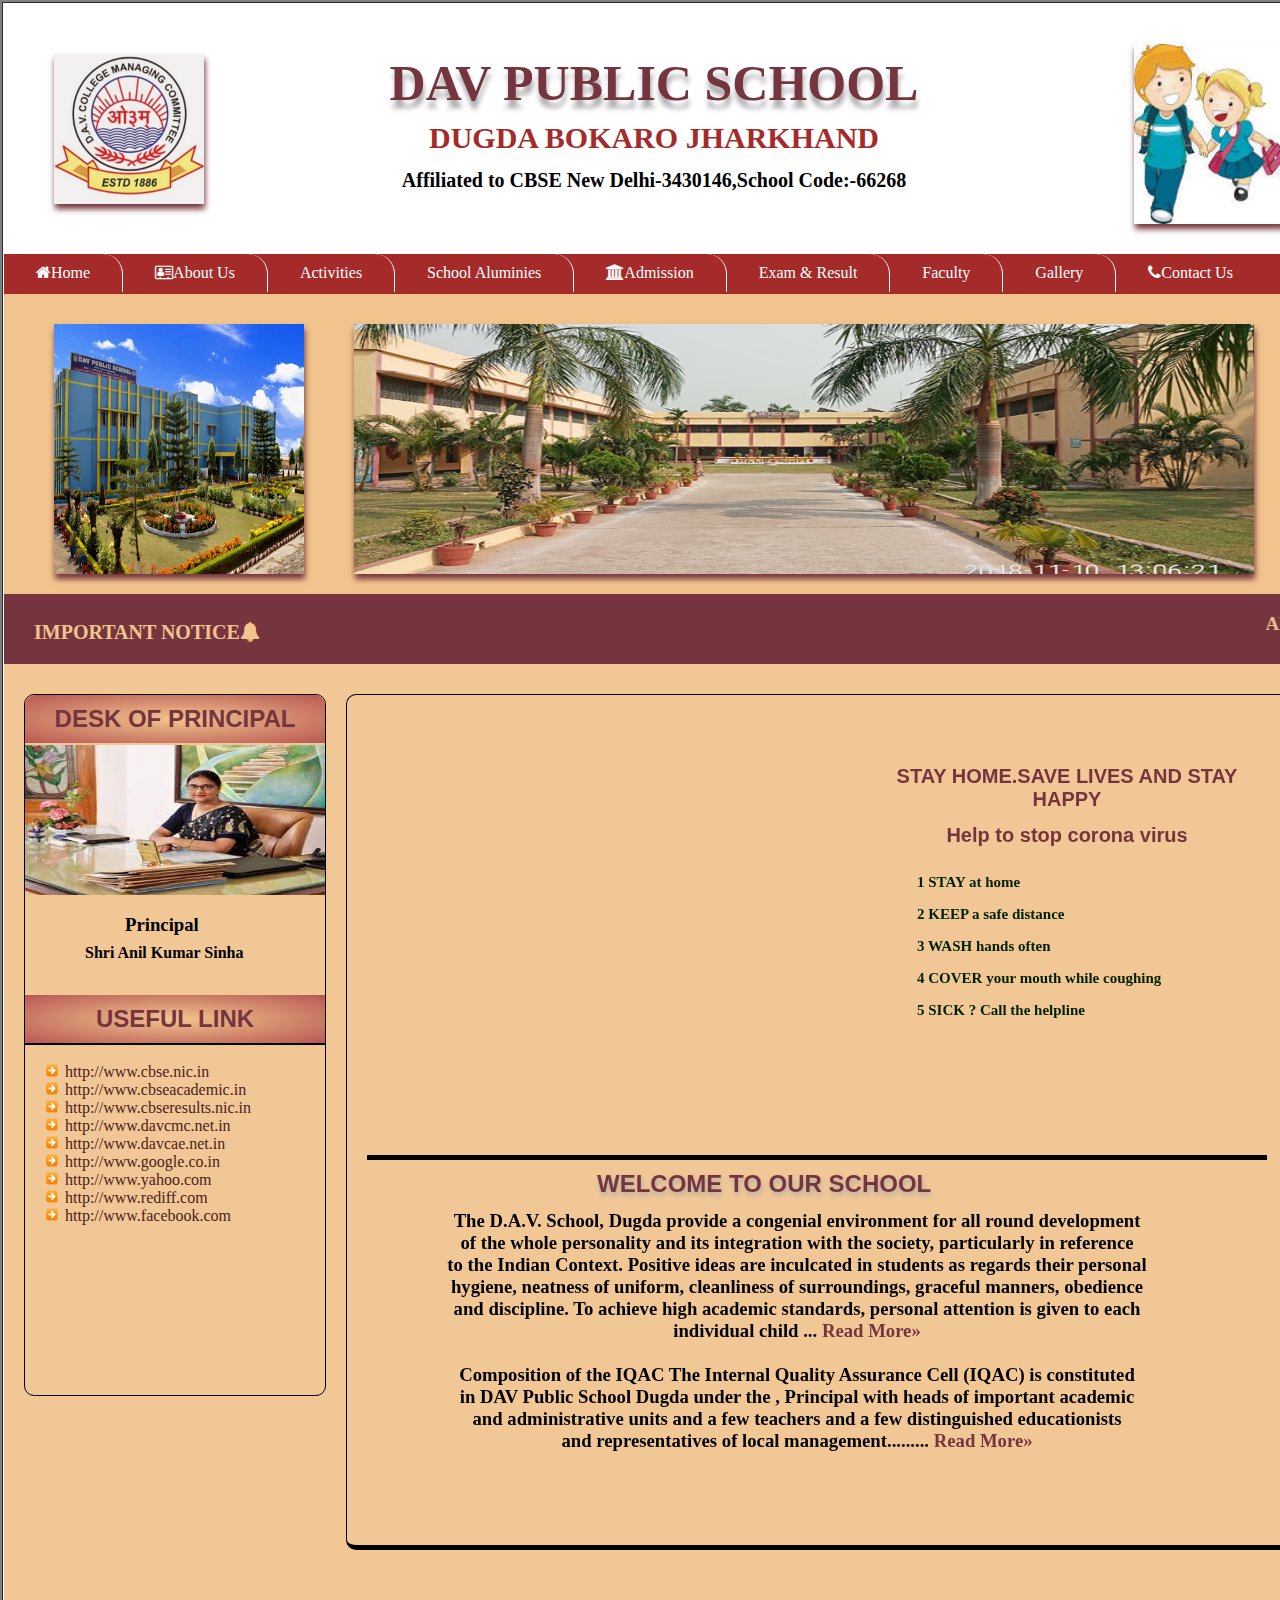
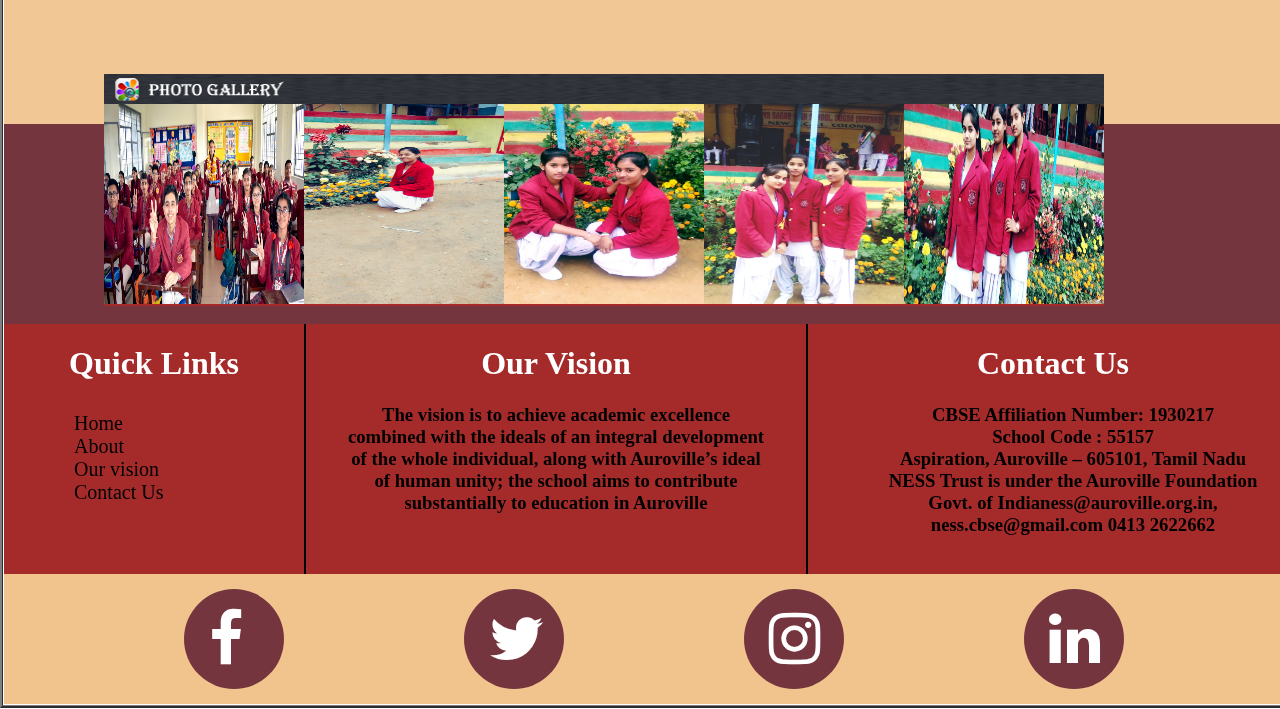
<file: index.html>
<html>
	<head>
		<title>  </title>
		<style type="text/css">
		body{ 
			/*background-color:red;*/
			margin:0;
		    } 
		  #mainarea{
			width:1300px;
			/*height:1700px;*/
			/*background:black;*/
			margin:0 auto;
			   }
	        #toparea{
			width:1300px;
			height:250px;
			background:(235,235,235);
			}
			#t1{
				width:200px;
				height:250px;
				/*background:cyan;*/
				float:left;
				}
				#t1 img{
					width:150px;
					height:150px;
					margin-top:50px;
					margin-left:50px;
					margin-right:20px;
					box-shadow:1px 5px 6px #74353F;
					}
				
				
			#t2{
				width:900px;
				height:250px;
				/*background:green;*/
				float:left;
				}
				#t2 h1{
					text-align:center;
					color:#74353F;
					margin-top:50px;
					font-size:50px;
					text-shadow:1px 8px 5px #aba8a8;
					}
				#t2 h2{
					margin-top:-25px;
					text-align:center;
					font-size:30px;
					color:brown;
					}
				#t2 h3{
					margin-top:-10px;
					text-align:center;
					color:black;
					font-size:20px;
					margin-bottom:50px;
					}
			#t3{
				width:200px;
				height:250px;
				/*background:skyblue;*/
				float:left;
			}
				#t3 img{
					width:150px;
					height:180px;
					margin-top:40px;
					margin-left:30px;
					box-shadow:1px 5px 6px #74353F;
					}
					
				
						
		 #menuarea{
			width:1300px;
			height:40px;
			background:brown;
			top:0;
			position:sticky;
			z-index:100;
			}
			#menuarea ul li{
				float:left;
				}
			#menuarea ul{
				margin:0;
				padding:0;
				list-style:none;
				
				}
			#menuarea ul li a:link,#menuarea ul li a:visited{
				color:white;
				background:brown;		
				text-decoration:none;
				padding:10px 32px;
				display:block;
				border-right:solid 1px white;
				border-radius: 0 20px;
				}
			#menuarea ul li a:hover{
				color:gray;
				background:white;
					}
			#menuarea ul li:last-child a:link,#menuarea ul li:last-child a:visited{
					border:none;
						}
	
			#menuarea ul li ul{
				display:none;
				
					}
			#menuarea ul li:hover ul{
				display:block;
				position:absolute;
				z-index:100;
				
					}
				#menuarea ul li:hover ul li{
					float:none;
					

						}
			#menuarea ul li:hover ul li a:link,
			#menuarea ul li:hover ul li a:visited{
				border-right:none;
				border-bottom:solid 1px white;
				border-radius:0;
				padding:10px 25px;
						}	
		#slidearea{
			width:1300px;
			height:300px;
			background:rgb(242, 196, 141);
			}
			   #s1{
				width:250px;
				height:250px;
				/*background:red;*/
				margin-left:50px;
				margin-bottom:10px;
				margin-top:20px;
				margin-right:40px;
				float:left;
				
		
				}
					#s1 img{
						width:250px;
						height:250px;
						box-shadow:1px 5px 6px #74353F;
						margin-top:10px;
				    		 }
				 #s2{
					width:900px;
					height:250px;
					/*background:blue;*/
					float:left;
					margin-top:10px;
					margin-right:10px;
					/*margin-bottom:10px;*/
					margin-left:10px;
					}
						#s2 img{
							width:900px;
							height:250px;
							box-shadow:1px 5px 6px #74353F;
							margin-top:20px;
				    			 }
		#boxarea{
			width:1300px;
			height:70px;
			background:rgb(116, 53, 63);
			}
			  #b1{
				width:350px;
				height:60px;
				/*background:red;*/
				float:left;
				padding-left:30px;
				}
				#b1 h4{
						
						text-align:left;
						color:rgb(242, 196, 141);
						font-size:20px;
						font-style:arrial;
						
						}
			
			#b2{
				width:900px;
				height:70px;
				/*background:skyblue;*/
				float:left;
				}
				#b2 h3{
					
					color:rgb(242, 196, 141);
					width:900px;
					height:30px;
					}
				
		#darea{ 
			width:1300px;
			height:1000px;
			background:rgb(242, 199, 150);
			padding:30px 0;
				}
				#d1{
					width:300px;
					height:700px;
					/*background:cyan;*/
					float:left;
					margin-left:20px;
					margin-right:20px;
					border-bottom:solid 1px black;
					border-left:solid 1px black;
					border-right:solid 1px black;
					border-top:solid 1px black;
					border-radius:10px;
				}
					#d11{
						width:300px;
						height:50px;
						background:none;
						float:left;
						
						
						}
						#d11 h2{
							text-align:center;
							font-family:helvetica;
							color:rgb(116, 53, 63);
							margin:0;
							padding:10px 0;
							background:radial-gradient(ellipse,rgb(242, 196, 141) 0%,rgb(184, 87, 82) 100%);
							border-radius:10px 10px 0 0;
							
							}
						


					#d12{
						width:300px;
						height:150px;
						background:black;
						float:left;
						}
						#d12 img{
							width:300px;
							height:150px;
							background:red;
								
						}
						#d12 h3{
							
							color:black;
							margin-left:100px;
							}
						#d12 h4{
							
							color:black;
							margin-left:60px;
							margin-top:-10px;
							}
					#d13{
						width:300px;
						height:50px;
						background:black;
						float:left;
						margin-top:100px;
						}
						
						#d13 h2{
							text-align:center;
							font-family:helvetica;
							color:rgb(116, 53, 63);;
							margin:0;
							margin-bottom:20px;
							padding:10px 0;
							background:radial-gradient(ellipse,rgb(242, 196, 141) 0%,rgb(184, 87, 82) 100%)
							
							}



						
					#d13 ul li{
						list-style:url(arr.png) ;
						}
						#d13  a:link{
						color:rgb(75, 34, 28);
						text-decoration:none;
						}
						#d13 a:visited{
						color:rgb(116, 53, 63);
						}
						#d13  a:hover{
						color:white;
						}
						#d13  a:active{
						color:yellow;
						}
				
				#d2{
					width:950px;
					height:850px;
					/*background:black;*/
					float:left;
					border-bottom:solid 1px black;;
					border-left:solid 1px black;
					border-right:solid 1px black;
					border-top:solid 1px black;
					border-radius:10px;
					border-bottom:solid 5px black;
				}
				
				
				
					#d21{
						width:500px;
						height:400px;
						/*background:gray;*/
						float:left;
						border-bottom:solid 5px black;
						margin-top:60px;
						margin-left:20px;
						
						
						
					}
					#d22{
						width:400px;
						height:400px;
						/*background:yellow;*/
						float:left;
						border-bottom:solid 5px black;
						margin-top:60px;
					}
							#d22 h5{
								font-family:arial;
								font-size:20px;
								margin-top:10px;	
							}
							#d22 h4{
								font-family:arial;
								font-size:20px;
								margin-top:-20px;	
							}
							#d22 h3{
								font-family:cursive;
								font-size:15px;
								text-align:left;
								margin-left:50px;	
							}
							
							
					#d23{
						width:900px;
						height:600px;
						/*background:red;*/
						float:left;
						
						
					}
							#d24{
								width:350px;
								height:50px;
								/*background:cyan;*/
								margin-left:250px;		
								padding-top:15px;
								}
							
							#d24 h2{
								font-family:arial;
								color:#74353F;
								margin-top:-5px;
								text-shadow:1px 3px 5px #aba8a8;
								
								}
							#d23 h3 {
								margin-top:-15px;
								font-family:cursive;
								color:black;
								}
							#d23 h3 a{
								text-decoration:none;
								font-family:cursive;
								color:rgb(116, 53, 63);
								}
		#footerarea{ 
			width:1300px;
			height:200px;
			background:#74353F;
			
			}
				#f1{
					width:1000px;
					height:30px;
					background:blue;
					float:left;
					margin-left:100px;
					margin-top:-50px;
					
					
				}
						#f1 img{
							width:1000px;
							height:30px;	
						}
						#f1:hover img{
							transform:scale(1.1,1.1);
					}
				#f2{
					width:1000px;
					height:170px;
					background:rgb(178, 46, 28);
					float:left;
					margin-left:100px;
					margin-top:-20px;
					}
						#f11{
							width:200px;
							height:200px;
							background:white;
							float:left;
							border-bottom:solid 2px brown;
							}
							#f11 img{
								width:200px;
								height:200px;
								
								}
							#f11:hover img{
							transform:scale(1.1,1.1);
					}
								
						#f12{
							width:200px;
							height:200px;
							background:red;
							float:left;
							border-bottom:solid 2px brown;
							}
							#f12 img{
								width:200px;
								height:200px;
								
								}
							#f12:hover img{
							transform:scale(1.1,1.1);
					}
							
						#f13{
							width:200px;
							height:200px;
							background:brown;
							float:left;
							border-bottom:solid 2px brown;
							}
							#f13 img{
								width:200px;
								height:200px;
								}
							#f13:hover img{
							transform:scale(1.1,1.1);
					}	
				
						#f14{
							width:200px;
							height:200px;
							background:white;
							float:left;
							border-bottom:solid 2px brown;
							}
							#f14 img{
								width:200px;
								height:200px;
								}
							#f14:hover img{
							transform:scale(1.1,1.1);
					}
				
						#f15{
							width:200px;
							height:200px;
							background:brown;
							float:left;
							border-bottom:solid 2px brown;
							
							}
							#f15 img{
								width:200px;
								height:200px;
								}
							#f15:hover img{
							transform:scale(1.1,1.1);
					}
					#carea{ 
						width:1300px;
						height:250px;
						background:brown;
						/*background:linear-gradient(to top,red 0%,#FE1F4E 100%);*/
						
						}
							#c1{ 
								width:300px;
								height:250px;
								/*background:red;*/
								float:left;
								border-right: solid 2px #000;
								
								}
								#c1 h1{
									text-align:center;
									}
								#c1 ul {
									font-size:20px;
									margin:30px;
									}
								#c1 ul li {
									list-style:none;
									}
							#c2{ 
								width:500px;
								height:250px;
								/*background:green;*/
								float:left;
								border-right: solid 2px #000;
								}
									#c2 h1{
										text-align:center;	
									}
									#c2 h3{
										text-align:center;	
									}
							#c3{ 
								width:490px;
								height:250px;
								/*background:red;*/
								float:left;
								border-right: solid 2px #000;
								}
								#c3 h1{
									text-align:center;
									}
								#c3 ul li {
									list-style:none;
									text-align:center;
									}
							
							#earea{ 
								width:1300px;
								height:130px;
								background:rgb(242, 196, 141);;
								}
									.e1{ 
										width:100px;
										height:100px;
										background:#74353F;
										float:left;
										margin-left:180px;
										border-radius:50%;
										margin-top:15px;
										}
									.e1 i{ 
										width:100px;
										height:100px;
										color:white;
										margin-left:25px;
										margin-top:20px;
										font-size:60px;
										}
									
										
									
		</style>
		<link rel="stylesheet" type="text/css" href="css/font-awesome.css"/>
	</head>
	<body>
		<table border="2px" cellspacing="0"align="center">
       		 <td >
		<div id="mainarea">
			<div id="toparea">

				<div id="t1">
					<img src="log.jpg">
				</div>
				<div id="t2">
					<h1>DAV PUBLIC SCHOOL</h1>
					<h2>DUGDA BOKARO JHARKHAND</h2>
					<h3>Affiliated to CBSE New Delhi-3430146,School Code:-66268</h3>
				</div>
				<div id="t3">
					<img src="school.jpg">
				</div>
			</div>
			<div id="menuarea">
				<ul>
					<li><a href="#"><i class="fa fa-home"></i>Home</a></li>
					<li><a href="about.html"><i class="fa fa-address-card-o"></i>About Us</a>
					<ul>
						<li><a href="About Us">About School</a></li>
						<li><a href="#">Principal Message</a></li>
						<li><a href="#">Director Message</a></li>
						<li><a href="#">Vision$Goals</a></li>
						<li><a href="#">Aims$objective</a></li>
						</li>
					</ul>
						<li><a href="activities.html">Activities</a></li>
						<li><a href="#">School Aluminies</a>
						
						<ul>
							<li><a href="#">School Building</a></li>
							<li><a href="#">Library</a></li>
							<li><a href="#">Transport</a></li>
							<li><a href="#">Physics Lab</a></li>
							<li><a href="#">Biology Lab</a></li>
							<li><a href="#">Chemistry Lab</a></li>
							<li><a href="#">Art Lab</a></li>
							<li><a href="#">Play Ground</a></li>
							</li>
						</ul>
						<li><a href="#"><i class="fa fa-university"></i>Admission</a></li>
						<li><a href="#">Exam & Result</a>
						<ul>
							<li><a href="#">Datesheet</a></li>
							<li><a href="#">CBSE Result</a></li>
							<li><a href="#">Formative test</a></li>
							</li>
						</ul>
						<li><a href="#">Faculty</a></li>
						<li><a href="#">Gallery</a>
							<ul>
								<li><a href="#">photo Gallery</a></li>
								</li>
							</ul>
						<li><a href="#"><i class="fa fa-phone"></i>Contact Us</a></li>
				</ul>
			</div>
			<div id="slidearea">
				<div id="s1">
					<img src="ss.jpg">	
				</div>
				<div id="s2">
					<img src="d.jpg">
					
				</div>
			</div>
			<div id="boxarea">
				
				<div id="b1">
					<h4> IMPORTANT NOTICE<i class="fa fa-bell"></i></h4>
				</div>
				
				<div id="b2">
			
					<h3><marquee direction="left" scrollamount="2" width="900px" height="100px" onmouseover="this.stop()" onmouseout="this.start()">ADMISSION OPEN FOR SESSION 2021-22 FOR CLASS L.K.G TO CLASS IX,XI</marquee></h3>
				
				</div>
			</div>
			<div id="darea">
				<div id="d1">
					
					<div id="d11">
						<h2>DESK OF PRINCIPAL</h2>
					</div>
					<div id="d12">
						<img src="downld.jfif">
						<h3>Principal</h3>
						<h4>Shri Anil Kumar Sinha</h4>
					
					</div>
					
					<div id="d13">
							<h2>USEFUL LINK</h2>
					
						<ul>
							<li><a href="#">http://www.cbse.nic.in</a></li>
							<li><a href="#">http://www.cbseacademic.in</a></li>
							<li><a href="#">http://www.cbseresults.nic.in</a></li>
							<li><a href="#">http://www.davcmc.net.in</a></li>
							<li><a href="#">http://www.davcae.net.in</a></li>
							<li><a href="#">http://www.google.co.in</a></li>
							<li><a href="#">http://www.yahoo.com</a></li>
							<li><a href="#">http://www.rediff.com</a></li>
							<li><a href="#">http://www.facebook.com</a></li>
						</ul>	
					
				</div>
			</div>
				<div id="d2">
					<div id="d21">
					<iframe width="500" height="315" src="https://www.youtube.com/embed/NBeCBcviluI" title="YouTube video player" frameborder="0" allow="accelerometer; autoplay; clipboard-write; encrypted-media; gyroscope; picture-in-picture" allowfullscreen></iframe>
					</div>
					<div id="d22">
						<h5 align="center"><font color="#74353F">STAY HOME.SAVE LIVES AND STAY HAPPY</font></h5>
							<h4 align="center"><font color="#74353F">Help to stop corona virus</font></h4>
							<h3 align="center"><font color="rgb(242, 196, 141)">1 STAY   at  home</font></h3>
							<h3 align="center"><font color="rgb(242, 196, 141)">2 KEEP a safe distance</font></h3>
							<h3 align="center"><font color="rgb(242, 196, 141)">3 WASH hands often</font></h3>
							<h3 align="center"><font color="rgb(242, 196, 141)">4 COVER your mouth while coughing</font></h3>
							<h3 align="center"><font color="rgb(242, 196, 141)">5 SICK ? Call the helpline</font></h3>

					</div>
					<div id="d23">
						<div id="d24">
						<h2> WELCOME TO OUR SCHOOL</h2>
					
						</div>
						<h3 align="center">The D.A.V. School, Dugda provide a congenial environment for all round development<br> of the whole personality and its integration with the society, particularly in reference<br> to the Indian Context. Positive ideas are inculcated in students as regards their personal<br>hygiene, neatness of uniform, cleanliness of surroundings, graceful manners, obedience <br>and discipline. To achieve high academic standards, personal attention is given to each<br> individual child
... <a href="#">Read More»</a>
<br><br>
Composition of the IQAC
The Internal Quality Assurance Cell (IQAC) is constituted<br> in DAV Public School Dugda under the , Principal with heads of important academic<br> and administrative units and a few teachers and a few distinguished educationists <br>and representatives of local management......... <a href="#">Read More»</a></h3>
					</div>
					
				</div>
				
			</div>	
			<div id="footerarea">
				<div id="f1">
				<img src="photo.png">
				</div>
					<div id="f2">
						<div id="f11">
							<img src="6.jfif">
						</div>
						<div id="f12">
							<img src="i.jfif">
						</div>
						<div id="f13">
							<img src="j.jfif">
						</div>
						<div id="f14">
							<img src="k.jfif">
						</div>
						<div id="f15">
							<img src="p.jpg">
						</div>
					</div>
				
			</div>	
			<div id="carea">
				<div id="c1">
					<h1><font color="white">Quick Links</h1></font>
					<ul>
						<li>Home</li>
						<li>About</li>
						<li>Our vision</li>
						<li>Contact Us</li>
					</ul>
					
				</div>
				<div id="c2">
						<h1><font color="white">Our Vision</h1></font>
					<h3>The vision is to achieve academic excellence<br> combined with the ideals of an integral development<br> of the whole individual, along with Auroville’s ideal<br> of human unity; the school aims to contribute<br> substantially to education in Auroville </h3>
				</div>
				<div id="c3">
					<h1><font color="white">Contact Us</h1></font>
					<h3>
						<ul>
							<li>CBSE Affiliation Number: 1930217 </li>
							<li>School Code : 55157</li>
							<li>Aspiration, Auroville – 605101, Tamil Nadu</li>
							<li>NESS Trust is under the Auroville Foundation</li>
 							<li>Govt. of Indianess@auroville.org.in, ness.cbse@gmail.com  0413 2622662</h3></li>
						</ul>
				</div>
			</div>	
				<div id="earea">
					<div class="e1">
						<i class="fa fa-facebook"></i>
					</div>
					<div class="e1">
						<i class="fa fa-twitter"></i>
					</div>
					<div class="e1">
						<i class="fa fa-instagram"></i>
					</div>
					<div class="e1">
						<i class="fa fa-linkedin"></i>
					</div>
				</div>
                </div>
	
	 </td>
	</table
	</body>
		

</html>
</file>
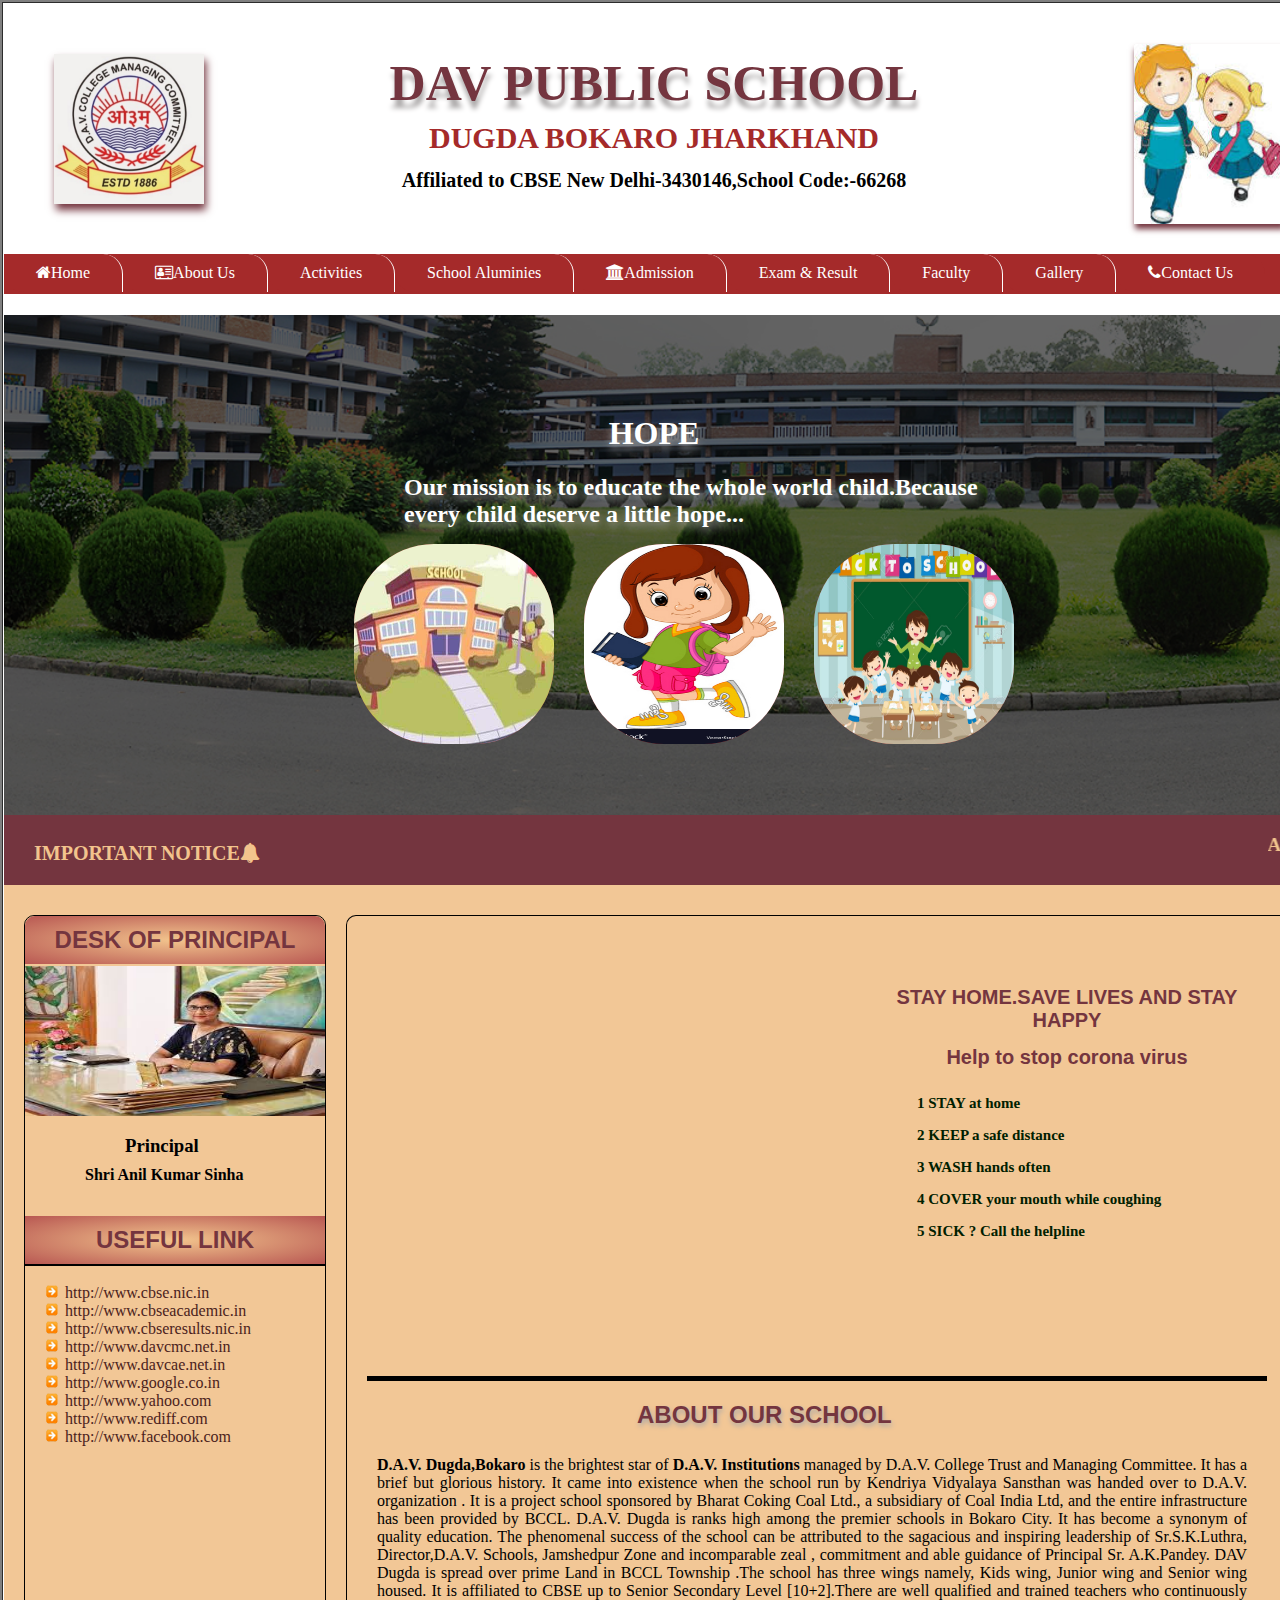
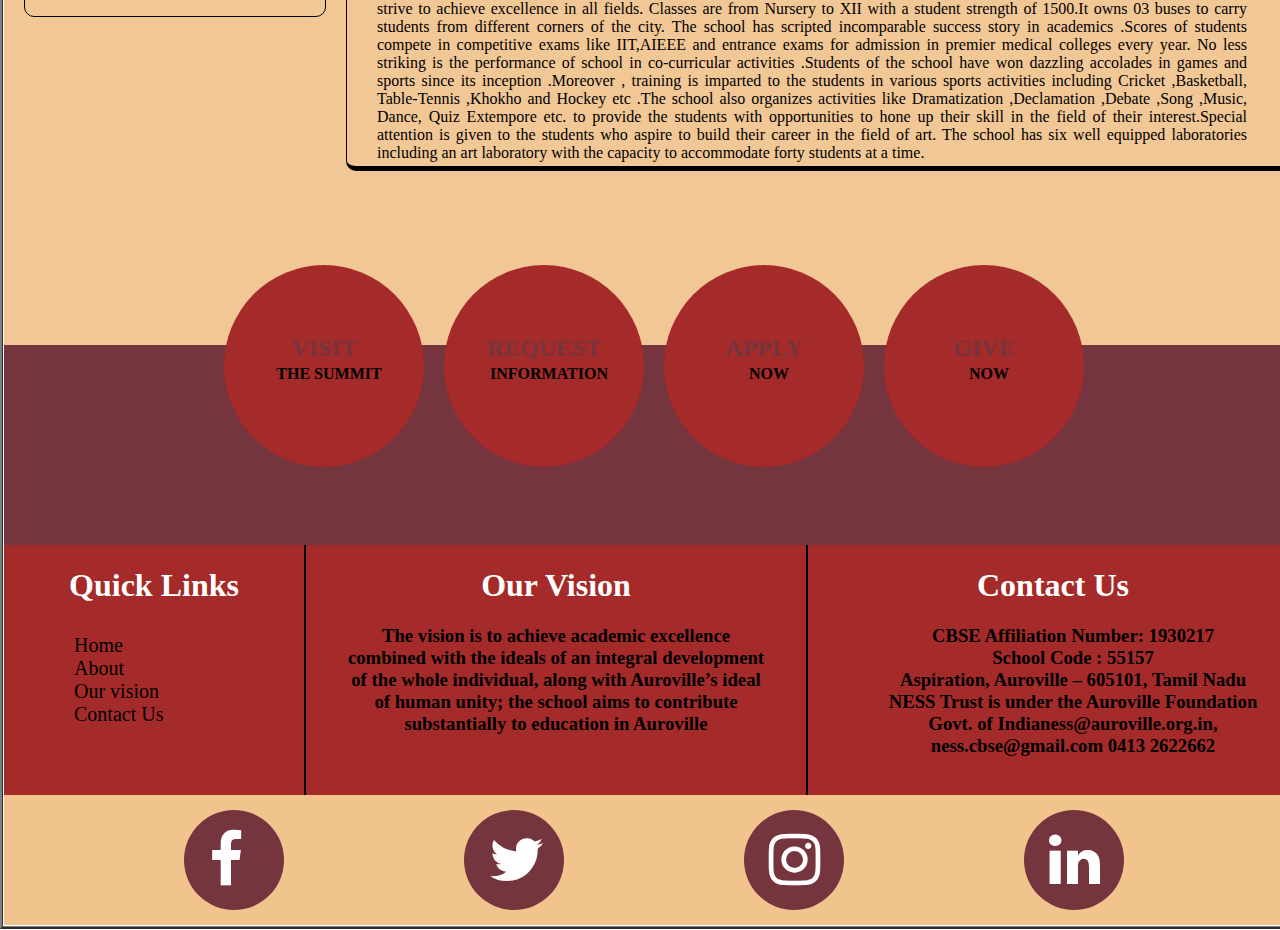
<file: about.html>
<html>
	<head>
		<title>  </title>
		<style type="text/css">
		body{ 
			/*background-color:red;*/
			margin:0;
		    } 
		  #mainarea{
			width:1300px;
			/*height:1700px;*/
			/*background:black;*/
			margin:0 auto;
			   }
	        #toparea{
			width:1300px;
			height:250px;
			background:(235,235,235);
			}
			#t1{
				width:200px;
				height:250px;
				/*background:cyan;*/
				float:left;
				}
				#t1 img{
					width:150px;
					height:150px;
					margin-top:50px;
					margin-left:50px;
					margin-right:20px;
					box-shadow:2px 6px 8px #74353F;
					}
				
				
			#t2{
				width:900px;
				height:250px;
				/*background:green;*/
				float:left;
				}
				#t2 h1{
					text-align:center;
					color:#74353F;
					margin-top:50px;
					font-size:50px;
					text-shadow:1px 8px 5px #aba8a8;
					}
				#t2 h2{
					margin-top:-25px;
					text-align:center;
					font-size:30px;
					color:brown;
					}
				#t2 h3{
					margin-top:-10px;
					text-align:center;
					color:black;
					font-size:20px;
					margin-bottom:50px;
					}
			#t3{
				width:200px;
				height:250px;
				/*background:skyblue;*/
				float:left;
			}
				#t3 img{
					width:150px;
					height:180px;
					margin-top:40px;
					margin-left:30px;
					box-shadow:1px 5px 6px #74353F;
					}
					
				
						
		 #menuarea{
			width:1300px;
			height:40px;
			background:brown;
			top:0;
			position:sticky;
			z-index:100;
			}
			#menuarea ul li{
				float:left;
				}
			#menuarea ul{
				margin:0;
				padding:0;
				list-style:none;
				
				}
			#menuarea ul li a:link,#menuarea ul li a:visited{
				color:white;
				background:brown;		
				text-decoration:none;
				padding:10px 32px;
				display:block;
				border-right:solid 1px white;
				border-radius: 0 20px;
				}
			#menuarea ul li a:hover{
				color:gray;
				background:white;
					}
			#menuarea ul li:last-child a:link,#menuarea ul li:last-child a:visited{
					border:none;
						}	
			#menuarea ul li ul{
				display:none;
				
					}
			#menuarea ul li:hover ul{
				display:block;
				position:absolute;
				z-index:100;
				
					}
				#menuarea ul li:hover ul li{
					float:none;
					

						}
			#menuarea ul li:hover ul li a:link,
			#menuarea ul li:hover ul li a:visited{
				border-right:none;
				border-bottom:solid 1px white;
				border-radius:0;
				padding:10px 25px;
						}	
		#slidearea{
			width:100%;
			height:500px;
			background:url(100.jpg) fixed no-repeat;
			background-size:cover;
			
			}
		#sarea{
			width:100%;
			height:100%;
			background:rgba(0,0,0,0.5);
			}
			
			 	.s1{
					width:100%;
					height:500px;
					background:rgba(0,0,0,0.2);
					}
				#slidearea h1{
					text-align:center;
					color:white;
					padding-top:100px;
					font-family:cursive;
					text-shadow:1px 5px 10px #aba8a8;
						}
			 		#s2{
						width:580px;
						height:70px;
						/*background:cyan;*/
						margin-left:400px;
						}
					#slidearea h2{
						color:white;
						font-family:cursive;
						/*background:linear-gradient(brown 0%,rgb(242, 199, 150) 100%);*/
						text-shadow:1px 5px 10px #aba8a8;
							}
					#s13{
						width:1300px;
						height:400px;
						/*background:black;*/
						}
						#s3{
							width:200px;
							height:200px;
							background:brown;
							margin-left:350px;
							border-radius:40%;
							float:left;
							}
								#s3 img{
									width:200px;
									height:200px;
									border-radius:40%;
									}	
								
								#s3 img:hover{
										transform:scale(0.9,0.9);	
									}
						#s4{
							width:200px;
							height:200px;
							background:brown;
							margin-left:30px;
							border-radius:40%;
							float:left;
								}	
								#s4 img{
									width:200px;
									height:200px;
									border-radius:40%;
									}
									#s4 img:hover{
										transform:scale(0.9,0.9);	
									}	
						#s5{
							width:200px;
							height:200px;
							background:brown;
							margin-left:30px;
							border-radius:40%;
							float:left;
								}
								#s5 img{
									width:200px;
									height:200px;
									border-radius:40%;
									}
									#s5 img:hover{
										transform:scale(0.9,0.9);	
									}				
		#boxarea{
			width:1300px;
			height:70px;
			background:rgb(116, 53, 63);
			}
			  #b1{
				width:350px;
				height:60px;
				/*background:red;*/
				float:left;
				padding-left:30px;
				}
				#b1 h4{
						
						text-align:left;
						color:rgb(242, 196, 141);
						font-size:20px;
						font-style:arrial;
						
						}
			
			#b2{
				width:900px;
				height:70px;
				/*background:skyblue;*/
				float:left;
				}
				#b2 h3{
					
					color:rgb(242, 196, 141);
					width:900px;
					height:30px;
					}
				
		#darea{ 
			width:1300px;
			height:1000px;
			background:rgb(242, 199, 150);
			padding:30px 0;
				}
				#d1{
					width:300px;
					height:700px;
					/*background:cyan;*/
					float:left;
					margin-left:20px;
					margin-right:20px;
					border-bottom:solid 1px black;
					border-left:solid 1px black;
					border-right:solid 1px black;
					border-top:solid 1px black;
					border-radius:10px;
				}
					#d11{
						width:300px;
						height:50px;
						background:none;
						float:left;
						
						
						}
						#d11 h2{
							text-align:center;
							font-family:helvetica;
							color:rgb(116, 53, 63);
							margin:0;
							padding:10px 0;
							background:radial-gradient(ellipse,rgb(242, 196, 141) 0%,rgb(184, 87, 82) 100%);
							border-radius:10px 10px 0 0;
							
							}
						


					#d12{
						width:300px;
						height:150px;
						background:black;
						float:left;
						}
						#d12 img{
							width:300px;
							height:150px;
							background:red;
								
						}
						#d12 h3{
							
							color:black;
							margin-left:100px;
							}
						#d12 h4{
							
							color:black;
							margin-left:60px;
							margin-top:-10px;
							}
					#d13{
						width:300px;
						height:50px;
						background:black;
						float:left;
						margin-top:100px;
						}
						
						#d13 h2{
							text-align:center;
							font-family:helvetica;
							color:rgb(116, 53, 63);;
							margin:0;
							margin-bottom:20px;
							padding:10px 0;
							background:radial-gradient(ellipse,rgb(242, 196, 141) 0%,rgb(184, 87, 82) 100%)
							
							}



						
					#d13 ul li{
						list-style:url(arr.png) ;
						}
						#d13  a:link{
						color:rgb(75, 34, 28);
						text-decoration:none;
						}
						#d13 a:visited{
						color:rgb(116, 53, 63);
						}
						#d13  a:hover{
						color:white;
						}
						#d13  a:active{
						color:yellow;
						}
				
				#d2{
					width:950px;
					height:850px;
					/*background:black;*/
					float:left;
					border-bottom:solid 1px black;;
					border-left:solid 1px black;
					border-right:solid 1px black;
					border-top:solid 1px black;
					border-radius:10px;
					border-bottom:solid 5px black;
				}
				
				
				
					#d21{
						width:500px;
						height:400px;
						/*background:gray;*/
						float:left;
						border-bottom:solid 5px black;
						margin-top:60px;
						margin-left:20px;
						
						
						
					}
					#d22{
						width:400px;
						height:400px;
						/*background:yellow;*/
						float:left;
						border-bottom:solid 5px black;
						margin-top:60px;
					}
							#d22 h5{
								font-family:arial;
								font-size:20px;
								margin-top:10px;	
							}
							#d22 h4{
								font-family:arial;
								font-size:20px;
								margin-top:-20px;	
							}
							#d22 h3{
								font-family:cursive;
								font-size:15px;
								text-align:left;
								margin-left:50px;	
							}
							
							
					#d23{
						width:900px;
						height:600px;
						/*background:red;*/
						float:left;
						
						
					}
							#d24{
								width:350px;
								height:50px;
								/*background:cyan;*/
								margin-left:250px;		
								padding-top:15px;
								}
							
							#d24 h2{
								font-family:arial;
								color:#74353F;
								margin-top:5px;
								text-shadow:1px 3px 5px #aba8a8;
								margin-left:40px;
								
								}
							#d23 p {
								
								text-align:justify;
								margin-left:30px;
								margin-top:10px;
								}
							
		#footerarea{ 
			width:1300px;
			height:200px;
			background:rgb(116, 53, 63);
			
			}
				
					
				#f2{
					width:1000px;
					height:170px;
					background:;
					float:left;
					margin-left:200px;
					margin-top:-80px;
					
					}
						#f11{
							width:200px;
							height:200px;
							background:brown;
							float:left;
							border-bottom:solid 2px brown;
							border-radius:50%;
							margin-left:20px;
							}
								#f11 h2{
									text-align:center;
									color:rgb(116, 53, 63);
									width:200px;
									height:200px;
									margin-top:70px;
									}
								
								#f11 h4{
									text-align:center;
									width:150px;
									height:100px;
									color:black;
									margin-top:-190px;
									margin-left:30px;
									}
								#f11:hover{
									transform:scale(1.1,1.1);
									background:rgb(191, 9, 36);
									}
							
						#f12{
							width:200px;
							height:200px;
							background:brown;
							float:left;
							border-bottom:solid 2px brown;
							border-radius:50%;
							margin-left:20px;
							}
							#f12 h2{
									text-align:center;
									color:rgb(116, 53, 63);
									width:200px;
									height:200px;
									margin-top:70px;
									}
								
								#f12 h4{
									text-align:center;
									width:150px;
									height:100px;
									color:black;
									margin-top:-190px;
									margin-left:30px;
									}
								#f12:hover{
									transform:scale(1.1,1.1);
									background:rgb(191, 9, 36);
									}
							
							
						#f13{
							width:200px;
							height:200px;
							background:brown;
							float:left;
							border-bottom:solid 2px brown;
							border-radius:50%;
							margin-left:20px;
							}
								#f13 h2{
									text-align:center;
									color:rgb(116, 53, 63);
									width:200px;
									height:200px;
									margin-top:70px;
									}
								
								#f13 h4{
									text-align:center;
									width:150px;
									height:100px;
									color:black;
									margin-top:-190px;
									margin-left:30px;
									}
								#f13:hover{
									transform:scale(1.1,1.1);
									background:rgb(191, 9, 36);
									}
							
				
						#f14{
							width:200px;
							height:200px;
							background:brown;
							float:left;
							border-bottom:solid 2px brown;
							border-radius:50%;
							margin-left:20px;
							}
								#f14 h2{
									text-align:center;
									color:rgb(116, 53, 63);
									width:200px;
									height:200px;
									margin-top:70px;
									}
								
								#f14 h4{
									text-align:center;
									width:150px;
									height:100px;
									color:black;
									margin-top:-190px;
									margin-left:30px;
									}
							
									#f14:hover{
										transform:scale(1.1,1.1);
										background:rgb(191, 9, 36);
									}
							
						
							
					
					#carea{ 
						width:1300px;
						height:250px;
						background:brown;
						/*background:linear-gradient(to top,red 0%,#FE1F4E 100%);*/
						
						}
							#c1{ 
								width:300px;
								height:250px;
								/*background:red;*/
								float:left;
								border-right: solid 2px #000;
								
								}
								#c1 h1{
									text-align:center;
									}
								#c1 ul {
									font-size:20px;
									margin:30px;
									}
								#c1 ul li {
									list-style:none;
									}
							#c2{ 
								width:500px;
								height:250px;
								/*background:green;*/
								float:left;
								border-right: solid 2px #000;
								}
									#c2 h1{
										text-align:center;	
									}
									#c2 h3{
										text-align:center;	
									}
							#c3{ 
								width:490px;
								height:250px;
								/*background:red;*/
								float:left;
								border-right: solid 2px #000;
								}
								#c3 h1{
									text-align:center;
									}
								#c3 ul li {
									list-style:none;
									text-align:center;
									}
							#earea{ 
								width:1300px;
								height:130px;
								background:rgb(242, 196, 141);;
								}
									.e1{ 
										width:100px;
										height:100px;
										background:#74353F;
										float:left;
										margin-left:180px;
										border-radius:50%;
										margin-top:15px;
										}
									.e1 i{ 
										width:100px;
										height:100px;
										color:white;
										margin-left:25px;
										margin-top:20px;
										font-size:60px;
										}
		</style>
		<link rel="stylesheet" type="text/css" href="css/font-awesome.css"/>
	</head>
	<body>
		<table border="2px" cellspacing="0"align="center">
       		 <td >
		<div id="mainarea">
			<div id="toparea">

				<div id="t1">
					<img src="log.jpg">
				</div>
				<div id="t2">
					<h1>DAV PUBLIC SCHOOL</h1>
					<h2>DUGDA BOKARO JHARKHAND</h2>
					<h3>Affiliated to CBSE New Delhi-3430146,School Code:-66268</h3>
				</div>
				<div id="t3">
					<img src="school.jpg">
				</div>
			</div>
			<div id="menuarea">
				<ul>
					<li><a href="#"><i class="fa fa-home"></i>Home</a></li>
					<li><a href="#"><i class="fa fa-address-card-o"></i>About Us</a>
					<ul>
						<li><a href="#">About School</a></li>
						<li><a href="#">Principal Message</a></li>
						<li><a href="#">Director Message</a></li>
						<li><a href="#">Vision$Goals</a></li>
						<li><a href="#">Aims$objective</a></li>
						</li>
					</ul>
						<li><a href="#">Activities</a></li>
						<li><a href="#">School Aluminies</a>
						
						<ul>
							<li><a href="#">School Building</a></li>
							<li><a href="#">Library</a></li>
							<li><a href="#">Transport</a></li>
							<li><a href="#">Physics Lab</a></li>
							<li><a href="#">Biology Lab</a></li>
							<li><a href="#">Chemistry Lab</a></li>
							<li><a href="#">Art Lab</a></li>
							<li><a href="#">Play Ground</a></li>
							</li>
						</ul>
						<li><a href="#"><i class="fa fa-university"></i>Admission</a></li>
						<li><a href="#">Exam & Result</a>
						<ul>
							<li><a href="#">Datesheet</a></li>
							<li><a href="#">CBSE Result</a></li>
							<li><a href="#">Formative test</a></li>
							</li>
						</ul>
						<li><a href="#">Faculty</a></li>
						<li><a href="#">Gallery</a>
							<ul>
								<li><a href="#">photo Gallery</a></li>
								</li>
							</ul>
						<li><a href="#"><i class="fa fa-phone"></i>Contact Us</a></li>
				</ul>
			</div>
			<div id="slidearea">
				<div id="sarea">
			
				<div class="s1">
					<h1>HOPE</h1>
					<div id="s2">
						<h2>Our mission is to educate the whole world child.Because every child deserve a little hope...</h2>
					</div>
					<div id="s13">
				
						<div id="s3">
							<img src="1.jpg">
						</div>
						<div id="s4">
							<img src="2.jpg">
						</div>
						<div id="s5">
							<img src="3.jpg">
						</div>
					
					</div>
				</div>
				</div>
			</div>
			<div id="boxarea">
				
				<div id="b1">
					<h4> IMPORTANT NOTICE<i class="fa fa-bell"></i></h4>
				</div>
				
				<div id="b2">
			
					<h3><marquee direction="left" scrollamount="2" width="900px" height="100px" onmouseover="this.stop()" onmouseout="this.start()">ADMISSION OPEN FOR SESSION 2021-22 FOR CLASS L.K.G TO CLASS IX,XI</marquee></h3>
				
				</div>
			</div>
			<div id="darea">
				<div id="d1">
					
					<div id="d11">
						<h2>DESK OF PRINCIPAL</h2>
					</div>
					<div id="d12">
						<img src="downld.jfif">
						<h3>Principal</h3>
						<h4>Shri Anil Kumar Sinha</h4>
					
					</div>
					
					<div id="d13">
							<h2>USEFUL LINK</h2>
					
						<ul>
							<li><a href="#">http://www.cbse.nic.in</a></li>
							<li><a href="#">http://www.cbseacademic.in</a></li>
							<li><a href="#">http://www.cbseresults.nic.in</a></li>
							<li><a href="#">http://www.davcmc.net.in</a></li>
							<li><a href="#">http://www.davcae.net.in</a></li>
							<li><a href="#">http://www.google.co.in</a></li>
							<li><a href="#">http://www.yahoo.com</a></li>
							<li><a href="#">http://www.rediff.com</a></li>
							<li><a href="#">http://www.facebook.com</a></li>
						</ul>	
					
				</div>
			</div>
				 <div id="d2">
					<div id="d21">
					<iframe width="500" height="315" src="https://www.youtube.com/embed/NBeCBcviluI" title="YouTube video player" frameborder="0" allow="accelerometer; autoplay; clipboard-write; encrypted-media; gyroscope; picture-in-picture" allowfullscreen></iframe>
					</div>
					<div id="d22">
						<h5 align="center"><font color="#74353F">STAY HOME.SAVE LIVES AND STAY HAPPY</font></h5>
							<h4 align="center"><font color="#74353F">Help to stop corona virus</font></h4>
							<h3 align="center"><font color="rgb(242, 196, 141)">1 STAY   at  home</font></h3>
							<h3 align="center"><font color="rgb(242, 196, 141)">2 KEEP a safe distance</font></h3>
							<h3 align="center"><font color="rgb(242, 196, 141)">3 WASH hands often</font></h3>
							<h3 align="center"><font color="rgb(242, 196, 141)">4 COVER your mouth while coughing</font></h3>
							<h3 align="center"><font color="rgb(242, 196, 141)">5 SICK ? Call the helpline</font></h3>

					</div>
					<div id="d23">
						<div id="d24">
						<h2> ABOUT OUR SCHOOL</h2>
					
						</div>
						<p> <b>D.A.V. Dugda,Bokaro</b> is the brightest star of <b>D.A.V. Institutions</b> managed by D.A.V. College Trust and Managing Committee. It has a brief but glorious history. It came into existence when the school run by Kendriya Vidyalaya Sansthan was handed over to D.A.V. organization . It is a project school sponsored by Bharat Coking Coal Ltd., a subsidiary of Coal India Ltd, and the entire infrastructure has been provided by BCCL.

D.A.V. Dugda is ranks high among the premier schools in Bokaro City. It has become a synonym of quality education. The phenomenal success of the school can be attributed to the sagacious and inspiring leadership of Sr.S.K.Luthra, Director,D.A.V. Schools, Jamshedpur Zone and incomparable zeal , commitment and able guidance of Principal Sr. A.K.Pandey.

DAV Dugda is spread over  prime Land in BCCL Township .The school has three wings namely, Kids wing, Junior wing and Senior wing housed. It is affiliated to CBSE up to Senior Secondary Level [10+2].There are well qualified and trained teachers who continuously strive to achieve excellence in all fields. Classes are from Nursery to XII with a student strength of 1500.It owns 03 buses to carry students from different corners of the city. The school has scripted incomparable success story in academics .Scores of students compete in competitive exams like IIT,AIEEE and entrance exams for admission in premier medical colleges every year. No less striking is the performance of school in co-curricular activities .Students of the school have won dazzling accolades in games and sports since its inception .Moreover , training is imparted to the students in various sports activities including Cricket ,Basketball, Table-Tennis ,Khokho and Hockey etc .The school also organizes activities like Dramatization ,Declamation ,Debate ,Song ,Music, Dance, Quiz Extempore etc. to provide the students with opportunities to hone up their skill in the field of their interest.Special attention is given to the students who aspire to build their career in the field of art. The school has six well equipped laboratories including an art laboratory with the capacity to accommodate forty students at a time.</p>

					</div>
					
				</div>
				
			</div>	
			<div id="footerarea">
				
					<div id="f2">
						<div id="f11">
							<h2>VISIT</h2>
							<h4>THE SUMMIT</h4>
						</div>
						<div id="f12">
							<h2>REQUEST</h2>
							<h4>INFORMATION</h4>
						</div>
						<div id="f13">
							<h2>APPLY</h2>
							<h4>NOW</h4>
						</div>
						<div id="f14">
							<h2>GIVE</h2>
							<h4>NOW</h4>
						</div>
						
					</div>
				
			</div>	
			<div id="carea">
				<div id="c1">
					<h1><font color="white">Quick Links</h1></font>
					<ul>
						<li>Home</li>
						<li>About</li>
						<li>Our vision</li>
						<li>Contact Us</li>
					</ul>
					
				</div>
				<div id="c2">
						<h1><font color="white">Our Vision</h1></font>
					<h3>The vision is to achieve academic excellence<br> combined with the ideals of an integral development<br> of the whole individual, along with Auroville’s ideal<br> of human unity; the school aims to contribute<br> substantially to education in Auroville </h3>
				</div>
				<div id="c3">
					<h1><font color="white">Contact Us</h1></font>
					<h3>
						<ul>
							<li>CBSE Affiliation Number: 1930217 </li>
							<li>School Code : 55157</li>
							<li>Aspiration, Auroville – 605101, Tamil Nadu</li>
							<li>NESS Trust is under the Auroville Foundation</li>
 							<li>Govt. of Indianess@auroville.org.in, ness.cbse@gmail.com  0413 2622662</h3></li>
						</ul>
				</div>
			</div>	
					<div id="earea">
					<div class="e1">
						<i class="fa fa-facebook"></i>
					</div>
					<div class="e1">
						<i class="fa fa-twitter"></i>
					</div>
					<div class="e1">
						<i class="fa fa-instagram"></i>
					</div>
					<div class="e1">
						<i class="fa fa-linkedin"></i>
					</div>
				</div>
                </div>
	
	 </td>
	</table
	</body>
		

</html>
</file>
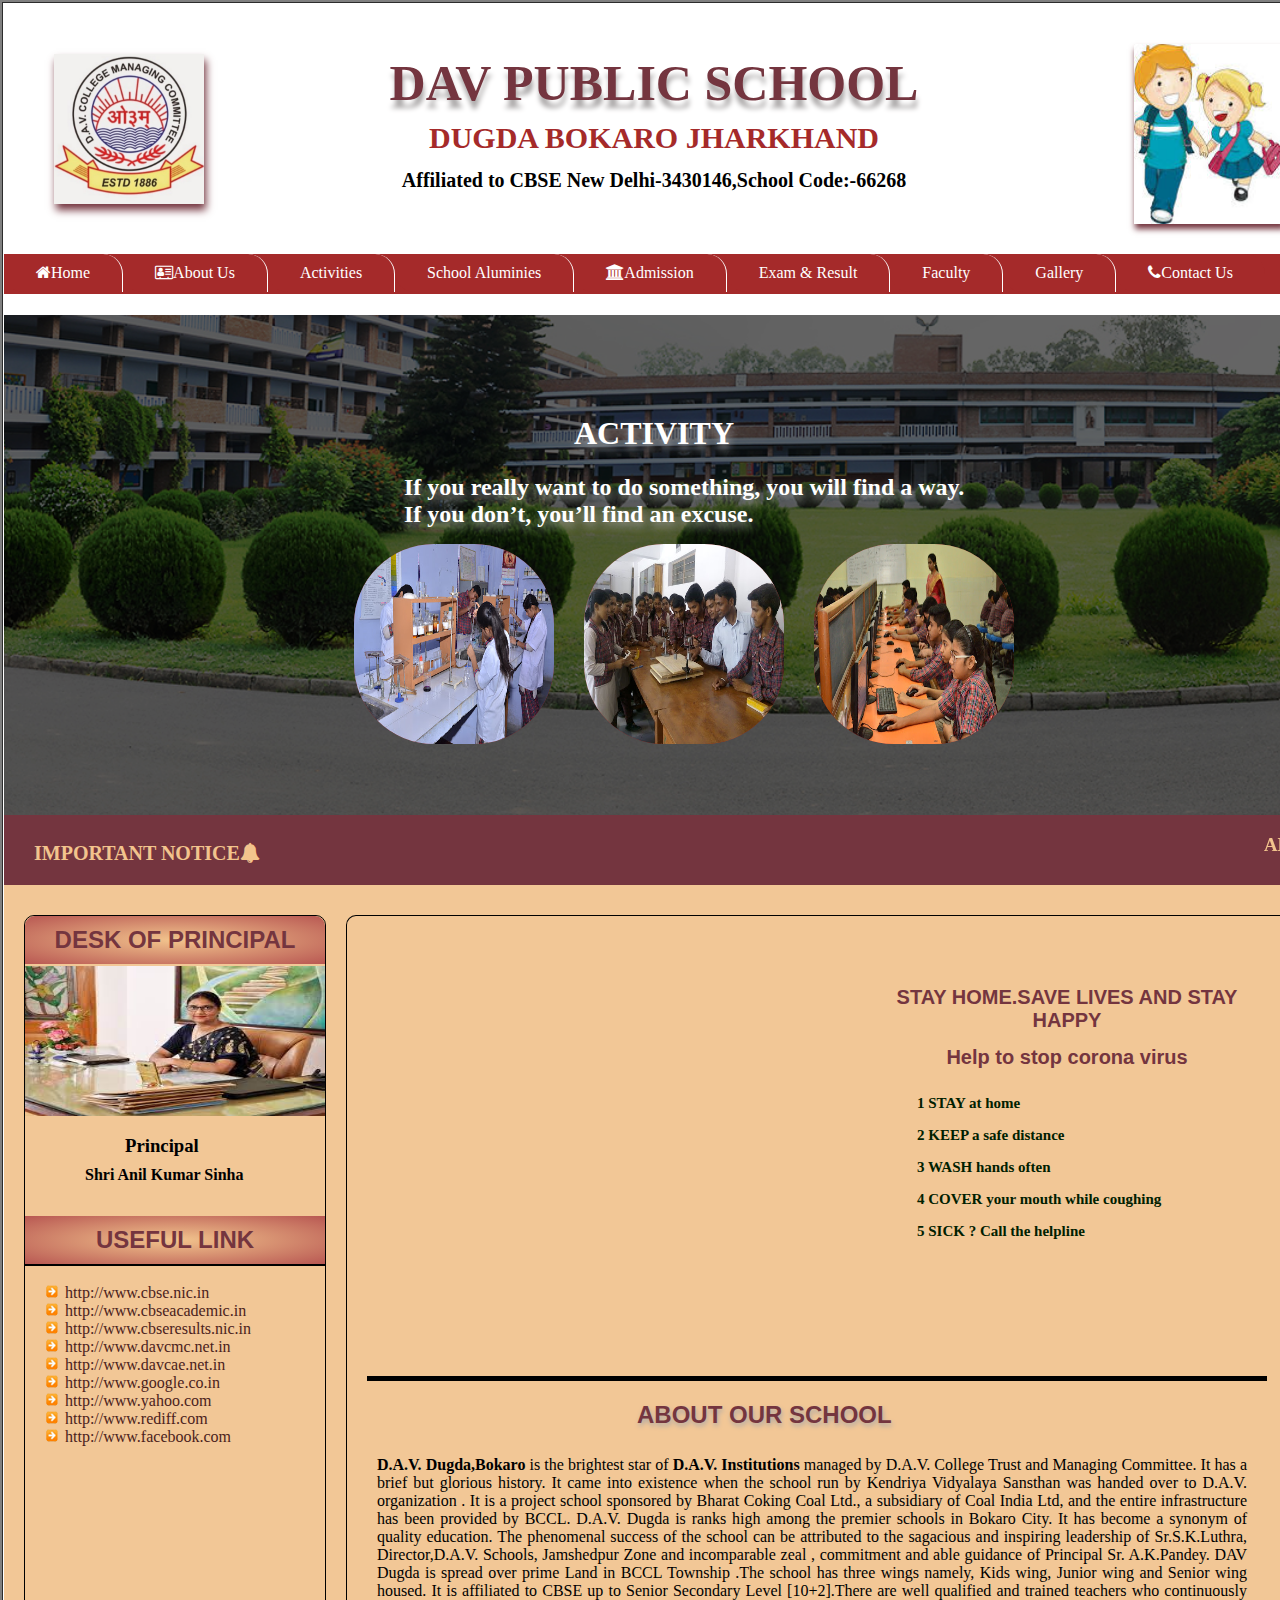
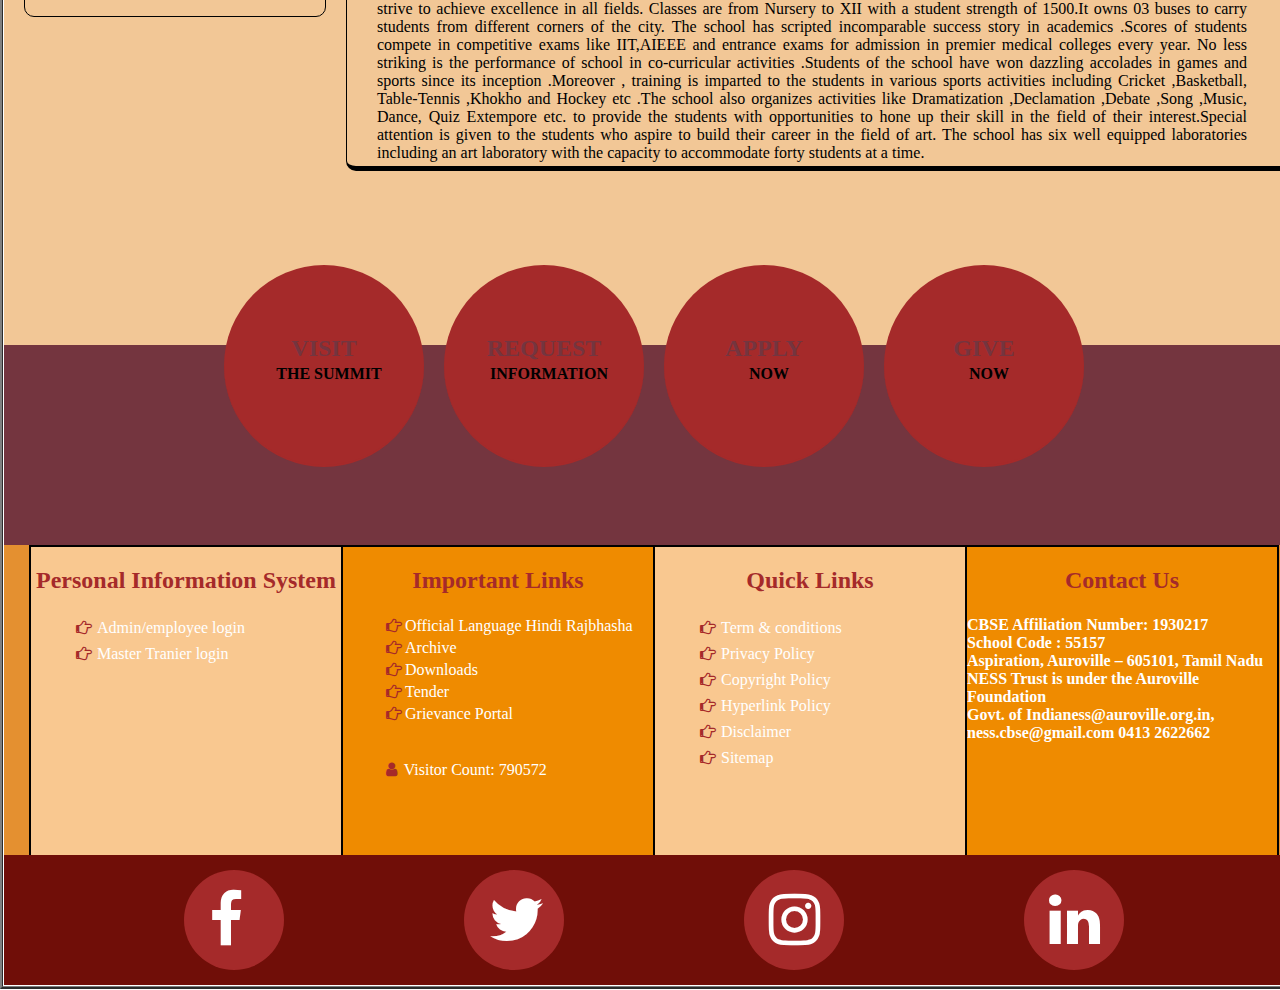
<file: activities.html>
<html>
	<head>
		<title>  </title>
		<style type="text/css">
		body{ 
			/*background-color:red;*/
			margin:0;
		    } 
		  #mainarea{
			width:1300px;
			/*height:1700px;*/
			/*background:black;*/
			margin:0 auto;
			   }
	        #toparea{
			width:1300px;
			height:250px;
			background:(235,235,235);
			}
			#t1{
				width:200px;
				height:250px;
				/*background:cyan;*/
				float:left;
				}
				#t1 img{
					width:150px;
					height:150px;
					margin-top:50px;
					margin-left:50px;
					margin-right:20px;
					box-shadow:2px 6px 8px #74353F;
					}
				
				
			#t2{
				width:900px;
				height:250px;
				/*background:green;*/
				float:left;
				}
				#t2 h1{
					text-align:center;
					color:#74353F;
					margin-top:50px;
					font-size:50px;
					text-shadow:1px 8px 5px #aba8a8;
					}
				#t2 h2{
					margin-top:-25px;
					text-align:center;
					font-size:30px;
					color:brown;
					}
				#t2 h3{
					margin-top:-10px;
					text-align:center;
					color:black;
					font-size:20px;
					margin-bottom:50px;
					}
			#t3{
				width:200px;
				height:250px;
				/*background:skyblue;*/
				float:left;
			}
				#t3 img{
					width:150px;
					height:180px;
					margin-top:40px;
					margin-left:30px;
					box-shadow:1px 5px 6px #74353F;
					}
					
				
						
		 #menuarea{
			width:1300px;
			height:40px;
			background:brown;
			top:0;
			position:sticky;
			z-index:100;
			}
			#menuarea ul li{
				float:left;
				}
			#menuarea ul{
				margin:0;
				padding:0;
				list-style:none;
				
				}
			#menuarea ul li a:link,#menuarea ul li a:visited{
				color:white;
				background:brown;		
				text-decoration:none;
				padding:10px 32px;
				display:block;
				border-right:solid 1px white;
				border-radius: 0 20px;
				}
			#menuarea ul li a:hover{
				color:gray;
				background:white;
					}
			#menuarea ul li:last-child a:link,#menuarea ul li:last-child a:visited{
					border:none;
						}	
			#menuarea ul li ul{
				display:none;
				
					}
			#menuarea ul li:hover ul{
				display:block;
				position:absolute;
				z-index:100;
				
					}
				#menuarea ul li:hover ul li{
					float:none;
					

						}
			#menuarea ul li:hover ul li a:link,
			#menuarea ul li:hover ul li a:visited{
				border-right:none;
				border-bottom:solid 1px white;
				border-radius:0;
				padding:10px 25px;
						}	
		#slidearea{
			width:100%;
			height:500px;
			background:url(100.jpg) fixed no-repeat;
			background-size:cover;
			
			}
		#sarea{
			width:100%;
			height:100%;
			background:rgba(0,0,0,0.5);
			}
			
			 	.s1{
					width:100%;
					height:500px;
					background:rgba(0,0,0,0.2);
					}
				#slidearea h1{
					text-align:center;
					color:white;
					padding-top:100px;
					font-family:cursive;
					text-shadow:1px 5px 10px #aba8a8;
						}
			 		#s2{
						width:580px;
						height:70px;
						/*background:cyan;*/
						margin-left:400px;
						}
					#slidearea h2{
						color:white;
						font-family:cursive;
						/*background:linear-gradient(brown 0%,rgb(242, 199, 150) 100%);*/
						text-shadow:1px 5px 10px #aba8a8;
							}
					#s13{
						width:1300px;
						height:400px;
						/*background:black;*/
						}
						#s3{
							width:200px;
							height:200px;
							background:brown;
							margin-left:350px;
							border-radius:40%;
							float:left;
							}
								#s3 img{
									width:200px;
									height:200px;
									border-radius:40%;
									}	
								
								#s3 img:hover{
										transform:scale(0.9,0.9);	
									}
						#s4{
							width:200px;
							height:200px;
							background:brown;
							margin-left:30px;
							border-radius:40%;
							float:left;
								}	
								#s4 img{
									width:200px;
									height:200px;
									border-radius:40%;
									}
									#s4 img:hover{
										transform:scale(0.9,0.9);	
									}	
						#s5{
							width:200px;
							height:200px;
							background:brown;
							margin-left:30px;
							border-radius:40%;
							float:left;
								}
								#s5 img{
									width:200px;
									height:200px;
									border-radius:40%;
									}
									#s5 img:hover{
										transform:scale(0.9,0.9);	
									}				
		#boxarea{
			width:1300px;
			height:70px;
			background:rgb(116, 53, 63);
			}
			  #b1{
				width:350px;
				height:60px;
				/*background:red;*/
				float:left;
				padding-left:30px;
				}
				#b1 h4{
						
						text-align:left;
						color:rgb(242, 196, 141);
						font-size:20px;
						font-style:arrial;
						
						}
			
			#b2{
				width:900px;
				height:70px;
				/*background:skyblue;*/
				float:left;
				}
				#b2 h3{
					
					color:rgb(242, 196, 141);
					width:900px;
					height:30px;
					}
				
		#darea{ 
			width:1300px;
			height:1000px;
			background:rgb(242, 199, 150);
			padding:30px 0;
				}
				#d1{
					width:300px;
					height:700px;
					/*background:cyan;*/
					float:left;
					margin-left:20px;
					margin-right:20px;
					border-bottom:solid 1px black;
					border-left:solid 1px black;
					border-right:solid 1px black;
					border-top:solid 1px black;
					border-radius:10px;
				}
					#d11{
						width:300px;
						height:50px;
						background:none;
						float:left;
						
						
						}
						#d11 h2{
							text-align:center;
							font-family:helvetica;
							color:rgb(116, 53, 63);
							margin:0;
							padding:10px 0;
							background:radial-gradient(ellipse,rgb(242, 196, 141) 0%,rgb(184, 87, 82) 100%);
							border-radius:10px 10px 0 0;
							
							}
						


					#d12{
						width:300px;
						height:150px;
						background:black;
						float:left;
						}
						#d12 img{
							width:300px;
							height:150px;
							background:red;
								
						}
						#d12 h3{
							
							color:black;
							margin-left:100px;
							}
						#d12 h4{
							
							color:black;
							margin-left:60px;
							margin-top:-10px;
							}
					#d13{
						width:300px;
						height:50px;
						background:black;
						float:left;
						margin-top:100px;
						}
						
						#d13 h2{
							text-align:center;
							font-family:helvetica;
							color:rgb(116, 53, 63);;
							margin:0;
							margin-bottom:20px;
							padding:10px 0;
							background:radial-gradient(ellipse,rgb(242, 196, 141) 0%,rgb(184, 87, 82) 100%)
							
							}



						
					#d13 ul li{
						list-style:url(arr.png) ;
						}
						#d13  a:link{
						color:rgb(75, 34, 28);
						text-decoration:none;
						}
						#d13 a:visited{
						color:rgb(116, 53, 63);
						}
						#d13  a:hover{
						color:white;
						}
						#d13  a:active{
						color:yellow;
						}
				
				#d2{
					width:950px;
					height:850px;
					/*background:black;*/
					float:left;
					border-bottom:solid 1px black;;
					border-left:solid 1px black;
					border-right:solid 1px black;
					border-top:solid 1px black;
					border-radius:10px;
					border-bottom:solid 5px black;
				}
				
				
				
					#d21{
						width:500px;
						height:400px;
						/*background:gray;*/
						float:left;
						border-bottom:solid 5px black;
						margin-top:60px;
						margin-left:20px;
						
						
						
					}
					#d22{
						width:400px;
						height:400px;
						/*background:yellow;*/
						float:left;
						border-bottom:solid 5px black;
						margin-top:60px;
					}
							#d22 h5{
								font-family:arial;
								font-size:20px;
								margin-top:10px;	
							}
							#d22 h4{
								font-family:arial;
								font-size:20px;
								margin-top:-20px;	
							}
							#d22 h3{
								font-family:cursive;
								font-size:15px;
								text-align:left;
								margin-left:50px;	
							}
							
							
					#d23{
						width:900px;
						height:600px;
						/*background:red;*/
						float:left;
						
						
					}
							#d24{
								width:350px;
								height:50px;
								/*background:cyan;*/
								margin-left:250px;		
								padding-top:15px;
								}
							
							#d24 h2{
								font-family:arial;
								color:#74353F;
								margin-top:5px;
								text-shadow:1px 3px 5px #aba8a8;
								margin-left:40px;
								
								}
							#d23 p {
								
								text-align:justify;
								margin-left:30px;
								margin-top:10px;
								}
							
		#footerarea{ 
			width:1300px;
			height:200px;
			background:rgb(116, 53, 63);
			
			}
				
					
				#f2{
					width:1000px;
					height:170px;
					background:;
					float:left;
					margin-left:200px;
					margin-top:-80px;
					
					}
						#f11{
							width:200px;
							height:200px;
							background:brown;
							float:left;
							border-bottom:solid 2px brown;
							border-radius:50%;
							margin-left:20px;
							}
								#f11 h2{
									text-align:center;
									color:rgb(116, 53, 63);
									width:200px;
									height:200px;
									margin-top:70px;
									}
								
								#f11 h4{
									text-align:center;
									width:150px;
									height:100px;
									color:black;
									margin-top:-190px;
									margin-left:30px;
									}
								#f11:hover{
									transform:scale(1.1,1.1);
									background:rgb(191, 9, 36);
									}
							
						#f12{
							width:200px;
							height:200px;
							background:brown;
							float:left;
							border-bottom:solid 2px brown;
							border-radius:50%;
							margin-left:20px;
							}
							#f12 h2{
									text-align:center;
									color:rgb(116, 53, 63);
									width:200px;
									height:200px;
									margin-top:70px;
									}
								
								#f12 h4{
									text-align:center;
									width:150px;
									height:100px;
									color:black;
									margin-top:-190px;
									margin-left:30px;
									}
								#f12:hover{
									transform:scale(1.1,1.1);
									background:rgb(191, 9, 36);
									}
							
							
						#f13{
							width:200px;
							height:200px;
							background:brown;
							float:left;
							border-bottom:solid 2px brown;
							border-radius:50%;
							margin-left:20px;
							}
								#f13 h2{
									text-align:center;
									color:rgb(116, 53, 63);
									width:200px;
									height:200px;
									margin-top:70px;
									}
								
								#f13 h4{
									text-align:center;
									width:150px;
									height:100px;
									color:black;
									margin-top:-190px;
									margin-left:30px;
									}
								#f13:hover{
									transform:scale(1.1,1.1);
									background:rgb(191, 9, 36);
									}
							
				
						#f14{
							width:200px;
							height:200px;
							background:brown;
							float:left;
							border-bottom:solid 2px brown;
							border-radius:50%;
							margin-left:20px;
							}
								#f14 h2{
									text-align:center;
									color:rgb(116, 53, 63);
									width:200px;
									height:200px;
									margin-top:70px;
									}
								
								#f14 h4{
									text-align:center;
									width:150px;
									height:100px;
									color:black;
									margin-top:-190px;
									margin-left:30px;
									}
							
									#f14:hover{
										transform:scale(1.1,1.1);
										background:rgb(191, 9, 36);
									}
					#shooterarea{
						width:100%;
						height:310px;
						/*background:radial-gradient(ellipse,rgb(242, 196, 141) 0%,rgb(184, 87, 82) 100%);*/
						background:#E49030;
						float:left;
					}
				#sh1{
					width:310px;
					height:310px;
					background:rgb(249, 200, 144);
					float:left;
					margin-left:25px;
					border-right: solid 2px #000;
					border-left: solid 2px #000;
					border-top: solid 2px #000;
					
				}
				
				
				#sh1 ul li{
					list-style:none;	
				}
				#sh1 ul i{
					color:brown;
					margin:5px;	
				}
				#sh1 h2{
					color:brown;
					text-align:center;
						
				}
				#sh1 ul li a {
					color:white;
					text-decoration:none;	
				}
				#sh1 ul li a:hover {
					color:brown;
					text-decoration:underline;	
				}
				
				
						
				#sh2{
					height:310px;
					width:310px;
					background:rgb(239, 139, 0);
					float:left;
					border-right: solid 2px #000;
					border-top: solid 2px #000;
					
					
				}
					#sh2 ul li{
						list-style:none;
							
					}
					#sh2 h2{
						color:brown;
						text-align:center;
						}
					#sh2 ul li a {
						color:white;
						text-decoration:none;	
						}
					#sh2 ul li a:hover {
						color:brown;
						text-decoration:underline;	
						}
					#sh2 ul i{
						color:brown;
						margin:3px;	
					}
					#sh2 ul p{
						color:white;
						}
				#sh3{
					height:310px;
					width:310px;
					background:rgb(249, 200, 144);
					float:left;
					border-right: solid 2px #000;
					border-top: solid 2px #000;
					
					
				}
					#sh3 ul li{
						list-style:none;	
					}
					#sh3 ul i{
						color:brown;
						margin:5px;	
					}
					#sh3 h2{
						color:brown;
						text-align:center;
						}
					#sh3 ul li a {
						color:white;
						text-decoration:none;	
						}
					#sh3 ul li a:hover {
						color:brown;
						text-decoration:underline;	
						}
					
				#sh4{
					height:310px;
					width:310px;
					background:rgb(239, 139, 0);
					float:left;
					border-right: solid 2px #000;
					border-top: solid 2px #000;
					
					
				}
					#sh4 ul li{
						list-style:none;	
					}
					#sh4 h2{
						text-align:center;
						color:brown;	
					}
					#sh4 h4{
						
						color:white;
						list-style:none;	
					}
					
							#earea{ 
								width:1300px;
								height:130px;
								background:rgb(112, 14, 8);
								float:left;
								}
									.e1{ 
										width:100px;
										height:100px;
										background:brown;
										float:left;
										margin-left:180px;
										border-radius:50%;
										margin-top:15px;
										}
									.e1:hover {
										background:rgb(99, 20, 32);
											}
									.e1 i{ 
										width:100px;
										height:100px;
										color:white;
										margin-left:25px;
										margin-top:20px;
										font-size:60px;
										}
							
						
							
					
					
		</style>
		<link rel="stylesheet" type="text/css" href="css/font-awesome.css"/>
	</head>
	<body>
		<table border="2px" cellspacing="0"align="center">
       		 <td >
		<div id="mainarea">
			<div id="toparea">

				<div id="t1">
					<img src="log.jpg">
				</div>
				<div id="t2">
					<h1>DAV PUBLIC SCHOOL</h1>
					<h2>DUGDA BOKARO JHARKHAND</h2>
					<h3>Affiliated to CBSE New Delhi-3430146,School Code:-66268</h3>
				</div>
				<div id="t3">
					<img src="school.jpg">
				</div>
			</div>
			<div id="menuarea">
				<ul>
					<li><a href="#"><i class="fa fa-home"></i>Home</a></li>
					<li><a href="#"><i class="fa fa-address-card-o"></i>About Us</a>
					<ul>
						<li><a href="#">About School</a></li>
						<li><a href="#">Principal Message</a></li>
						<li><a href="#">Director Message</a></li>
						<li><a href="#">Vision&Goals</a></li>
						<li><a href="#">Aims&objective</a></li>
						</li>
					</ul>
						<li><a href="activities.html">Activities</a></li>
						<li><a href="#">School Aluminies</a>
						
						<ul>
							<li><a href="#">School Building</a></li>
							<li><a href="#">Library</a></li>
							<li><a href="#">Transport</a></li>
							<li><a href="#">Physics Lab</a></li>
							<li><a href="#">Biology Lab</a></li>
							<li><a href="#">Chemistry Lab</a></li>
							<li><a href="#">Art Lab</a></li>
							<li><a href="#">Play Ground</a></li>
							</li>
						</ul>
						<li><a href="#"><i class="fa fa-university"></i>Admission</a></li>
						<li><a href="#">Exam & Result</a>
						<ul>
							<li><a href="#">Datesheet</a></li>
							<li><a href="#">CBSE Result</a></li>
							<li><a href="#">Formative test</a></li>
							</li>
						</ul>
						<li><a href="#">Faculty</a></li>
						<li><a href="#">Gallery</a>
							<ul>
								<li><a href="#">photo Gallery</a></li>
								</li>
							</ul>
						<li><a href="#"><i class="fa fa-phone"></i>Contact Us</a></li>
				</ul>
			</div>
			<div id="slidearea">
				<div id="sarea">
			
				<div class="s1">
					<h1>ACTIVITY</h1>
					<div id="s2">
						<h2>If you really want to do something, you will find a way. If you don’t, you’ll find an excuse. </h2>
					</div>
					<div id="s13">
				
						<div id="s3">
							<img src="4.jpg">
						</div>
						<div id="s4">
							<img src="5.jpg">
						</div>
						<div id="s5">
							<img src="6.jpg">
						</div>
					
					</div>
				</div>
				</div>
			</div>
			<div id="boxarea">
				
				<div id="b1">
					<h4> IMPORTANT NOTICE<i class="fa fa-bell"></i></h4>
				</div>
				
				<div id="b2">
			
					<h3><marquee direction="left" scrollamount="2" width="900px" height="100px" onmouseover="this.stop()" onmouseout="this.start()">ADMISSION OPEN FOR SESSION 2021-22 FOR CLASS L.K.G TO CLASS IX,XI</marquee></h3>
				
				</div>
			</div>
			<div id="darea">
				<div id="d1">
					
					<div id="d11">
						<h2>DESK OF PRINCIPAL</h2>
					</div>
					<div id="d12">
						<img src="downld.jfif">
						<h3>Principal</h3>
						<h4>Shri Anil Kumar Sinha</h4>
					
					</div>
					
					<div id="d13">
							<h2>USEFUL LINK</h2>
					
						<ul>
							<li><a href="#">http://www.cbse.nic.in</a></li>
							<li><a href="#">http://www.cbseacademic.in</a></li>
							<li><a href="#">http://www.cbseresults.nic.in</a></li>
							<li><a href="#">http://www.davcmc.net.in</a></li>
							<li><a href="#">http://www.davcae.net.in</a></li>
							<li><a href="#">http://www.google.co.in</a></li>
							<li><a href="#">http://www.yahoo.com</a></li>
							<li><a href="#">http://www.rediff.com</a></li>
							<li><a href="#">http://www.facebook.com</a></li>
						</ul>	
					
				</div>
			</div>
				 <div id="d2">
					<div id="d21">
					<iframe width="500" height="315" src="https://www.youtube.com/embed/NBeCBcviluI" title="YouTube video player" frameborder="0" allow="accelerometer; autoplay; clipboard-write; encrypted-media; gyroscope; picture-in-picture" allowfullscreen></iframe>
					</div>
					<div id="d22">
						<h5 align="center"><font color="#74353F">STAY HOME.SAVE LIVES AND STAY HAPPY</font></h5>
							<h4 align="center"><font color="#74353F">Help to stop corona virus</font></h4>
							<h3 align="center"><font color="rgb(242, 196, 141)">1 STAY   at  home</font></h3>
							<h3 align="center"><font color="rgb(242, 196, 141)">2 KEEP a safe distance</font></h3>
							<h3 align="center"><font color="rgb(242, 196, 141)">3 WASH hands often</font></h3>
							<h3 align="center"><font color="rgb(242, 196, 141)">4 COVER your mouth while coughing</font></h3>
							<h3 align="center"><font color="rgb(242, 196, 141)">5 SICK ? Call the helpline</font></h3>

					</div>
					<div id="d23">
						<div id="d24">
						<h2> ABOUT OUR SCHOOL</h2>
					
						</div>
						<p> <b>D.A.V. Dugda,Bokaro</b> is the brightest star of <b>D.A.V. Institutions</b> managed by D.A.V. College Trust and Managing Committee. It has a brief but glorious history. It came into existence when the school run by Kendriya Vidyalaya Sansthan was handed over to D.A.V. organization . It is a project school sponsored by Bharat Coking Coal Ltd., a subsidiary of Coal India Ltd, and the entire infrastructure has been provided by BCCL.

D.A.V. Dugda is ranks high among the premier schools in Bokaro City. It has become a synonym of quality education. The phenomenal success of the school can be attributed to the sagacious and inspiring leadership of Sr.S.K.Luthra, Director,D.A.V. Schools, Jamshedpur Zone and incomparable zeal , commitment and able guidance of Principal Sr. A.K.Pandey.

DAV Dugda is spread over  prime Land in BCCL Township .The school has three wings namely, Kids wing, Junior wing and Senior wing housed. It is affiliated to CBSE up to Senior Secondary Level [10+2].There are well qualified and trained teachers who continuously strive to achieve excellence in all fields. Classes are from Nursery to XII with a student strength of 1500.It owns 03 buses to carry students from different corners of the city. The school has scripted incomparable success story in academics .Scores of students compete in competitive exams like IIT,AIEEE and entrance exams for admission in premier medical colleges every year. No less striking is the performance of school in co-curricular activities .Students of the school have won dazzling accolades in games and sports since its inception .Moreover , training is imparted to the students in various sports activities including Cricket ,Basketball, Table-Tennis ,Khokho and Hockey etc .The school also organizes activities like Dramatization ,Declamation ,Debate ,Song ,Music, Dance, Quiz Extempore etc. to provide the students with opportunities to hone up their skill in the field of their interest.Special attention is given to the students who aspire to build their career in the field of art. The school has six well equipped laboratories including an art laboratory with the capacity to accommodate forty students at a time.</p>

					</div>
					
				</div>
				
			</div>	
			<div id="footerarea">
				
					<div id="f2">
						<div id="f11">
							<h2>VISIT</h2>
							<h4>THE SUMMIT</h4>
						</div>
						<div id="f12">
							<h2>REQUEST</h2>
							<h4>INFORMATION</h4>
						</div>
						<div id="f13">
							<h2>APPLY</h2>
							<h4>NOW</h4>
						</div>
						<div id="f14">
							<h2>GIVE</h2>
							<h4>NOW</h4>
						</div>
						
					</div>
				</div>
			<div id="shooterarea">
					<div id="sh1">
						
						<h2>Personal Information System</h2>
						
						<ul>	
								
							<li><a href="#"><i class="fa fa-hand-o-right"> </i>Admin/employee login</a></li>
							<li><a href="#"><i class="fa fa-hand-o-right"> </i>Master Tranier login</a></li>
							
						</ul>
						
						
					</div>
					<div id="sh2">
						<h2> Important Links</h2>
						<ul>
							
							<li><a href="#"><i class="fa fa-hand-o-right"> </i>Official Language Hindi Rajbhasha</a></li>
							<li><a href="#"><i class="fa fa-hand-o-right"> </i>Archive</a></li>
							
							<li><a href="#"><i class="fa fa-hand-o-right"> </i>Downloads</a></li>
							<li><a href="#"><i class="fa fa-hand-o-right"> </i>Tender</a></li>
							<li><a href="#"><i class="fa fa-hand-o-right"> </i>Grievance Portal</a></li><br>
							 <p><i class="fa fa-user"> </i> Visitor Count: 790572</p>
						</ul>	

					</div>
					<div id="sh3">
						<h2>Quick Links</h2>
						<ul>
							
							<li><a href="#"><i class="fa fa-hand-o-right"> </i>Term & conditions</a></li>
							<li><a href="#"><i class="fa fa-hand-o-right"> </i>Privacy Policy</a></li>
							<li><a href="#"><i class="fa fa-hand-o-right"> </i>Copyright Policy</a></li>
							<li><a href="#"><i class="fa fa-hand-o-right"> </i>Hyperlink Policy</a></li>
							<li><a href="#"><i class="fa fa-hand-o-right"> </i>Disclaimer</a></li>	
							<li><a href="#"><i class="fa fa-hand-o-right"> </i>Sitemap</a></li>
						</ul>
					</div>
					<div id="sh4">
						<h2>Contact Us</h2>
							<h4><li>CBSE Affiliation Number: 1930217 </li>
							<li>School Code : 55157</li>
							<li>Aspiration, Auroville – 605101, Tamil Nadu</li>
							<li>NESS Trust is under the Auroville Foundation</li>
 							<li>Govt. of Indianess@auroville.org.in, ness.cbse@gmail.com  0413 2622662</h4></li>
					</div>
				</div>
			<div id="earea">
					<div class="e1">
						<i class="fa fa-facebook"></i>
					</div>
					<div class="e1">
						<i class="fa fa-twitter"></i>
					</div>
					<div class="e1">
						<i class="fa fa-instagram"></i>
					</div>
					<div class="e1">
						<i class="fa fa-linkedin"></i>
					</div>
				</div>	
				
			
                </div>
	
	 </td>
	</table
	</body>
		

</html>
</file>
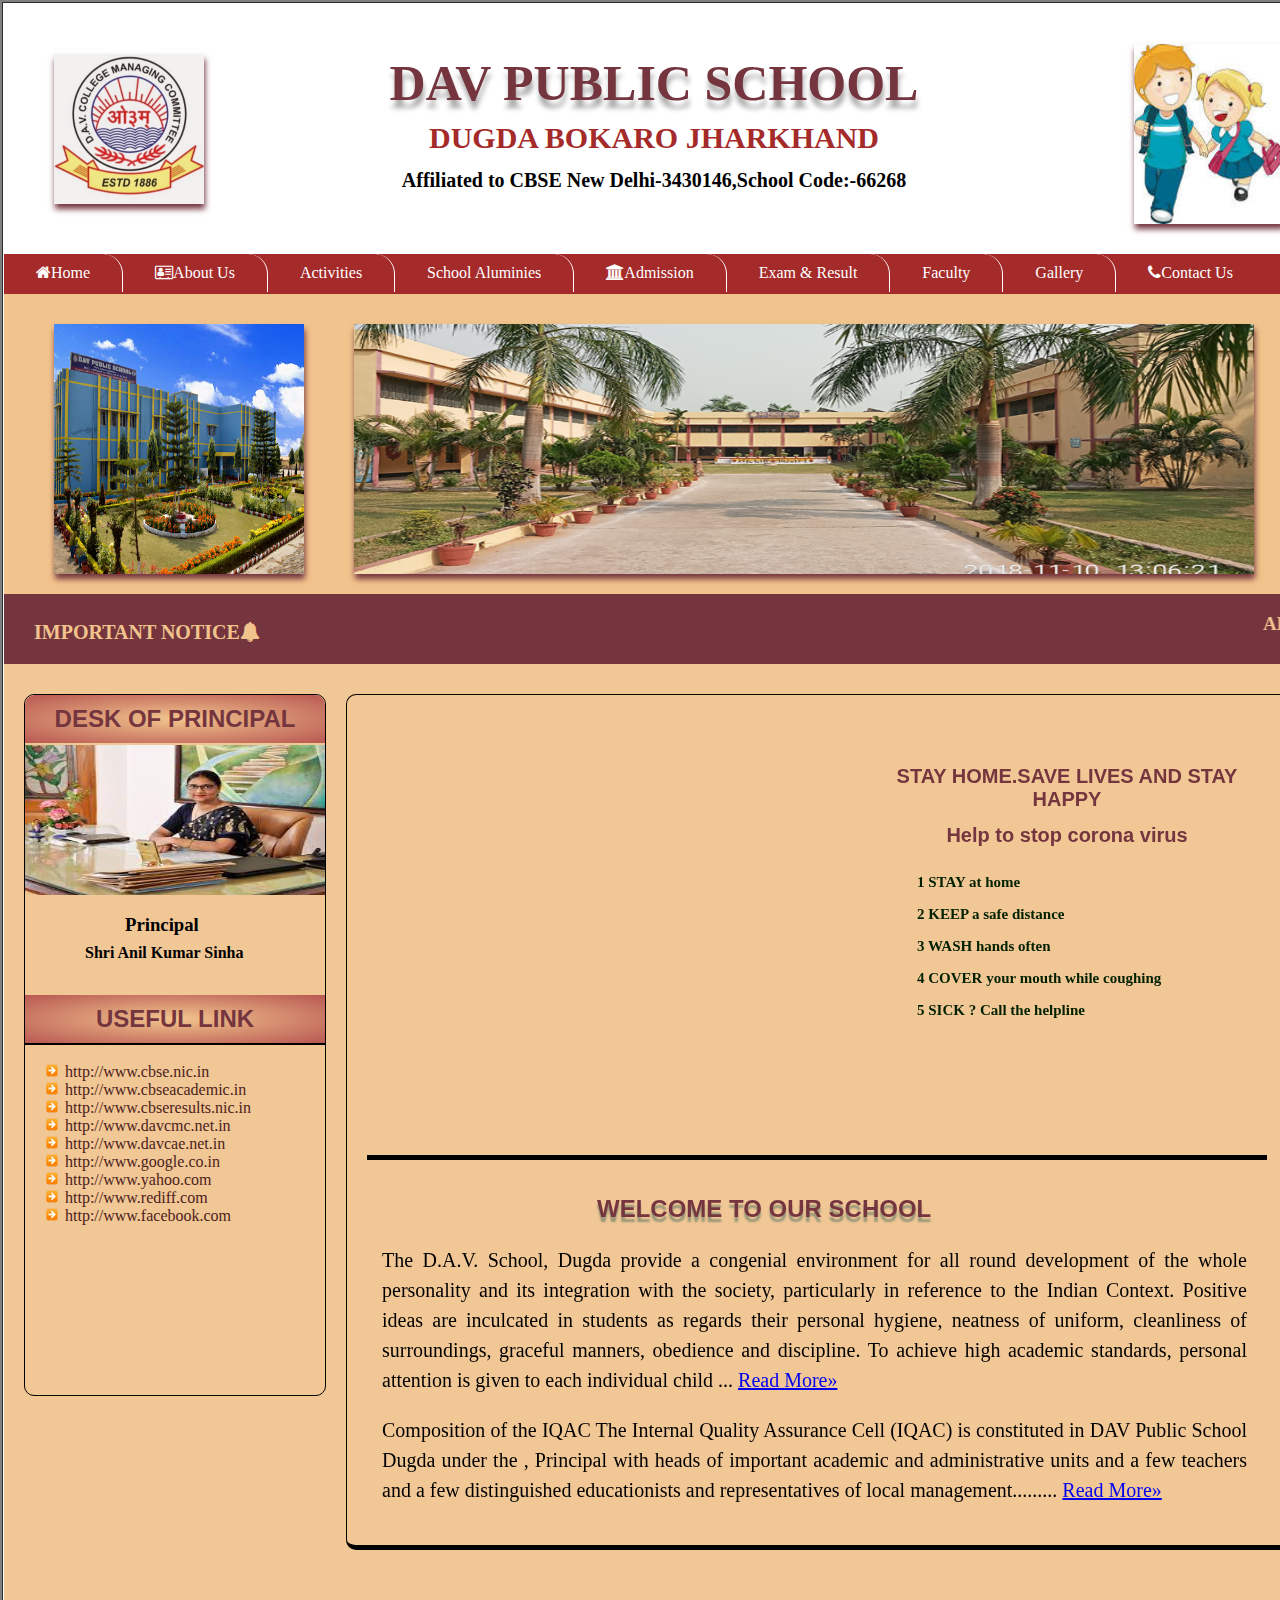
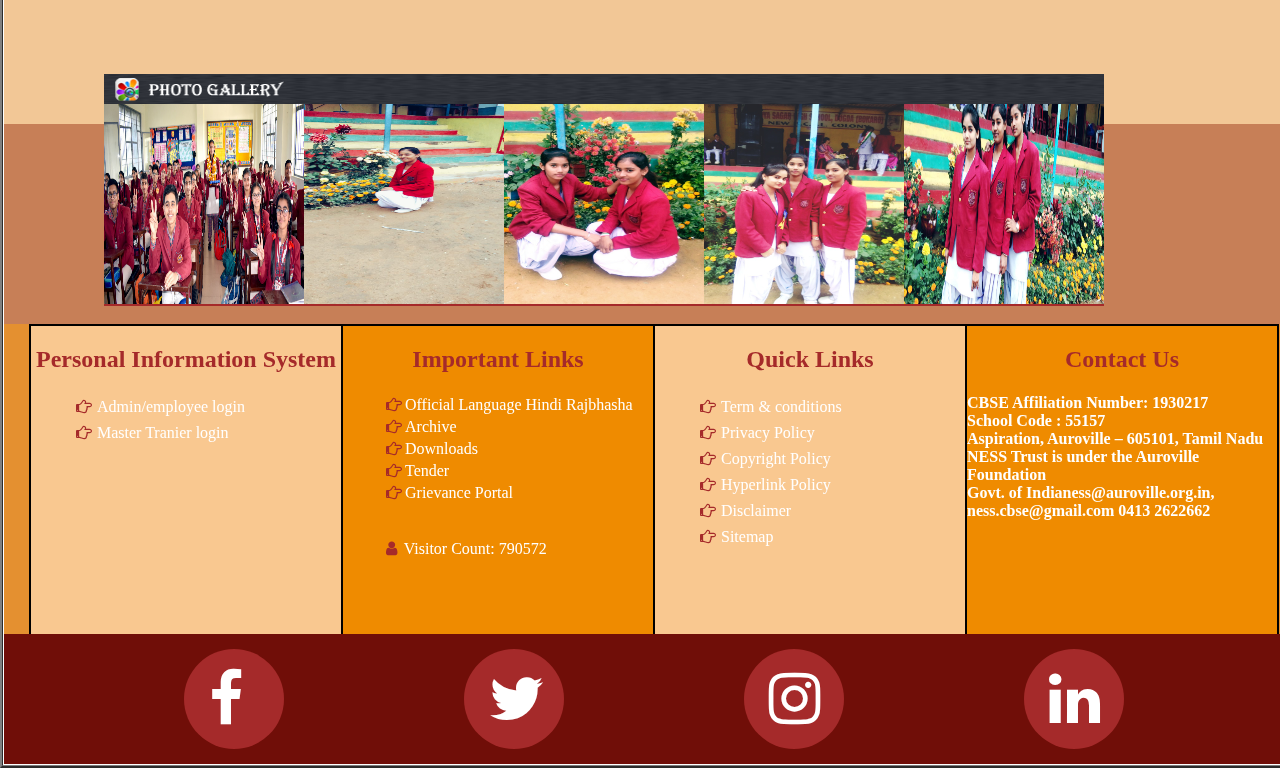
<file: admission.html>
<html>
	<head>
		<title>  </title>
		<style type="text/css">
		body{ 
			/*background-color:red;*/
			margin:0;
		    } 
		  #mainarea{
			width:1300px;
			/*height:1700px;*/
			/*background:black;*/
			margin:0 auto;
			   }
	        #toparea{
			width:1300px;
			height:250px;
			background:(235,235,235);
			}
			#t1{
				width:200px;
				height:250px;
				/*background:cyan;*/
				float:left;
				}
				#t1 img{
					width:150px;
					height:150px;
					margin-top:50px;
					margin-left:50px;
					margin-right:20px;
					box-shadow:1px 5px 6px #74353F;
					}
				
				
			#t2{
				width:900px;
				height:250px;
				/*background:green;*/
				float:left;
				}
				#t2 h1{
					text-align:center;
					color:#74353F;
					margin-top:50px;
					font-size:50px;
					text-shadow:1px 8px 5px #aba8a8;
					}
				#t2 h2{
					margin-top:-25px;
					text-align:center;
					font-size:30px;
					color:brown;
					}
				#t2 h3{
					margin-top:-10px;
					text-align:center;
					color:black;
					font-size:20px;
					margin-bottom:50px;
					}
			#t3{
				width:200px;
				height:250px;
				/*background:skyblue;*/
				float:left;
			}
				#t3 img{
					width:150px;
					height:180px;
					margin-top:40px;
					margin-left:30px;
					box-shadow:1px 5px 6px #74353F;
					}
					
				
						
		 #menuarea{
			width:1300px;
			height:40px;
			background:brown;
			top:0;
			position:sticky;
			z-index:100;
			}
			#menuarea ul li{
				float:left;
				}
			#menuarea ul{
				margin:0;
				padding:0;
				list-style:none;
				
				}
			#menuarea ul li a:link,#menuarea ul li a:visited{
				color:white;
				background:brown;		
				text-decoration:none;
				padding:10px 32px;
				display:block;
				border-right:solid 1px white;
				border-radius: 0 20px;
				}
			#menuarea ul li a:hover{
				color:gray;
				background:white;
					}
			#menuarea ul li:last-child a:link,#menuarea ul li:last-child a:visited{
					border:none;
						}
	
			#menuarea ul li ul{
				display:none;
				
					}
			#menuarea ul li:hover ul{
				display:block;
				position:absolute;
				z-index:100;
				
					}
				#menuarea ul li:hover ul li{
					float:none;
					

						}
			#menuarea ul li:hover ul li a:link,
			#menuarea ul li:hover ul li a:visited{
				border-right:none;
				border-bottom:solid 1px white;
				border-radius:0;
				padding:10px 25px;
						}	
		#slidearea{
			width:1300px;
			height:300px;
			background:rgb(242, 196, 141);
			}
			   #s1{
				width:250px;
				height:250px;
				/*background:red;*/
				margin-left:50px;
				margin-bottom:10px;
				margin-top:20px;
				margin-right:40px;
				float:left;
				
		
				}
					#s1 img{
						width:250px;
						height:250px;
						box-shadow:1px 5px 6px #74353F;
						margin-top:10px;
				    		 }
				 #s2{
					width:900px;
					height:250px;
					/*background:blue;*/
					float:left;
					margin-top:10px;
					margin-right:10px;
					/*margin-bottom:10px;*/
					margin-left:10px;
					}
						#s2 img{
							width:900px;
							height:250px;
							box-shadow:1px 5px 6px #74353F;
							margin-top:20px;
				    			 }
		#boxarea{
			width:1300px;
			height:70px;
			background:rgb(116, 53, 63);
			}
			  #b1{
				width:350px;
				height:60px;
				/*background:red;*/
				float:left;
				padding-left:30px;
				}
				#b1 h4{
						
						text-align:left;
						color:rgb(242, 196, 141);
						font-size:20px;
						font-style:arrial;
						
						}
			
			#b2{
				width:900px;
				height:70px;
				/*background:skyblue;*/
				float:left;
				}
				#b2 h3{
					
					color:rgb(242, 196, 141);
					width:900px;
					height:30px;
					}
				
		#darea{ 
			width:1300px;
			height:1000px;
			background:rgb(242, 199, 150);
			padding:30px 0;
				}
				#d1{
					width:300px;
					height:700px;
					/*background:cyan;*/
					float:left;
					margin-left:20px;
					margin-right:20px;
					border-bottom:solid 1px black;
					border-left:solid 1px black;
					border-right:solid 1px black;
					border-top:solid 1px black;
					border-radius:10px;
				}
					#d11{
						width:300px;
						height:50px;
						background:none;
						float:left;
						
						
						}
						#d11 h2{
							text-align:center;
							font-family:helvetica;
							color:rgb(116, 53, 63);
							margin:0;
							padding:10px 0;
							background:radial-gradient(ellipse,rgb(242, 196, 141) 0%,rgb(184, 87, 82) 100%);
							border-radius:10px 10px 0 0;
							
							}
						


					#d12{
						width:300px;
						height:150px;
						background:black;
						float:left;
						}
						#d12 img{
							width:300px;
							height:150px;
							background:red;
								
						}
						#d12 h3{
							
							color:black;
							margin-left:100px;
							}
						#d12 h4{
							
							color:black;
							margin-left:60px;
							margin-top:-10px;
							}
					#d13{
						width:300px;
						height:50px;
						background:black;
						float:left;
						margin-top:100px;
						}
						
						#d13 h2{
							text-align:center;
							font-family:helvetica;
							color:rgb(116, 53, 63);;
							margin:0;
							margin-bottom:20px;
							padding:10px 0;
							background:radial-gradient(ellipse,rgb(242, 196, 141) 0%,rgb(184, 87, 82) 100%)
							
							}



						
					#d13 ul li{
						list-style:url(arr.png) ;
						}
						#d13  a:link{
						color:rgb(75, 34, 28);
						text-decoration:none;
						}
						#d13 a:visited{
						color:rgb(116, 53, 63);
						}
						#d13  a:hover{
						color:white;
						}
						#d13  a:active{
						color:yellow;
						}
				
				#d2{
					width:950px;
					height:850px;
					/*background:black;*/
					float:left;
					border-bottom:solid 1px black;;
					border-left:solid 1px black;
					border-right:solid 1px black;
					border-top:solid 1px black;
					border-radius:10px;
					border-bottom:solid 5px black;
				}
				
				
				
					#d21{
						width:500px;
						height:400px;
						/*background:gray;*/
						float:left;
						border-bottom:solid 5px black;
						margin-top:60px;
						margin-left:20px;
						
						
						
					}
					#d22{
						width:400px;
						height:400px;
						/*background:yellow;*/
						float:left;
						border-bottom:solid 5px black;
						margin-top:60px;
					}
							#d22 h5{
								font-family:arial;
								font-size:20px;
								margin-top:10px;	
							}
							#d22 h4{
								font-family:arial;
								font-size:20px;
								margin-top:-20px;	
							}
							#d22 h3{
								font-family:cursive;
								font-size:15px;
								text-align:left;
								margin-left:50px;	
							}
							
							
					#d23{
						width:900px;
						height:600px;
						/*background:red;*/
						float:left;
						
						
					}
							#d24{
								width:350px;
								height:50px;
								/*background:cyan;*/
								margin-left:250px;		
								padding-top:15px;
								}
							
							#d24 h2{
								font-family:arial;
								color:#74353F;
								margin-top:20px;
								text-shadow: 0px 5px 2px rgba(150, 150, 120, 1);
								}
							#d23 h3 {
								margin-top:-15px;
								font-family:cursive;
								color:black;
								}
							#d23 h3 a{
								text-decoration:none;
								font-family:cursive;
								color:rgb(116, 53, 63);
								}
							#d23 p{
								text-align:justify;
								margin-left:35px;
								line-height:30px;
								font-size:20px;
								}
							
			#footerarea{ 
				width:1300px;
				height:200px;
				background:#C77F57;
				}
				#f1{
					width:1000px;
					height:30px;
					background:blue;
					float:left;
					margin-left:100px;
					margin-top:-50px;
					
					
				}
						#f1 img{
							width:1000px;
							height:30px;	
						}
						#f1:hover img{
							transform:scale(1.1,1.1);
					}
				#f2{
					width:1000px;
					height:170px;
					background:brown;
					float:left;
					margin-left:100px;
					margin-top:-20px;
					}
						#f11{
							width:200px;
							height:200px;
							background:white;
							float:left;
							border-bottom:solid 2px brown;
							}
							#f11 img{
								width:200px;
								height:200px;
								
								}
							#f11:hover img{
							transform:scale(1.1,1.1);
					}
								
						#f12{
							width:200px;
							height:200px;
							background:red;
							float:left;
							border-bottom:solid 2px brown;
							}
							#f12 img{
								width:200px;
								height:200px;
								
								}
							#f12:hover img{
							transform:scale(1.1,1.1);
					}
							
						#f13{
							width:200px;
							height:200px;
							background:brown;
							float:left;
							border-bottom:solid 2px brown;
							}
							#f13 img{
								width:200px;
								height:200px;
								}
							#f13:hover img{
							transform:scale(1.1,1.1);
					}	
				
						#f14{
							width:200px;
							height:200px;
							background:white;
							float:left;
							border-bottom:solid 2px brown;
							}
							#f14 img{
								width:200px;
								height:200px;
								}
							#f14:hover img{
							transform:scale(1.1,1.1);
					}
				
						#f15{
							width:200px;
							height:200px;
							background:brown;
							float:left;
							border-bottom:solid 2px brown;
							
							}
							#f15 img{
								width:200px;
								height:200px;
								}
							#f15:hover img{
							transform:scale(1.1,1.1);
					}
				#shooterarea{
					width:100%;
					height:310px;
					/*background:radial-gradient(ellipse,rgb(242, 196, 141) 0%,rgb(184, 87, 82) 100%);*/
					background:#E49030;
					float:left;
				}
				#sh1{
					width:310px;
					height:310px;
					background:rgb(249, 200, 144);
					float:left;
					margin-left:25px;
					border-right: solid 2px #000;
					border-left: solid 2px #000;
					border-top: solid 2px #000;
					
				}
				
				
				#sh1 ul li{
					list-style:none;	
				}
				#sh1 ul i{
					color:brown;
					margin:5px;	
				}
				#sh1 h2{
					color:brown;
					text-align:center;
						
				}
				#sh1 ul li a {
					color:white;
					text-decoration:none;	
				}
				#sh1 ul li a:hover {
					color:brown;
					text-decoration:underline;	
				}
				
				
						
				#sh2{
					height:310px;
					width:310px;
					background:rgb(239, 139, 0);
					float:left;
					border-right: solid 2px #000;
					border-top: solid 2px #000;
					
					
				}
					#sh2 ul li{
						list-style:none;
							
					}
					#sh2 h2{
						color:brown;
						text-align:center;
						}
					#sh2 ul li a {
						color:white;
						text-decoration:none;	
						}
					#sh2 ul li a:hover {
						color:brown;
						text-decoration:underline;	
						}
					#sh2 ul i{
						color:brown;
						margin:3px;	
					}
					#sh2 ul p{
						color:white;
						}
				#sh3{
					height:310px;
					width:310px;
					background:rgb(249, 200, 144);
					float:left;
					border-right: solid 2px #000;
					border-top: solid 2px #000;
					
					
				}
					#sh3 ul li{
						list-style:none;	
					}
					#sh3 ul i{
						color:brown;
						margin:5px;	
					}
					#sh3 h2{
						color:brown;
						text-align:center;
						}
					#sh3 ul li a {
						color:white;
						text-decoration:none;	
						}
					#sh3 ul li a:hover {
						color:brown;
						text-decoration:underline;	
						}
					
				#sh4{
					height:310px;
					width:310px;
					background:rgb(239, 139, 0);
					float:left;
					border-right: solid 2px #000;
					border-top: solid 2px #000;
					
					
				}
					#sh4 ul li{
						list-style:none;	
					}
					#sh4 h2{
						text-align:center;
						color:brown;	
					}
					#sh4 h4{
						
						color:white;
						list-style:none;	
					}
					
							#earea{ 
								width:1300px;
								height:130px;
								background:rgb(112, 14, 8);
								float:left;
								}
									.e1{ 
										width:100px;
										height:100px;
										background:brown;
										float:left;
										margin-left:180px;
										border-radius:50%;
										margin-top:15px;
										}
									.e1:hover {
										background:rgb(99, 20, 32);
											}
									.e1 i{ 
										width:100px;
										height:100px;
										color:white;
										margin-left:25px;
										margin-top:20px;
										font-size:60px;
										}
									
										
									
		</style>
		<link rel="stylesheet" type="text/css" href="css/font-awesome.css"/>
	</head>
	<body>
		<table border="2px" cellspacing="0"align="center">
       		 <td >
		<div id="mainarea">
			<div id="toparea">

				<div id="t1">
					<img src="log.jpg">
				</div>
				<div id="t2">
					<h1>DAV PUBLIC SCHOOL</h1>
					<h2>DUGDA BOKARO JHARKHAND</h2>
					<h3>Affiliated to CBSE New Delhi-3430146,School Code:-66268</h3>
				</div>
				<div id="t3">
					<img src="school.jpg">
				</div>
			</div>
			<div id="menuarea">
				<ul>
					<li><a href="#"><i class="fa fa-home"></i>Home</a></li>
					<li><a href="about.html"><i class="fa fa-address-card-o"></i>About Us</a>
					<ul>
						<li><a href="About Us">About School</a></li>
						<li><a href="#">Principal Message</a></li>
						<li><a href="#">Director Message</a></li>
						<li><a href="#">Vision&Goals</a></li>
						<li><a href="#">Aims&objective</a></li>
						</li>
					</ul>
						<li><a href="activities.html">Activities</a></li>
						<li><a href="school aluminies.html">School Aluminies</a>
						
						<ul>
							<li><a href="#">School Building</a></li>
							<li><a href="#">Library</a></li>
							<li><a href="#">Transport</a></li>
							<li><a href="#">Physics Lab</a></li>
							<li><a href="#">Biology Lab</a></li>
							<li><a href="#">Chemistry Lab</a></li>
							<li><a href="#">Art Lab</a></li>
							<li><a href="#">Play Ground</a></li>
							</li>
						</ul>
						<li><a href="admission.html"><i class="fa fa-university"></i>Admission</a></li>
						<li><a href="#">Exam & Result</a>
						<ul>
							<li><a href="#">Datesheet</a></li>
							<li><a href="#">CBSE Result</a></li>
							<li><a href="#">Formative test</a></li>
							</li>
						</ul>
						<li><a href="faculty.html">Faculty</a></li>
						<li><a href="gallery.html">Gallery</a>
							<ul>
								<li><a href="#">photo Gallery</a></li>
								</li>
							</ul>
						<li><a href="contact us.html"><i class="fa fa-phone"></i>Contact Us</a></li>
				</ul>
			</div>
			<div id="slidearea">
				<div id="s1">
					<img src="ss.jpg">	
				</div>
				<div id="s2">
					<img src="d.jpg">
					
				</div>
			</div>
			<div id="boxarea">
				
				<div id="b1">
					<h4> IMPORTANT NOTICE<i class="fa fa-bell"></i></h4>
				</div>
				
				<div id="b2">
			
					<h3><marquee direction="left" scrollamount="2" width="900px" height="100px" onmouseover="this.stop()" onmouseout="this.start()">ADMISSION OPEN FOR SESSION 2021-22 FOR CLASS L.K.G TO CLASS IX,XI</marquee></h3>
				
				</div>
			</div>
			<div id="darea">
				<div id="d1">
					
					<div id="d11">
						<h2>DESK OF PRINCIPAL</h2>
					</div>
					<div id="d12">
						<img src="downld.jfif">
						<h3>Principal</h3>
						<h4>Shri Anil Kumar Sinha</h4>
					
					</div>
					
					<div id="d13">
							<h2>USEFUL LINK</h2>
					
						<ul>
							<li><a href="#">http://www.cbse.nic.in</a></li>
							<li><a href="#">http://www.cbseacademic.in</a></li>
							<li><a href="#">http://www.cbseresults.nic.in</a></li>
							<li><a href="#">http://www.davcmc.net.in</a></li>
							<li><a href="#">http://www.davcae.net.in</a></li>
							<li><a href="#">http://www.google.co.in</a></li>
							<li><a href="#">http://www.yahoo.com</a></li>
							<li><a href="#">http://www.rediff.com</a></li>
							<li><a href="#">http://www.facebook.com</a></li>
						</ul>	
					
				</div>
			</div>
				<div id="d2">
					<div id="d21">
					<iframe width="500" height="315" src="https://www.youtube.com/embed/NBeCBcviluI" title="YouTube video player" frameborder="0" allow="accelerometer; autoplay; clipboard-write; encrypted-media; gyroscope; picture-in-picture" allowfullscreen></iframe>
					</div>
					<div id="d22">
						<h5 align="center"><font color="#74353F">STAY HOME.SAVE LIVES AND STAY HAPPY</font></h5>
							<h4 align="center"><font color="#74353F">Help to stop corona virus</font></h4>
							<h3 align="center"><font color="rgb(242, 196, 141)">1 STAY   at  home</font></h3>
							<h3 align="center"><font color="rgb(242, 196, 141)">2 KEEP a safe distance</font></h3>
							<h3 align="center"><font color="rgb(242, 196, 141)">3 WASH hands often</font></h3>
							<h3 align="center"><font color="rgb(242, 196, 141)">4 COVER your mouth while coughing</font></h3>
							<h3 align="center"><font color="rgb(242, 196, 141)">5 SICK ? Call the helpline</font></h3>

					</div>
					<div id="d23">
						<div id="d24">
						<h2> WELCOME TO OUR SCHOOL</h2>
					
						</div>
						<p align="center">The D.A.V. School, Dugda provide a congenial environment for all round development of the whole personality and its integration with the society, particularly in reference to the Indian Context. Positive ideas are inculcated in students as regards their personal hygiene, neatness of uniform, cleanliness of surroundings, graceful manners, obedience and discipline. To achieve high academic standards, personal attention is given to each individual child
... <a href="#">Read More»</a></p>

<p>Composition of the IQAC
The Internal Quality Assurance Cell (IQAC) is constituted in DAV Public School Dugda under the , Principal with heads of important academic and administrative units and a few teachers and a few distinguished educationists and representatives of local management......... <a href="#">Read More»</a></p>
					</div>
					
				</div>
				
			</div>	
			<div id="footerarea">
				<div id="f1">
				<img src="photo.png">
				</div>
					<div id="f2">
						<div id="f11">
							<img src="6.jfif">
						</div>
						<div id="f12">
							<img src="i.jfif">
						</div>
						<div id="f13">
							<img src="j.jfif">
						</div>
						<div id="f14">
							<img src="k.jfif">
						</div>
						<div id="f15">
							<img src="p.jpg">
						</div>
					</div>
				
			</div>	
			<div id="shooterarea">
					<div id="sh1">
						
						<h2>Personal Information System</h2>
						
						<ul>	
								
							<li><a href="#"><i class="fa fa-hand-o-right"> </i>Admin/employee login</a></li>
							<li><a href="#"><i class="fa fa-hand-o-right"> </i>Master Tranier login</a></li>
							
						</ul>
						
						
					</div>
					<div id="sh2">
						<h2> Important Links</h2>
						<ul>
							
							<li><a href="#"><i class="fa fa-hand-o-right"> </i>Official Language Hindi Rajbhasha</a></li>
							<li><a href="#"><i class="fa fa-hand-o-right"> </i>Archive</a></li>
							
							<li><a href="#"><i class="fa fa-hand-o-right"> </i>Downloads</a></li>
							<li><a href="#"><i class="fa fa-hand-o-right"> </i>Tender</a></li>
							<li><a href="#"><i class="fa fa-hand-o-right"> </i>Grievance Portal</a></li><br>
							 <p><i class="fa fa-user"> </i> Visitor Count: 790572</p>
						</ul>	

					</div>
					<div id="sh3">
						<h2>Quick Links</h2>
						<ul>
							
							<li><a href="#"><i class="fa fa-hand-o-right"> </i>Term & conditions</a></li>
							<li><a href="#"><i class="fa fa-hand-o-right"> </i>Privacy Policy</a></li>
							<li><a href="#"><i class="fa fa-hand-o-right"> </i>Copyright Policy</a></li>
							<li><a href="#"><i class="fa fa-hand-o-right"> </i>Hyperlink Policy</a></li>
							<li><a href="#"><i class="fa fa-hand-o-right"> </i>Disclaimer</a></li>	
							<li><a href="#"><i class="fa fa-hand-o-right"> </i>Sitemap</a></li>
						</ul>
					</div>
					<div id="sh4">
						<h2>Contact Us</h2>
							<h4><li>CBSE Affiliation Number: 1930217 </li>
							<li>School Code : 55157</li>
							<li>Aspiration, Auroville – 605101, Tamil Nadu</li>
							<li>NESS Trust is under the Auroville Foundation</li>
 							<li>Govt. of Indianess@auroville.org.in, ness.cbse@gmail.com  0413 2622662</h4></li>
					</div>
				</div>
			<div id="earea">
					<div class="e1">
						<i class="fa fa-facebook"></i>
					</div>
					<div class="e1">
						<i class="fa fa-twitter"></i>
					</div>
					<div class="e1">
						<i class="fa fa-instagram"></i>
					</div>
					<div class="e1">
						<i class="fa fa-linkedin"></i>
					</div>
				</div>	
                </div>
	
	 </td>
	</table>
	</body>
		

</html>
</file>
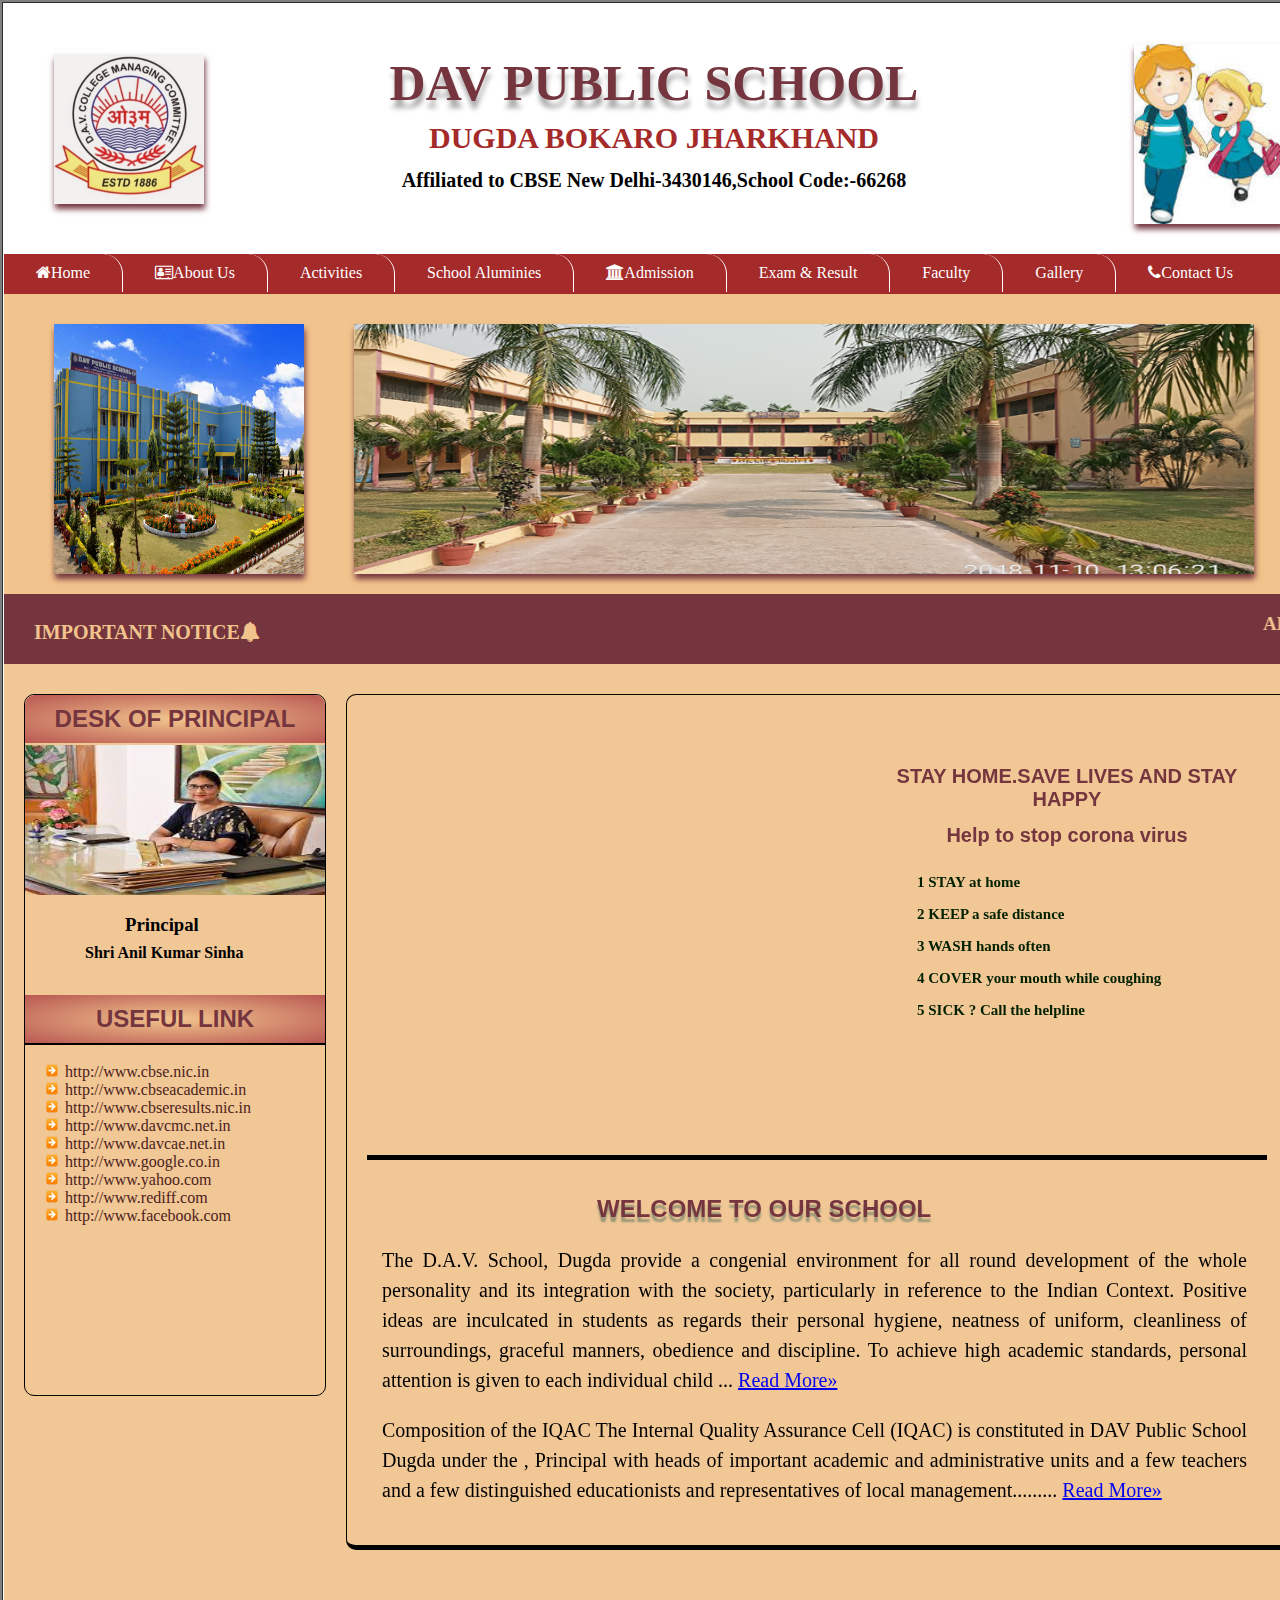
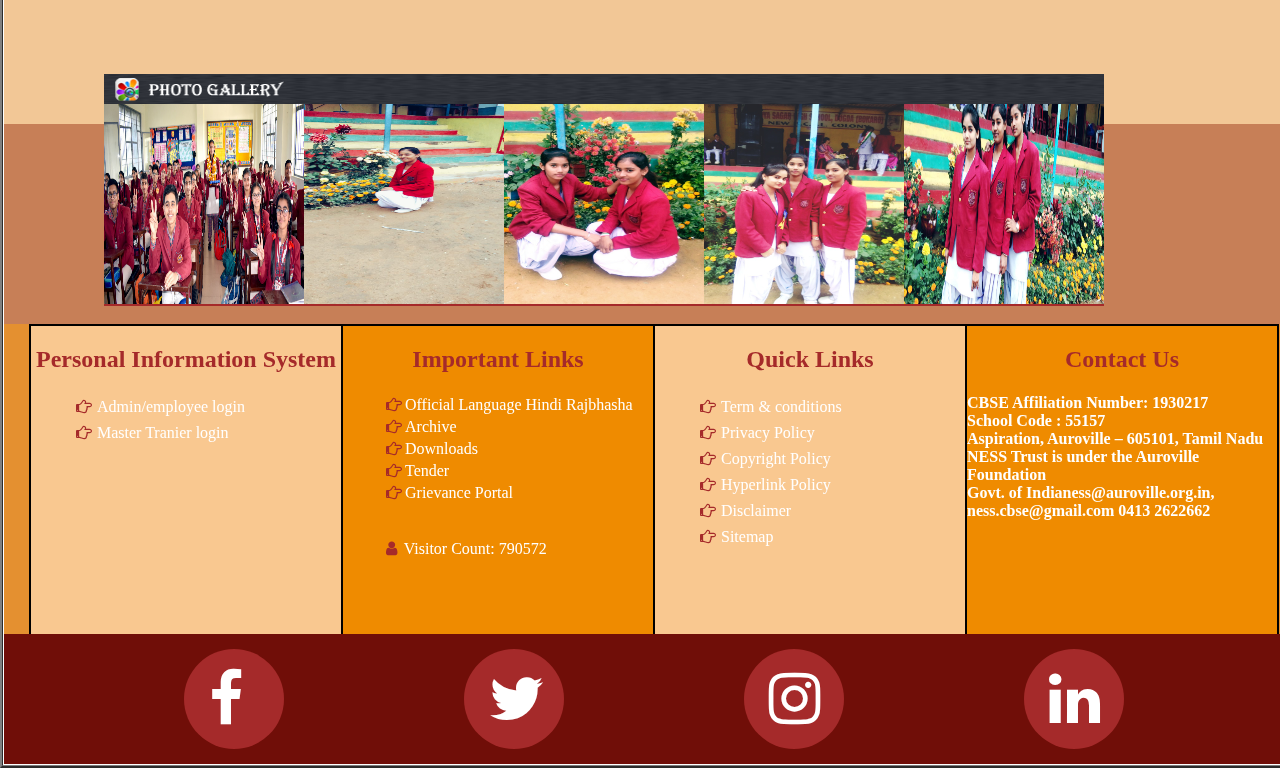
<file: contact us.html>
<html>
	<head>
		<title>  </title>
		<style type="text/css">
		body{ 
			/*background-color:red;*/
			margin:0;
		    } 
		  #mainarea{
			width:1300px;
			/*height:1700px;*/
			/*background:black;*/
			margin:0 auto;
			   }
	        #toparea{
			width:1300px;
			height:250px;
			background:(235,235,235);
			}
			#t1{
				width:200px;
				height:250px;
				/*background:cyan;*/
				float:left;
				}
				#t1 img{
					width:150px;
					height:150px;
					margin-top:50px;
					margin-left:50px;
					margin-right:20px;
					box-shadow:1px 5px 6px #74353F;
					}
				
				
			#t2{
				width:900px;
				height:250px;
				/*background:green;*/
				float:left;
				}
				#t2 h1{
					text-align:center;
					color:#74353F;
					margin-top:50px;
					font-size:50px;
					text-shadow:1px 8px 5px #aba8a8;
					}
				#t2 h2{
					margin-top:-25px;
					text-align:center;
					font-size:30px;
					color:brown;
					}
				#t2 h3{
					margin-top:-10px;
					text-align:center;
					color:black;
					font-size:20px;
					margin-bottom:50px;
					}
			#t3{
				width:200px;
				height:250px;
				/*background:skyblue;*/
				float:left;
			}
				#t3 img{
					width:150px;
					height:180px;
					margin-top:40px;
					margin-left:30px;
					box-shadow:1px 5px 6px #74353F;
					}
					
				
						
		 #menuarea{
			width:1300px;
			height:40px;
			background:brown;
			top:0;
			position:sticky;
			z-index:100;
			}
			#menuarea ul li{
				float:left;
				}
			#menuarea ul{
				margin:0;
				padding:0;
				list-style:none;
				
				}
			#menuarea ul li a:link,#menuarea ul li a:visited{
				color:white;
				background:brown;		
				text-decoration:none;
				padding:10px 32px;
				display:block;
				border-right:solid 1px white;
				border-radius: 0 20px;
				}
			#menuarea ul li a:hover{
				color:gray;
				background:white;
					}
			#menuarea ul li:last-child a:link,#menuarea ul li:last-child a:visited{
					border:none;
						}
	
			#menuarea ul li ul{
				display:none;
				
					}
			#menuarea ul li:hover ul{
				display:block;
				position:absolute;
				z-index:100;
				
					}
				#menuarea ul li:hover ul li{
					float:none;
					

						}
			#menuarea ul li:hover ul li a:link,
			#menuarea ul li:hover ul li a:visited{
				border-right:none;
				border-bottom:solid 1px white;
				border-radius:0;
				padding:10px 25px;
						}	
		#slidearea{
			width:1300px;
			height:300px;
			background:rgb(242, 196, 141);
			}
			   #s1{
				width:250px;
				height:250px;
				/*background:red;*/
				margin-left:50px;
				margin-bottom:10px;
				margin-top:20px;
				margin-right:40px;
				float:left;
				
		
				}
					#s1 img{
						width:250px;
						height:250px;
						box-shadow:1px 5px 6px #74353F;
						margin-top:10px;
				    		 }
				 #s2{
					width:900px;
					height:250px;
					/*background:blue;*/
					float:left;
					margin-top:10px;
					margin-right:10px;
					/*margin-bottom:10px;*/
					margin-left:10px;
					}
						#s2 img{
							width:900px;
							height:250px;
							box-shadow:1px 5px 6px #74353F;
							margin-top:20px;
				    			 }
		#boxarea{
			width:1300px;
			height:70px;
			background:rgb(116, 53, 63);
			}
			  #b1{
				width:350px;
				height:60px;
				/*background:red;*/
				float:left;
				padding-left:30px;
				}
				#b1 h4{
						
						text-align:left;
						color:rgb(242, 196, 141);
						font-size:20px;
						font-style:arrial;
						
						}
			
			#b2{
				width:900px;
				height:70px;
				/*background:skyblue;*/
				float:left;
				}
				#b2 h3{
					
					color:rgb(242, 196, 141);
					width:900px;
					height:30px;
					}
				
		#darea{ 
			width:1300px;
			height:1000px;
			background:rgb(242, 199, 150);
			padding:30px 0;
				}
				#d1{
					width:300px;
					height:700px;
					/*background:cyan;*/
					float:left;
					margin-left:20px;
					margin-right:20px;
					border-bottom:solid 1px black;
					border-left:solid 1px black;
					border-right:solid 1px black;
					border-top:solid 1px black;
					border-radius:10px;
				}
					#d11{
						width:300px;
						height:50px;
						background:none;
						float:left;
						
						
						}
						#d11 h2{
							text-align:center;
							font-family:helvetica;
							color:rgb(116, 53, 63);
							margin:0;
							padding:10px 0;
							background:radial-gradient(ellipse,rgb(242, 196, 141) 0%,rgb(184, 87, 82) 100%);
							border-radius:10px 10px 0 0;
							
							}
						


					#d12{
						width:300px;
						height:150px;
						background:black;
						float:left;
						}
						#d12 img{
							width:300px;
							height:150px;
							background:red;
								
						}
						#d12 h3{
							
							color:black;
							margin-left:100px;
							}
						#d12 h4{
							
							color:black;
							margin-left:60px;
							margin-top:-10px;
							}
					#d13{
						width:300px;
						height:50px;
						background:black;
						float:left;
						margin-top:100px;
						}
						
						#d13 h2{
							text-align:center;
							font-family:helvetica;
							color:rgb(116, 53, 63);;
							margin:0;
							margin-bottom:20px;
							padding:10px 0;
							background:radial-gradient(ellipse,rgb(242, 196, 141) 0%,rgb(184, 87, 82) 100%)
							
							}



						
					#d13 ul li{
						list-style:url(arr.png) ;
						}
						#d13  a:link{
						color:rgb(75, 34, 28);
						text-decoration:none;
						}
						#d13 a:visited{
						color:rgb(116, 53, 63);
						}
						#d13  a:hover{
						color:white;
						}
						#d13  a:active{
						color:yellow;
						}
				
				#d2{
					width:950px;
					height:850px;
					/*background:black;*/
					float:left;
					border-bottom:solid 1px black;;
					border-left:solid 1px black;
					border-right:solid 1px black;
					border-top:solid 1px black;
					border-radius:10px;
					border-bottom:solid 5px black;
				}
				
				
				
					#d21{
						width:500px;
						height:400px;
						/*background:gray;*/
						float:left;
						border-bottom:solid 5px black;
						margin-top:60px;
						margin-left:20px;
						
						
						
					}
					#d22{
						width:400px;
						height:400px;
						/*background:yellow;*/
						float:left;
						border-bottom:solid 5px black;
						margin-top:60px;
					}
							#d22 h5{
								font-family:arial;
								font-size:20px;
								margin-top:10px;	
							}
							#d22 h4{
								font-family:arial;
								font-size:20px;
								margin-top:-20px;	
							}
							#d22 h3{
								font-family:cursive;
								font-size:15px;
								text-align:left;
								margin-left:50px;	
							}
							
							
					#d23{
						width:900px;
						height:600px;
						/*background:red;*/
						float:left;
						
						
					}
							#d24{
								width:350px;
								height:50px;
								/*background:cyan;*/
								margin-left:250px;		
								padding-top:15px;
								}
							
							#d24 h2{
								font-family:arial;
								color:#74353F;
								margin-top:20px;
								text-shadow: 0px 5px 2px rgba(150, 150, 120, 1);
								}
							#d23 h3 {
								margin-top:-15px;
								font-family:cursive;
								color:black;
								}
							#d23 h3 a{
								text-decoration:none;
								font-family:cursive;
								color:rgb(116, 53, 63);
								}
							#d23 p{
								text-align:justify;
								margin-left:35px;
								line-height:30px;
								font-size:20px;
								}
							
			#footerarea{ 
				width:1300px;
				height:200px;
				background:#C77F57;
				}
				#f1{
					width:1000px;
					height:30px;
					background:blue;
					float:left;
					margin-left:100px;
					margin-top:-50px;
					
					
				}
						#f1 img{
							width:1000px;
							height:30px;	
						}
						#f1:hover img{
							transform:scale(1.1,1.1);
					}
				#f2{
					width:1000px;
					height:170px;
					background:brown;
					float:left;
					margin-left:100px;
					margin-top:-20px;
					}
						#f11{
							width:200px;
							height:200px;
							background:white;
							float:left;
							border-bottom:solid 2px brown;
							}
							#f11 img{
								width:200px;
								height:200px;
								
								}
							#f11:hover img{
							transform:scale(1.1,1.1);
					}
								
						#f12{
							width:200px;
							height:200px;
							background:red;
							float:left;
							border-bottom:solid 2px brown;
							}
							#f12 img{
								width:200px;
								height:200px;
								
								}
							#f12:hover img{
							transform:scale(1.1,1.1);
					}
							
						#f13{
							width:200px;
							height:200px;
							background:brown;
							float:left;
							border-bottom:solid 2px brown;
							}
							#f13 img{
								width:200px;
								height:200px;
								}
							#f13:hover img{
							transform:scale(1.1,1.1);
					}	
				
						#f14{
							width:200px;
							height:200px;
							background:white;
							float:left;
							border-bottom:solid 2px brown;
							}
							#f14 img{
								width:200px;
								height:200px;
								}
							#f14:hover img{
							transform:scale(1.1,1.1);
					}
				
						#f15{
							width:200px;
							height:200px;
							background:brown;
							float:left;
							border-bottom:solid 2px brown;
							
							}
							#f15 img{
								width:200px;
								height:200px;
								}
							#f15:hover img{
							transform:scale(1.1,1.1);
					}
				#shooterarea{
					width:100%;
					height:310px;
					/*background:radial-gradient(ellipse,rgb(242, 196, 141) 0%,rgb(184, 87, 82) 100%);*/
					background:#E49030;
					float:left;
				}
				#sh1{
					width:310px;
					height:310px;
					background:rgb(249, 200, 144);
					float:left;
					margin-left:25px;
					border-right: solid 2px #000;
					border-left: solid 2px #000;
					border-top: solid 2px #000;
					
				}
				
				
				#sh1 ul li{
					list-style:none;	
				}
				#sh1 ul i{
					color:brown;
					margin:5px;	
				}
				#sh1 h2{
					color:brown;
					text-align:center;
						
				}
				#sh1 ul li a {
					color:white;
					text-decoration:none;	
				}
				#sh1 ul li a:hover {
					color:brown;
					text-decoration:underline;	
				}
				
				
						
				#sh2{
					height:310px;
					width:310px;
					background:rgb(239, 139, 0);
					float:left;
					border-right: solid 2px #000;
					border-top: solid 2px #000;
					
					
				}
					#sh2 ul li{
						list-style:none;
							
					}
					#sh2 h2{
						color:brown;
						text-align:center;
						}
					#sh2 ul li a {
						color:white;
						text-decoration:none;	
						}
					#sh2 ul li a:hover {
						color:brown;
						text-decoration:underline;	
						}
					#sh2 ul i{
						color:brown;
						margin:3px;	
					}
					#sh2 ul p{
						color:white;
						}
				#sh3{
					height:310px;
					width:310px;
					background:rgb(249, 200, 144);
					float:left;
					border-right: solid 2px #000;
					border-top: solid 2px #000;
					
					
				}
					#sh3 ul li{
						list-style:none;	
					}
					#sh3 ul i{
						color:brown;
						margin:5px;	
					}
					#sh3 h2{
						color:brown;
						text-align:center;
						}
					#sh3 ul li a {
						color:white;
						text-decoration:none;	
						}
					#sh3 ul li a:hover {
						color:brown;
						text-decoration:underline;	
						}
					
				#sh4{
					height:310px;
					width:310px;
					background:rgb(239, 139, 0);
					float:left;
					border-right: solid 2px #000;
					border-top: solid 2px #000;
					
					
				}
					#sh4 ul li{
						list-style:none;	
					}
					#sh4 h2{
						text-align:center;
						color:brown;	
					}
					#sh4 h4{
						
						color:white;
						list-style:none;	
					}
					
							#earea{ 
								width:1300px;
								height:130px;
								background:rgb(112, 14, 8);
								float:left;
								}
									.e1{ 
										width:100px;
										height:100px;
										background:brown;
										float:left;
										margin-left:180px;
										border-radius:50%;
										margin-top:15px;
										}
									.e1:hover {
										background:rgb(99, 20, 32);
											}
									.e1 i{ 
										width:100px;
										height:100px;
										color:white;
										margin-left:25px;
										margin-top:20px;
										font-size:60px;
										}
									
										
									
		</style>
		<link rel="stylesheet" type="text/css" href="css/font-awesome.css"/>
	</head>
	<body>
		<table border="2px" cellspacing="0"align="center">
       		 <td >
		<div id="mainarea">
			<div id="toparea">

				<div id="t1">
					<img src="log.jpg">
				</div>
				<div id="t2">
					<h1>DAV PUBLIC SCHOOL</h1>
					<h2>DUGDA BOKARO JHARKHAND</h2>
					<h3>Affiliated to CBSE New Delhi-3430146,School Code:-66268</h3>
				</div>
				<div id="t3">
					<img src="school.jpg">
				</div>
			</div>
			<div id="menuarea">
				<ul>
					<li><a href="index.html"><i class="fa fa-home"></i>Home</a></li>
					<li><a href="about.html"><i class="fa fa-address-card-o"></i>About Us</a>
					<ul>
						<li><a href="About Us">About School</a></li>
						<li><a href="#">Principal Message</a></li>
						<li><a href="#">Director Message</a></li>
						<li><a href="#">Vision&Goals</a></li>
						<li><a href="#">Aims&objective</a></li>
						</li>
					</ul>
						<li><a href="activities.html">Activities</a></li>
						<li><a href="school aluminies.html">School Aluminies</a>
						
						<ul>
							<li><a href="#">School Building</a></li>
							<li><a href="#">Library</a></li>
							<li><a href="#">Transport</a></li>
							<li><a href="#">Physics Lab</a></li>
							<li><a href="#">Biology Lab</a></li>
							<li><a href="#">Chemistry Lab</a></li>
							<li><a href="#">Art Lab</a></li>
							<li><a href="#">Play Ground</a></li>
							</li>
						</ul>
						<li><a href="admission.html"><i class="fa fa-university"></i>Admission</a></li>
						<li><a href="exam.html">Exam & Result</a>
						<ul>
							<li><a href="#">Datesheet</a></li>
							<li><a href="#">CBSE Result</a></li>
							<li><a href="#">Formative test</a></li>
							</li>
						</ul>
						<li><a href="faculty.html">Faculty</a></li>
						<li><a href="gallery.html">Gallery</a>
							<ul>
								<li><a href="#">photo Gallery</a></li>
								</li>
							</ul>
						<li><a href="contact us.html"><i class="fa fa-phone"></i>Contact Us</a></li>
				</ul>
			</div>
			<div id="slidearea">
				<div id="s1">
					<img src="ss.jpg">	
				</div>
				<div id="s2">
					<img src="d.jpg">
					
				</div>
			</div>
			<div id="boxarea">
				
				<div id="b1">
					<h4> IMPORTANT NOTICE<i class="fa fa-bell"></i></h4>
				</div>
				
				<div id="b2">
			
					<h3><marquee direction="left" scrollamount="2" width="900px" height="100px" onmouseover="this.stop()" onmouseout="this.start()">ADMISSION OPEN FOR SESSION 2021-22 FOR CLASS L.K.G TO CLASS IX,XI</marquee></h3>
				
				</div>
			</div>
			<div id="darea">
				<div id="d1">
					
					<div id="d11">
						<h2>DESK OF PRINCIPAL</h2>
					</div>
					<div id="d12">
						<img src="downld.jfif">
						<h3>Principal</h3>
						<h4>Shri Anil Kumar Sinha</h4>
					
					</div>
					
					<div id="d13">
							<h2>USEFUL LINK</h2>
					
						<ul>
							<li><a href="#">http://www.cbse.nic.in</a></li>
							<li><a href="#">http://www.cbseacademic.in</a></li>
							<li><a href="#">http://www.cbseresults.nic.in</a></li>
							<li><a href="#">http://www.davcmc.net.in</a></li>
							<li><a href="#">http://www.davcae.net.in</a></li>
							<li><a href="#">http://www.google.co.in</a></li>
							<li><a href="#">http://www.yahoo.com</a></li>
							<li><a href="#">http://www.rediff.com</a></li>
							<li><a href="#">http://www.facebook.com</a></li>
						</ul>	
					
				</div>
			</div>
				<div id="d2">
					<div id="d21">
					<iframe width="500" height="315" src="https://www.youtube.com/embed/NBeCBcviluI" title="YouTube video player" frameborder="0" allow="accelerometer; autoplay; clipboard-write; encrypted-media; gyroscope; picture-in-picture" allowfullscreen></iframe>
					</div>
					<div id="d22">
						<h5 align="center"><font color="#74353F">STAY HOME.SAVE LIVES AND STAY HAPPY</font></h5>
							<h4 align="center"><font color="#74353F">Help to stop corona virus</font></h4>
							<h3 align="center"><font color="rgb(242, 196, 141)">1 STAY   at  home</font></h3>
							<h3 align="center"><font color="rgb(242, 196, 141)">2 KEEP a safe distance</font></h3>
							<h3 align="center"><font color="rgb(242, 196, 141)">3 WASH hands often</font></h3>
							<h3 align="center"><font color="rgb(242, 196, 141)">4 COVER your mouth while coughing</font></h3>
							<h3 align="center"><font color="rgb(242, 196, 141)">5 SICK ? Call the helpline</font></h3>

					</div>
					<div id="d23">
						<div id="d24">
						<h2> WELCOME TO OUR SCHOOL</h2>
					
						</div>
						<p align="center">The D.A.V. School, Dugda provide a congenial environment for all round development of the whole personality and its integration with the society, particularly in reference to the Indian Context. Positive ideas are inculcated in students as regards their personal hygiene, neatness of uniform, cleanliness of surroundings, graceful manners, obedience and discipline. To achieve high academic standards, personal attention is given to each individual child
... <a href="#">Read More»</a></p>

<p>Composition of the IQAC
The Internal Quality Assurance Cell (IQAC) is constituted in DAV Public School Dugda under the , Principal with heads of important academic and administrative units and a few teachers and a few distinguished educationists and representatives of local management......... <a href="#">Read More»</a></p>
					</div>
					
				</div>
				
			</div>	
			<div id="footerarea">
				<div id="f1">
				<img src="photo.png">
				</div>
					<div id="f2">
						<div id="f11">
							<img src="6.jfif">
						</div>
						<div id="f12">
							<img src="i.jfif">
						</div>
						<div id="f13">
							<img src="j.jfif">
						</div>
						<div id="f14">
							<img src="k.jfif">
						</div>
						<div id="f15">
							<img src="p.jpg">
						</div>
					</div>
				
			</div>	
			<div id="shooterarea">
					<div id="sh1">
						
						<h2>Personal Information System</h2>
						
						<ul>	
								
							<li><a href="#"><i class="fa fa-hand-o-right"> </i>Admin/employee login</a></li>
							<li><a href="#"><i class="fa fa-hand-o-right"> </i>Master Tranier login</a></li>
							
						</ul>
						
						
					</div>
					<div id="sh2">
						<h2> Important Links</h2>
						<ul>
							
							<li><a href="#"><i class="fa fa-hand-o-right"> </i>Official Language Hindi Rajbhasha</a></li>
							<li><a href="#"><i class="fa fa-hand-o-right"> </i>Archive</a></li>
							
							<li><a href="#"><i class="fa fa-hand-o-right"> </i>Downloads</a></li>
							<li><a href="#"><i class="fa fa-hand-o-right"> </i>Tender</a></li>
							<li><a href="#"><i class="fa fa-hand-o-right"> </i>Grievance Portal</a></li><br>
							 <p><i class="fa fa-user"> </i> Visitor Count: 790572</p>
						</ul>	

					</div>
					<div id="sh3">
						<h2>Quick Links</h2>
						<ul>
							
							<li><a href="#"><i class="fa fa-hand-o-right"> </i>Term & conditions</a></li>
							<li><a href="#"><i class="fa fa-hand-o-right"> </i>Privacy Policy</a></li>
							<li><a href="#"><i class="fa fa-hand-o-right"> </i>Copyright Policy</a></li>
							<li><a href="#"><i class="fa fa-hand-o-right"> </i>Hyperlink Policy</a></li>
							<li><a href="#"><i class="fa fa-hand-o-right"> </i>Disclaimer</a></li>	
							<li><a href="#"><i class="fa fa-hand-o-right"> </i>Sitemap</a></li>
						</ul>
					</div>
					<div id="sh4">
						<h2>Contact Us</h2>
							<h4><li>CBSE Affiliation Number: 1930217 </li>
							<li>School Code : 55157</li>
							<li>Aspiration, Auroville – 605101, Tamil Nadu</li>
							<li>NESS Trust is under the Auroville Foundation</li>
 							<li>Govt. of Indianess@auroville.org.in, ness.cbse@gmail.com  0413 2622662</h4></li>
					</div>
				</div>
			<div id="earea">
					<div class="e1">
						<i class="fa fa-facebook"></i>
					</div>
					<div class="e1">
						<i class="fa fa-twitter"></i>
					</div>
					<div class="e1">
						<i class="fa fa-instagram"></i>
					</div>
					<div class="e1">
						<i class="fa fa-linkedin"></i>
					</div>
				</div>	
                </div>
	
	 </td>
	</table>
	</body>
		

</html>
</file>
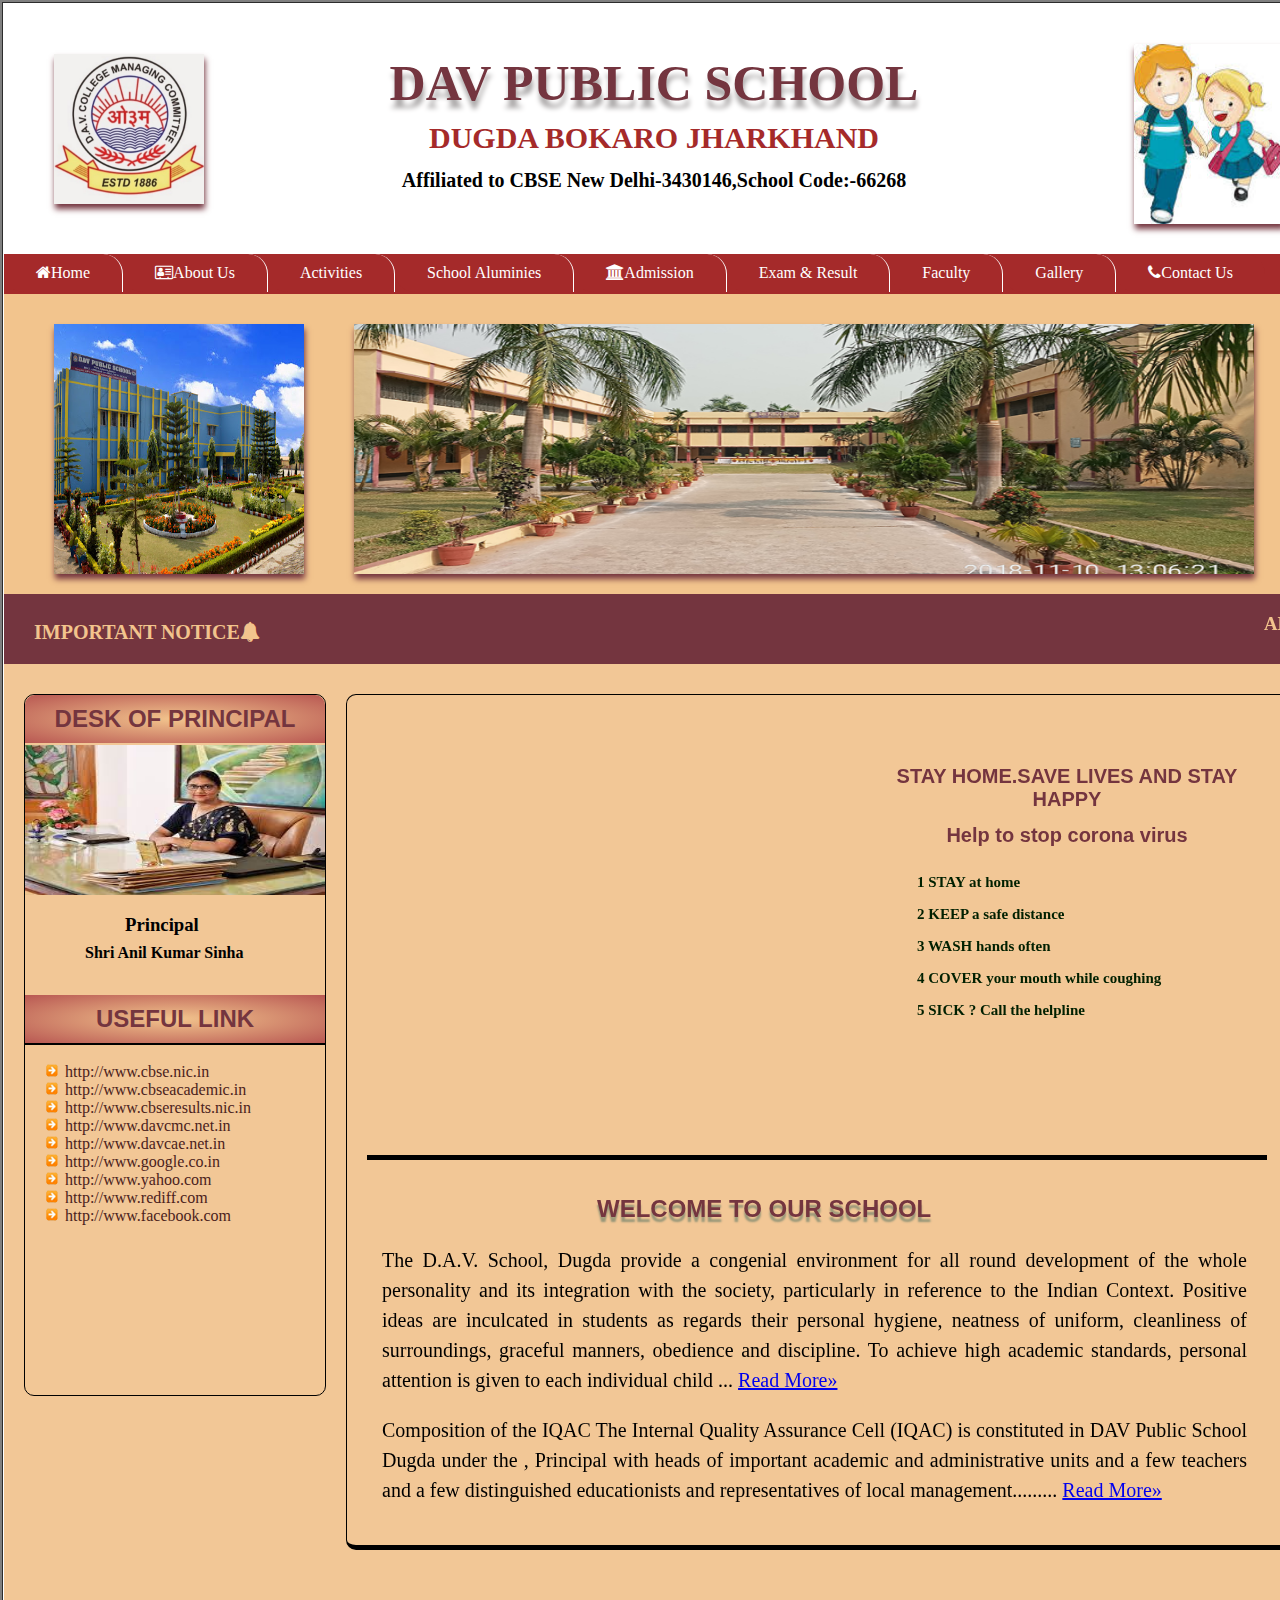
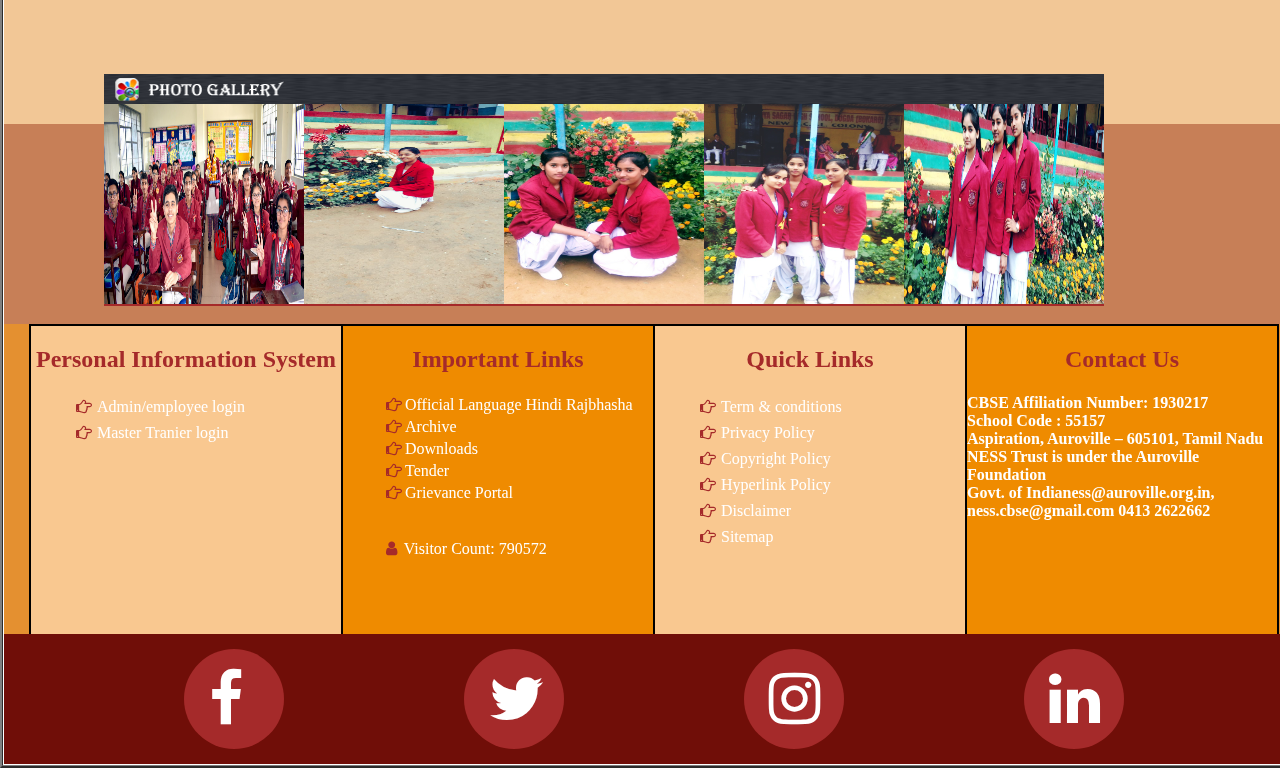
<file: faculty.html>
<html>
	<head>
		<title>  </title>
		<style type="text/css">
		body{ 
			/*background-color:red;*/
			margin:0;
		    } 
		  #mainarea{
			width:1300px;
			/*height:1700px;*/
			/*background:black;*/
			margin:0 auto;
			   }
	        #toparea{
			width:1300px;
			height:250px;
			background:(235,235,235);
			}
			#t1{
				width:200px;
				height:250px;
				/*background:cyan;*/
				float:left;
				}
				#t1 img{
					width:150px;
					height:150px;
					margin-top:50px;
					margin-left:50px;
					margin-right:20px;
					box-shadow:1px 5px 6px #74353F;
					}
				
				
			#t2{
				width:900px;
				height:250px;
				/*background:green;*/
				float:left;
				}
				#t2 h1{
					text-align:center;
					color:#74353F;
					margin-top:50px;
					font-size:50px;
					text-shadow:1px 8px 5px #aba8a8;
					}
				#t2 h2{
					margin-top:-25px;
					text-align:center;
					font-size:30px;
					color:brown;
					}
				#t2 h3{
					margin-top:-10px;
					text-align:center;
					color:black;
					font-size:20px;
					margin-bottom:50px;
					}
			#t3{
				width:200px;
				height:250px;
				/*background:skyblue;*/
				float:left;
			}
				#t3 img{
					width:150px;
					height:180px;
					margin-top:40px;
					margin-left:30px;
					box-shadow:1px 5px 6px #74353F;
					}
					
				
						
		 #menuarea{
			width:1300px;
			height:40px;
			background:brown;
			top:0;
			position:sticky;
			z-index:100;
			}
			#menuarea ul li{
				float:left;
				}
			#menuarea ul{
				margin:0;
				padding:0;
				list-style:none;
				
				}
			#menuarea ul li a:link,#menuarea ul li a:visited{
				color:white;
				background:brown;		
				text-decoration:none;
				padding:10px 32px;
				display:block;
				border-right:solid 1px white;
				border-radius: 0 20px;
				}
			#menuarea ul li a:hover{
				color:gray;
				background:white;
					}
			#menuarea ul li:last-child a:link,#menuarea ul li:last-child a:visited{
					border:none;
						}
	
			#menuarea ul li ul{
				display:none;
				
					}
			#menuarea ul li:hover ul{
				display:block;
				position:absolute;
				z-index:100;
				
					}
				#menuarea ul li:hover ul li{
					float:none;
					

						}
			#menuarea ul li:hover ul li a:link,
			#menuarea ul li:hover ul li a:visited{
				border-right:none;
				border-bottom:solid 1px white;
				border-radius:0;
				padding:10px 25px;
						}	
		#slidearea{
			width:1300px;
			height:300px;
			background:rgb(242, 196, 141);
			}
			   #s1{
				width:250px;
				height:250px;
				/*background:red;*/
				margin-left:50px;
				margin-bottom:10px;
				margin-top:20px;
				margin-right:40px;
				float:left;
				
		
				}
					#s1 img{
						width:250px;
						height:250px;
						box-shadow:1px 5px 6px #74353F;
						margin-top:10px;
				    		 }
				 #s2{
					width:900px;
					height:250px;
					/*background:blue;*/
					float:left;
					margin-top:10px;
					margin-right:10px;
					/*margin-bottom:10px;*/
					margin-left:10px;
					}
						#s2 img{
							width:900px;
							height:250px;
							box-shadow:1px 5px 6px #74353F;
							margin-top:20px;
				    			 }
		#boxarea{
			width:1300px;
			height:70px;
			background:rgb(116, 53, 63);
			}
			  #b1{
				width:350px;
				height:60px;
				/*background:red;*/
				float:left;
				padding-left:30px;
				}
				#b1 h4{
						
						text-align:left;
						color:rgb(242, 196, 141);
						font-size:20px;
						font-style:arrial;
						
						}
			
			#b2{
				width:900px;
				height:70px;
				/*background:skyblue;*/
				float:left;
				}
				#b2 h3{
					
					color:rgb(242, 196, 141);
					width:900px;
					height:30px;
					}
				
		#darea{ 
			width:1300px;
			height:1000px;
			background:rgb(242, 199, 150);
			padding:30px 0;
				}
				#d1{
					width:300px;
					height:700px;
					/*background:cyan;*/
					float:left;
					margin-left:20px;
					margin-right:20px;
					border-bottom:solid 1px black;
					border-left:solid 1px black;
					border-right:solid 1px black;
					border-top:solid 1px black;
					border-radius:10px;
				}
					#d11{
						width:300px;
						height:50px;
						background:none;
						float:left;
						
						
						}
						#d11 h2{
							text-align:center;
							font-family:helvetica;
							color:rgb(116, 53, 63);
							margin:0;
							padding:10px 0;
							background:radial-gradient(ellipse,rgb(242, 196, 141) 0%,rgb(184, 87, 82) 100%);
							border-radius:10px 10px 0 0;
							
							}
						


					#d12{
						width:300px;
						height:150px;
						background:black;
						float:left;
						}
						#d12 img{
							width:300px;
							height:150px;
							background:red;
								
						}
						#d12 h3{
							
							color:black;
							margin-left:100px;
							}
						#d12 h4{
							
							color:black;
							margin-left:60px;
							margin-top:-10px;
							}
					#d13{
						width:300px;
						height:50px;
						background:black;
						float:left;
						margin-top:100px;
						}
						
						#d13 h2{
							text-align:center;
							font-family:helvetica;
							color:rgb(116, 53, 63);;
							margin:0;
							margin-bottom:20px;
							padding:10px 0;
							background:radial-gradient(ellipse,rgb(242, 196, 141) 0%,rgb(184, 87, 82) 100%)
							
							}



						
					#d13 ul li{
						list-style:url(arr.png) ;
						}
						#d13  a:link{
						color:rgb(75, 34, 28);
						text-decoration:none;
						}
						#d13 a:visited{
						color:rgb(116, 53, 63);
						}
						#d13  a:hover{
						color:white;
						}
						#d13  a:active{
						color:yellow;
						}
				
				#d2{
					width:950px;
					height:850px;
					/*background:black;*/
					float:left;
					border-bottom:solid 1px black;;
					border-left:solid 1px black;
					border-right:solid 1px black;
					border-top:solid 1px black;
					border-radius:10px;
					border-bottom:solid 5px black;
				}
				
				
				
					#d21{
						width:500px;
						height:400px;
						/*background:gray;*/
						float:left;
						border-bottom:solid 5px black;
						margin-top:60px;
						margin-left:20px;
						
						
						
					}
					#d22{
						width:400px;
						height:400px;
						/*background:yellow;*/
						float:left;
						border-bottom:solid 5px black;
						margin-top:60px;
					}
							#d22 h5{
								font-family:arial;
								font-size:20px;
								margin-top:10px;	
							}
							#d22 h4{
								font-family:arial;
								font-size:20px;
								margin-top:-20px;	
							}
							#d22 h3{
								font-family:cursive;
								font-size:15px;
								text-align:left;
								margin-left:50px;	
							}
							
							
					#d23{
						width:900px;
						height:600px;
						/*background:red;*/
						float:left;
						
						
					}
							#d24{
								width:350px;
								height:50px;
								/*background:cyan;*/
								margin-left:250px;		
								padding-top:15px;
								}
							
							#d24 h2{
								font-family:arial;
								color:#74353F;
								margin-top:20px;
								text-shadow: 0px 5px 2px rgba(150, 150, 120, 1);
								}
							#d23 h3 {
								margin-top:-15px;
								font-family:cursive;
								color:black;
								}
							#d23 h3 a{
								text-decoration:none;
								font-family:cursive;
								color:rgb(116, 53, 63);
								}
							#d23 p{
								text-align:justify;
								margin-left:35px;
								line-height:30px;
								font-size:20px;
								}
							
			#footerarea{ 
				width:1300px;
				height:200px;
				background:#C77F57;
				}
				#f1{
					width:1000px;
					height:30px;
					background:blue;
					float:left;
					margin-left:100px;
					margin-top:-50px;
					
					
				}
						#f1 img{
							width:1000px;
							height:30px;	
						}
						#f1:hover img{
							transform:scale(1.1,1.1);
					}
				#f2{
					width:1000px;
					height:170px;
					background:brown;
					float:left;
					margin-left:100px;
					margin-top:-20px;
					}
						#f11{
							width:200px;
							height:200px;
							background:white;
							float:left;
							border-bottom:solid 2px brown;
							}
							#f11 img{
								width:200px;
								height:200px;
								
								}
							#f11:hover img{
							transform:scale(1.1,1.1);
					}
								
						#f12{
							width:200px;
							height:200px;
							background:red;
							float:left;
							border-bottom:solid 2px brown;
							}
							#f12 img{
								width:200px;
								height:200px;
								
								}
							#f12:hover img{
							transform:scale(1.1,1.1);
					}
							
						#f13{
							width:200px;
							height:200px;
							background:brown;
							float:left;
							border-bottom:solid 2px brown;
							}
							#f13 img{
								width:200px;
								height:200px;
								}
							#f13:hover img{
							transform:scale(1.1,1.1);
					}	
				
						#f14{
							width:200px;
							height:200px;
							background:white;
							float:left;
							border-bottom:solid 2px brown;
							}
							#f14 img{
								width:200px;
								height:200px;
								}
							#f14:hover img{
							transform:scale(1.1,1.1);
					}
				
						#f15{
							width:200px;
							height:200px;
							background:brown;
							float:left;
							border-bottom:solid 2px brown;
							
							}
							#f15 img{
								width:200px;
								height:200px;
								}
							#f15:hover img{
							transform:scale(1.1,1.1);
					}
				#shooterarea{
					width:100%;
					height:310px;
					/*background:radial-gradient(ellipse,rgb(242, 196, 141) 0%,rgb(184, 87, 82) 100%);*/
					background:#E49030;
					float:left;
				}
				#sh1{
					width:310px;
					height:310px;
					background:rgb(249, 200, 144);
					float:left;
					margin-left:25px;
					border-right: solid 2px #000;
					border-left: solid 2px #000;
					border-top: solid 2px #000;
					
				}
				
				
				#sh1 ul li{
					list-style:none;	
				}
				#sh1 ul i{
					color:brown;
					margin:5px;	
				}
				#sh1 h2{
					color:brown;
					text-align:center;
						
				}
				#sh1 ul li a {
					color:white;
					text-decoration:none;	
				}
				#sh1 ul li a:hover {
					color:brown;
					text-decoration:underline;	
				}
				
				
						
				#sh2{
					height:310px;
					width:310px;
					background:rgb(239, 139, 0);
					float:left;
					border-right: solid 2px #000;
					border-top: solid 2px #000;
					
					
				}
					#sh2 ul li{
						list-style:none;
							
					}
					#sh2 h2{
						color:brown;
						text-align:center;
						}
					#sh2 ul li a {
						color:white;
						text-decoration:none;	
						}
					#sh2 ul li a:hover {
						color:brown;
						text-decoration:underline;	
						}
					#sh2 ul i{
						color:brown;
						margin:3px;	
					}
					#sh2 ul p{
						color:white;
						}
				#sh3{
					height:310px;
					width:310px;
					background:rgb(249, 200, 144);
					float:left;
					border-right: solid 2px #000;
					border-top: solid 2px #000;
					
					
				}
					#sh3 ul li{
						list-style:none;	
					}
					#sh3 ul i{
						color:brown;
						margin:5px;	
					}
					#sh3 h2{
						color:brown;
						text-align:center;
						}
					#sh3 ul li a {
						color:white;
						text-decoration:none;	
						}
					#sh3 ul li a:hover {
						color:brown;
						text-decoration:underline;	
						}
					
				#sh4{
					height:310px;
					width:310px;
					background:rgb(239, 139, 0);
					float:left;
					border-right: solid 2px #000;
					border-top: solid 2px #000;
					
					
				}
					#sh4 ul li{
						list-style:none;	
					}
					#sh4 h2{
						text-align:center;
						color:brown;	
					}
					#sh4 h4{
						
						color:white;
						list-style:none;	
					}
					
							#earea{ 
								width:1300px;
								height:130px;
								background:rgb(112, 14, 8);
								float:left;
								}
									.e1{ 
										width:100px;
										height:100px;
										background:brown;
										float:left;
										margin-left:180px;
										border-radius:50%;
										margin-top:15px;
										}
									.e1:hover {
										background:rgb(99, 20, 32);
											}
									.e1 i{ 
										width:100px;
										height:100px;
										color:white;
										margin-left:25px;
										margin-top:20px;
										font-size:60px;
										}
									
										
									
		</style>
		<link rel="stylesheet" type="text/css" href="css/font-awesome.css"/>
	</head>
	<body>
		<table border="2px" cellspacing="0"align="center">
       		 <td >
		<div id="mainarea">
			<div id="toparea">

				<div id="t1">
					<img src="log.jpg">
				</div>
				<div id="t2">
					<h1>DAV PUBLIC SCHOOL</h1>
					<h2>DUGDA BOKARO JHARKHAND</h2>
					<h3>Affiliated to CBSE New Delhi-3430146,School Code:-66268</h3>
				</div>
				<div id="t3">
					<img src="school.jpg">
				</div>
			</div>
			<div id="menuarea">
				<ul>
					<li><a href="#"><i class="fa fa-home"></i>Home</a></li>
					<li><a href="about.html"><i class="fa fa-address-card-o"></i>About Us</a>
					<ul>
						<li><a href="About Us">About School</a></li>
						<li><a href="#">Principal Message</a></li>
						<li><a href="#">Director Message</a></li>
						<li><a href="#">Vision&Goals</a></li>
						<li><a href="#">Aims&objective</a></li>
						</li>
					</ul>
						<li><a href="activities.html">Activities</a></li>
						<li><a href="school aluminies.html">School Aluminies</a>
						
						<ul>
							<li><a href="#">School Building</a></li>
							<li><a href="#">Library</a></li>
							<li><a href="#">Transport</a></li>
							<li><a href="#">Physics Lab</a></li>
							<li><a href="#">Biology Lab</a></li>
							<li><a href="#">Chemistry Lab</a></li>
							<li><a href="#">Art Lab</a></li>
							<li><a href="#">Play Ground</a></li>
							</li>
						</ul>
						<li><a href="admission.html"><i class="fa fa-university"></i>Admission</a></li>
						<li><a href="Exam&result">Exam & Result</a>
						<ul>
							<li><a href="#">Datesheet</a></li>
							<li><a href="#">CBSE Result</a></li>
							<li><a href="#">Formative test</a></li>
							</li>
						</ul>
						<li><a href="faculty.html">Faculty</a></li>
						<li><a href="gallery.html">Gallery</a>
							<ul>
								<li><a href="#">photo Gallery</a></li>
								</li>
							</ul>
						<li><a href="contact us.html"><i class="fa fa-phone"></i>Contact Us</a></li>
				</ul>
			</div>
			<div id="slidearea">
				<div id="s1">
					<img src="ss.jpg">	
				</div>
				<div id="s2">
					<img src="d.jpg">
					
				</div>
			</div>
			<div id="boxarea">
				
				<div id="b1">
					<h4> IMPORTANT NOTICE<i class="fa fa-bell"></i></h4>
				</div>
				
				<div id="b2">
			
					<h3><marquee direction="left" scrollamount="2" width="900px" height="100px" onmouseover="this.stop()" onmouseout="this.start()">ADMISSION OPEN FOR SESSION 2021-22 FOR CLASS L.K.G TO CLASS IX,XI</marquee></h3>
				
				</div>
			</div>
			<div id="darea">
				<div id="d1">
					
					<div id="d11">
						<h2>DESK OF PRINCIPAL</h2>
					</div>
					<div id="d12">
						<img src="downld.jfif">
						<h3>Principal</h3>
						<h4>Shri Anil Kumar Sinha</h4>
					
					</div>
					
					<div id="d13">
							<h2>USEFUL LINK</h2>
					
						<ul>
							<li><a href="#">http://www.cbse.nic.in</a></li>
							<li><a href="#">http://www.cbseacademic.in</a></li>
							<li><a href="#">http://www.cbseresults.nic.in</a></li>
							<li><a href="#">http://www.davcmc.net.in</a></li>
							<li><a href="#">http://www.davcae.net.in</a></li>
							<li><a href="#">http://www.google.co.in</a></li>
							<li><a href="#">http://www.yahoo.com</a></li>
							<li><a href="#">http://www.rediff.com</a></li>
							<li><a href="#">http://www.facebook.com</a></li>
						</ul>	
					
				</div>
			</div>
				<div id="d2">
					<div id="d21">
					<iframe width="500" height="315" src="https://www.youtube.com/embed/NBeCBcviluI" title="YouTube video player" frameborder="0" allow="accelerometer; autoplay; clipboard-write; encrypted-media; gyroscope; picture-in-picture" allowfullscreen></iframe>
					</div>
					<div id="d22">
						<h5 align="center"><font color="#74353F">STAY HOME.SAVE LIVES AND STAY HAPPY</font></h5>
							<h4 align="center"><font color="#74353F">Help to stop corona virus</font></h4>
							<h3 align="center"><font color="rgb(242, 196, 141)">1 STAY   at  home</font></h3>
							<h3 align="center"><font color="rgb(242, 196, 141)">2 KEEP a safe distance</font></h3>
							<h3 align="center"><font color="rgb(242, 196, 141)">3 WASH hands often</font></h3>
							<h3 align="center"><font color="rgb(242, 196, 141)">4 COVER your mouth while coughing</font></h3>
							<h3 align="center"><font color="rgb(242, 196, 141)">5 SICK ? Call the helpline</font></h3>

					</div>
					<div id="d23">
						<div id="d24">
						<h2> WELCOME TO OUR SCHOOL</h2>
					
						</div>
						<p align="center">The D.A.V. School, Dugda provide a congenial environment for all round development of the whole personality and its integration with the society, particularly in reference to the Indian Context. Positive ideas are inculcated in students as regards their personal hygiene, neatness of uniform, cleanliness of surroundings, graceful manners, obedience and discipline. To achieve high academic standards, personal attention is given to each individual child
... <a href="#">Read More»</a></p>

<p>Composition of the IQAC
The Internal Quality Assurance Cell (IQAC) is constituted in DAV Public School Dugda under the , Principal with heads of important academic and administrative units and a few teachers and a few distinguished educationists and representatives of local management......... <a href="#">Read More»</a></p>
					</div>
					
				</div>
				
			</div>	
			<div id="footerarea">
				<div id="f1">
				<img src="photo.png">
				</div>
					<div id="f2">
						<div id="f11">
							<img src="6.jfif">
						</div>
						<div id="f12">
							<img src="i.jfif">
						</div>
						<div id="f13">
							<img src="j.jfif">
						</div>
						<div id="f14">
							<img src="k.jfif">
						</div>
						<div id="f15">
							<img src="p.jpg">
						</div>
					</div>
				
			</div>	
			<div id="shooterarea">
					<div id="sh1">
						
						<h2>Personal Information System</h2>
						
						<ul>	
								
							<li><a href="#"><i class="fa fa-hand-o-right"> </i>Admin/employee login</a></li>
							<li><a href="#"><i class="fa fa-hand-o-right"> </i>Master Tranier login</a></li>
							
						</ul>
						
						
					</div>
					<div id="sh2">
						<h2> Important Links</h2>
						<ul>
							
							<li><a href="#"><i class="fa fa-hand-o-right"> </i>Official Language Hindi Rajbhasha</a></li>
							<li><a href="#"><i class="fa fa-hand-o-right"> </i>Archive</a></li>
							
							<li><a href="#"><i class="fa fa-hand-o-right"> </i>Downloads</a></li>
							<li><a href="#"><i class="fa fa-hand-o-right"> </i>Tender</a></li>
							<li><a href="#"><i class="fa fa-hand-o-right"> </i>Grievance Portal</a></li><br>
							 <p><i class="fa fa-user"> </i> Visitor Count: 790572</p>
						</ul>	

					</div>
					<div id="sh3">
						<h2>Quick Links</h2>
						<ul>
							
							<li><a href="#"><i class="fa fa-hand-o-right"> </i>Term & conditions</a></li>
							<li><a href="#"><i class="fa fa-hand-o-right"> </i>Privacy Policy</a></li>
							<li><a href="#"><i class="fa fa-hand-o-right"> </i>Copyright Policy</a></li>
							<li><a href="#"><i class="fa fa-hand-o-right"> </i>Hyperlink Policy</a></li>
							<li><a href="#"><i class="fa fa-hand-o-right"> </i>Disclaimer</a></li>	
							<li><a href="#"><i class="fa fa-hand-o-right"> </i>Sitemap</a></li>
						</ul>
					</div>
					<div id="sh4">
						<h2>Contact Us</h2>
							<h4><li>CBSE Affiliation Number: 1930217 </li>
							<li>School Code : 55157</li>
							<li>Aspiration, Auroville – 605101, Tamil Nadu</li>
							<li>NESS Trust is under the Auroville Foundation</li>
 							<li>Govt. of Indianess@auroville.org.in, ness.cbse@gmail.com  0413 2622662</h4></li>
					</div>
				</div>
			<div id="earea">
					<div class="e1">
						<i class="fa fa-facebook"></i>
					</div>
					<div class="e1">
						<i class="fa fa-twitter"></i>
					</div>
					<div class="e1">
						<i class="fa fa-instagram"></i>
					</div>
					<div class="e1">
						<i class="fa fa-linkedin"></i>
					</div>
				</div>	
                </div>
	
	 </td>
	</table>
	</body>
		

</html>
</file>
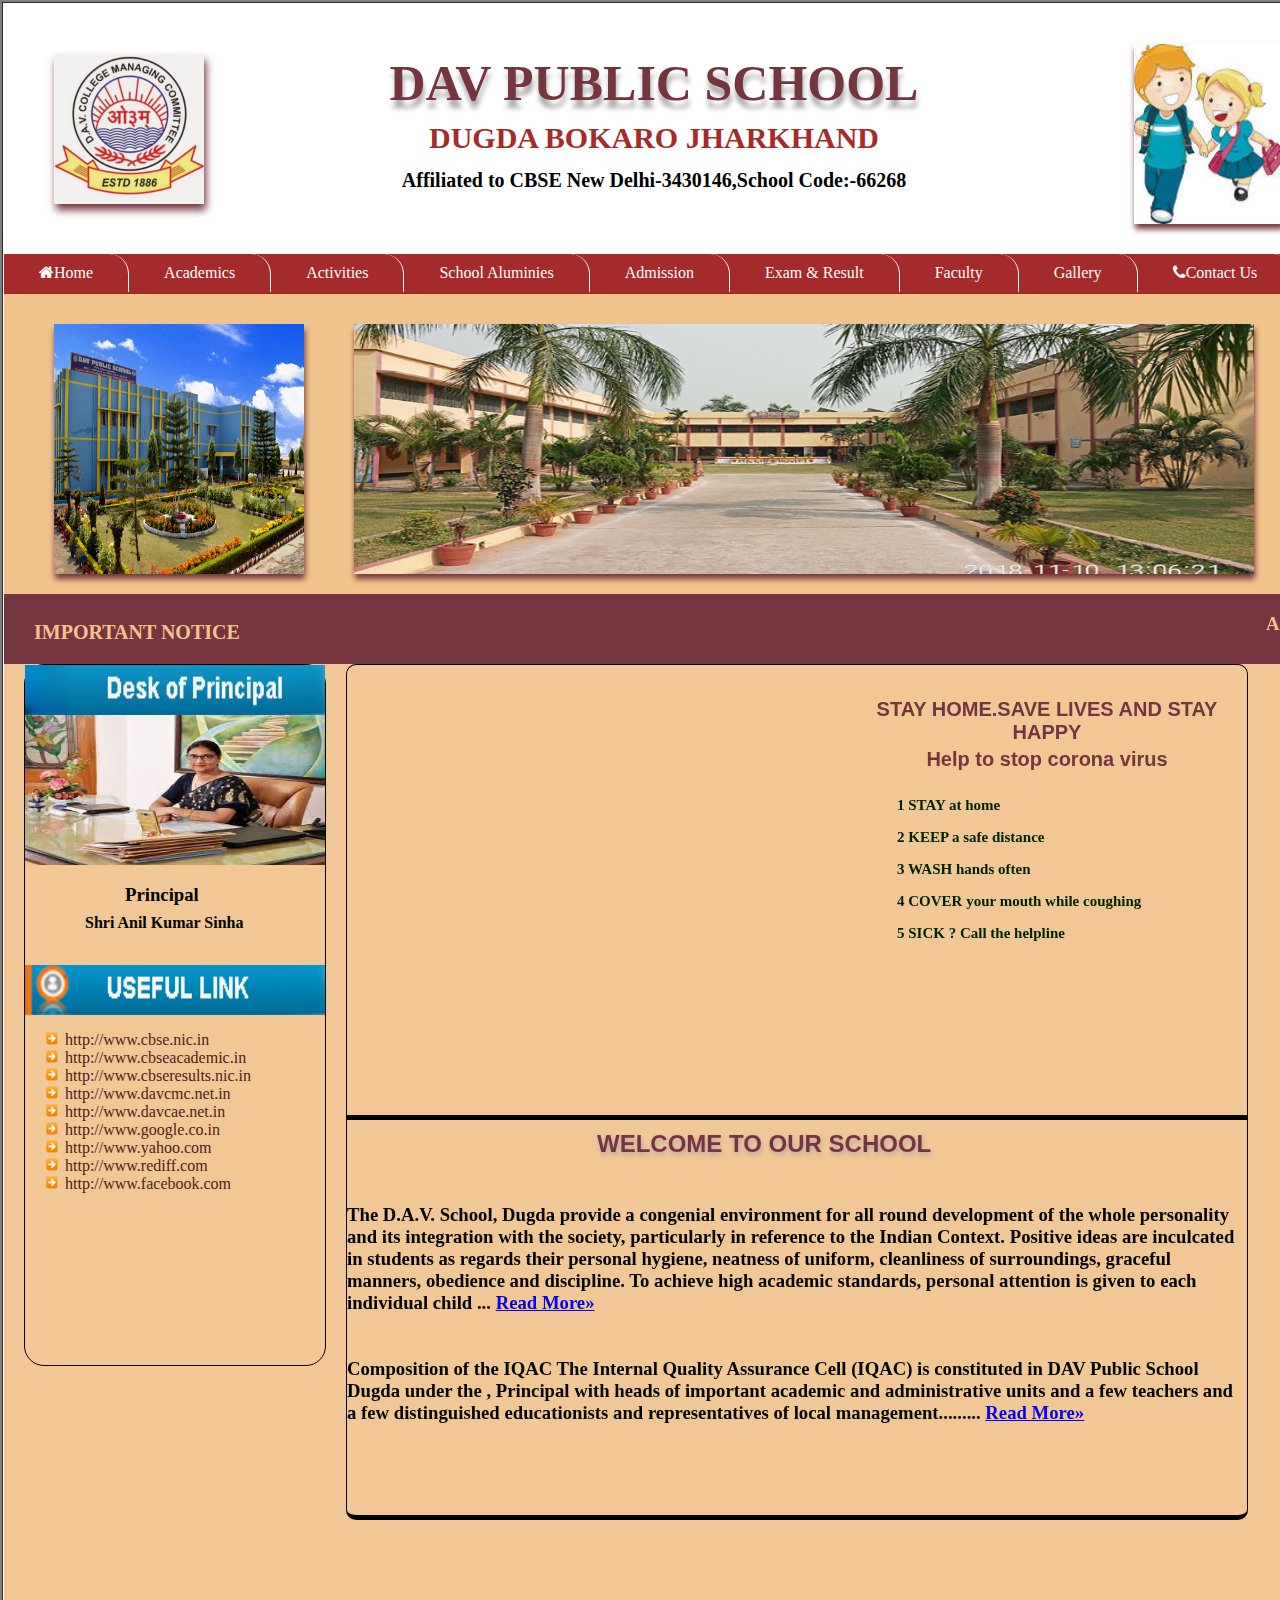
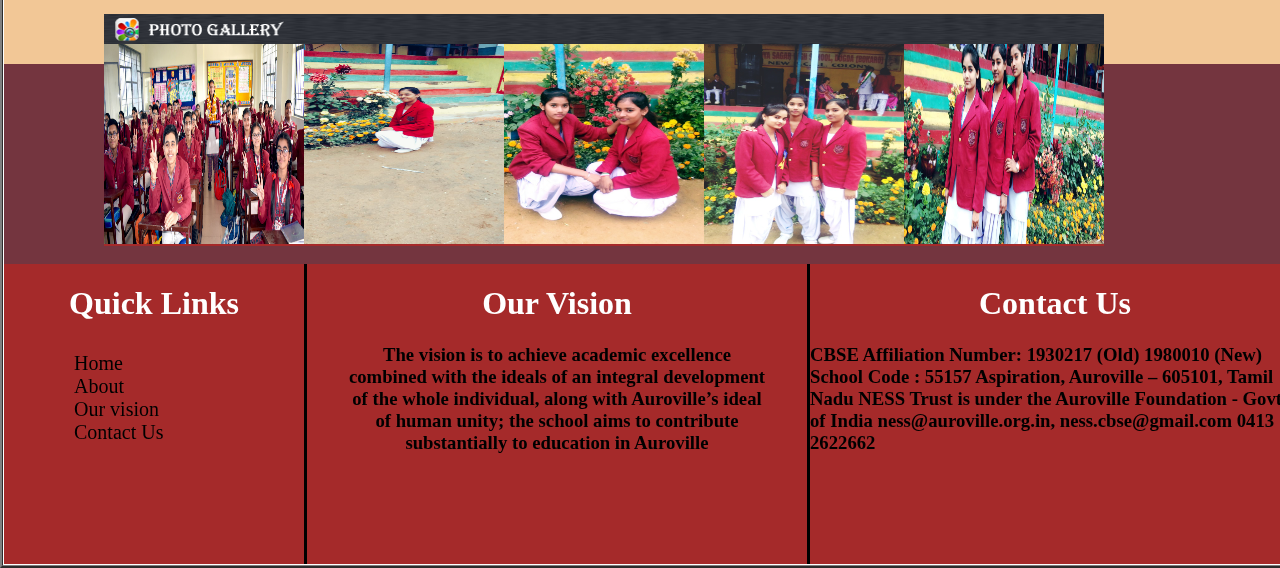
<file: index1.html>
<html>
	<head>
		<title>  </title>
		<style type="text/css">
		
		</style>
		<link rel="stylesheet" type="text/css" href="style.css"/>
		<link rel="stylesheet" type="text/css" href="css/font-awesome.css"/>
	</head>
	<body>
		<table border="2px" cellspacing="0"align="center">
       		 <td >
		<div id="mainarea">
			<div id="toparea">

				<div id="t1">
					<img src="log.jpg">
				</div>
				<div id="t2">
					<h1>DAV PUBLIC SCHOOL</h1>
					<h2>DUGDA BOKARO JHARKHAND</h2>
					<h3>Affiliated to CBSE New Delhi-3430146,School Code:-66268</h3>
				</div>
				<div id="t3">
					<img src="school.jpg">
				</div>
			</div>
			<div id="menuarea">
				<ul>
					<li><a href="#"><i class="fa fa-home"></i>Home</a></li>
					<li><a href="#">Academics</a></li>
					<li><a href="#">Activities</a></li>
					<li><a href="#">School Aluminies</a></li>
					<li><a href="#">Admission</a></li>
					<li><a href="#">Exam & Result</a></li>
					<li><a href="#">Faculty</a></li>
					<li><a href="#">Gallery</a></li>
					<li><a href="#"><i class="fa fa-phone">Contact Us</i></a></li>
				</ul>
			</div>
			<div id="slidearea">
				<div id="s1">
					<img src="ss.jpg">	
				</div>
				<div id="s2">
					<img src="d.jpg">
					
				</div>
			</div>
			<div id="boxarea">
				
				<div id="b1">
					<h4> IMPORTANT NOTICE</h4>
				</div>
				
				<div id="b2">
			
					<marquee direction="left" scrollamount="2" width="900px"height="100px" ommouseover="this.stop()" onmouseout="this.start()"><h3>ADMISSION OPEN FOR SESSION 2021-22 FOR CLASS L.K.G TO CLASS IX,XI</h3>
				</marquee>
				</div>
			</div>
			<div id="darea">
				<div id="d1">
					
					<div id="d11">
						<img src="layout.jpg">
					</div>
					<div id="d12">
						<img src="downld.jfif">
						<h3>Principal</h3>
						<h4>Shri Anil Kumar Sinha</h4>
					
					</div>
					
					<div id="d13">
						<img src="link.png">
					
			<ul>
				<li><a href="#">http://www.cbse.nic.in</a></li>
				<li><a href="#">http://www.cbseacademic.in</a></li>
				<li><a href="#">http://www.cbseresults.nic.in</a></li>
				<li><a href="#">http://www.davcmc.net.in</a></li>
				<li><a href="#">http://www.davcae.net.in</a></li>
				<li><a href="#">http://www.google.co.in</a></li>
				<li><a href="#">http://www.yahoo.com</a></li>
				<li><a href="#">http://www.rediff.com</a></li>
				<li><a href="#">http://www.facebook.com</a></li>
			</ul>	
					
				</div>
				</div>
				<div id="d2">
					<div id="d21">
					<iframe width="500" height="315" src="https://www.youtube.com/embed/NBeCBcviluI" title="YouTube video player" frameborder="0" allow="accelerometer; autoplay; clipboard-write; encrypted-media; gyroscope; picture-in-picture" allowfullscreen></iframe>
					</div>
					<div id="d22">
						<h5 align="center"><font color="#74353F">STAY HOME.SAVE LIVES AND STAY HAPPY</font></h5>
							<h4 align="center"><font color="#74353F">Help to stop corona virus</font></h4>
							<h3 align="center"><font color="rgb(242, 196, 141)">1 STAY   at  home</font></h3>
							<h3 align="center"><font color="rgb(242, 196, 141)">2 KEEP a safe distance</font></h3>
							<h3 align="center"><font color="rgb(242, 196, 141)">3 WASH hands often</font></h3>
							<h3 align="center"><font color="rgb(242, 196, 141)">4 COVER your mouth while coughing</font></h3>
							<h3 align="center"><font color="rgb(242, 196, 141)">5 SICK ? Call the helpline</font></h3>

					</div>
					<div id="d23">
						<div id="d24">
						<h2> WELCOME TO OUR SCHOOL</h2>
					
						</div>
						<h3><p>The D.A.V. School, Dugda provide a congenial environment for all round development of the whole personality and its integration with the society, particularly in reference to the Indian Context. Positive ideas are inculcated in students as regards their personal hygiene, neatness of uniform, cleanliness of surroundings, graceful manners, obedience and discipline. To achieve high academic standards, personal attention is given to each individual child
... <a href="#">Read More»</a>
<br><br><br>
Composition of the IQAC
The Internal Quality Assurance Cell (IQAC) is constituted in DAV Public School Dugda under the , Principal with heads of important academic and administrative units and a few teachers and a few distinguished educationists and representatives of local management......... <a href="#">Read More»</a></p></h3>
					</div>
					
				</div>
				
			</div>	
			<div id="footerarea">
				<div id="f1">
				<img src="photo.png">
				</div>
					<div id="f2">
						<div id="f11">
							<img src="6.jfif">
						</div>
						<div id="f12">
							<img src="i.jfif">
						</div>
						<div id="f13">
							<img src="j.jfif">
						</div>
						<div id="f14">
							<img src="k.jfif">
						</div>
						<div id="f15">
							<img src="p.jpg">
						</div>
					</div>
				
			</div>	
			<div id="carea">
				<div id="c1">
					<h1><font color="white">Quick Links</h1></font>
					<ul>
						<li>Home</li>
						<li>About</li>
						<li>Our vision</li>
						<li>Contact Us</li>
					</ul>
					
				</div>
				<div id="c2">
						<h1><font color="white">Our Vision</h1></font>
					<h3>The vision is to achieve academic excellence<br> combined with the ideals of an integral development<br> of the whole individual, along with Auroville’s ideal<br> of human unity; the school aims to contribute<br> substantially to education in Auroville </h3>
				</div>
				<div id="c3">
					<h1><font color="white">Contact Us</h1></font>
					<h3>CBSE Affiliation Number: 1930217 (Old) 1980010 (New)
					School Code : 55157
					Aspiration, Auroville – 605101, Tamil Nadu
					NESS Trust is under the Auroville Foundation - Govt. of India
 					ness@auroville.org.in, ness.cbse@gmail.com
					 0413 2622662</h3>
				</div>
			</div>	
                </div>
	
	 </td>
	</table
	</body>
		

</html>
</file>
<file: style.css>
body{ 
			/*background-color:red;*/
			margin:0;
		    } 
		  #mainarea{
			width:1300px;
			/*height:1700px;*/
			/*background:black;*/
			margin:0 auto;
			   }
	        #toparea{
			width:1300px;
			height:250px;
			background:(235,235,235);
			}
			#t1{
				width:200px;
				height:250px;
				/*background:cyan;*/
				float:left;
				}
				#t1 img{
					width:150px;
					height:150px;
					margin-top:50px;
					margin-left:50px;
					margin-right:20px;
					box-shadow:2px 6px 8px #74353F;
					}
				
				
			#t2{
				width:900px;
				height:250px;
				/*background:green;*/
				float:left;
				}
				#t2 h1{
					text-align:center;
					color:#74353F;
					margin-top:50px;
					font-size:50px;
					text-shadow:1px 8px 5px #aba8a8;
					}
				#t2 h2{
					margin-top:-25px;
					text-align:center;
					font-size:30px;
					color:brown;
					}
				#t2 h3{
					margin-top:-10px;
					text-align:center;
					color:black;
					font-size:20px;
					margin-bottom:50px;
					}
			#t3{
				width:200px;
				height:250px;
				/*background:skyblue;*/
				float:left;
			}
				#t3 img{
					width:150px;
					height:180px;
					margin-top:40px;
					margin-left:30px;
					box-shadow:1px 5px 6px #74353F;
					}
					
				
						
		 #menuarea{
			width:1300px;
			height:40px;
			background:brown;
			top:0;
			position:sticky;
			z-index:100;
			}
			#menuarea ul li{
				float:left;
				}
			#menuarea ul{
				margin:0;
				padding:0;
				list-style:none;
				
				}
			#menuarea ul li a:link,#menuarea ul li a:visited{
				color:white;
				background:brown;		
				text-decoration:none;
				padding:10px 35px;
				display:block;
				border-right:solid 1px white;
				border-radius: 0 20px;
				}
			#menuarea ul li a:hover{
				color:gray;
				background:white;
					}	
		#slidearea{
			width:1300px;
			height:300px;
			background:rgb(242, 196, 141);
			}
			   #s1{
				width:250px;
				height:250px;
				/*background:red;*/
				margin-left:50px;
				margin-bottom:10px;
				margin-top:20px;
				margin-right:40px;
				float:left;
				
		
				}
					#s1 img{
						width:250px;
						height:250px;
						box-shadow:1px 5px 6px #74353F;
						margin-top:10px;
				    		 }
				 #s2{
					width:900px;
					height:250px;
					/*background:blue;*/
					float:left;
					margin-top:10px;
					margin-right:10px;
					/*margin-bottom:10px;*/
					margin-left:10px;
					}
						#s2 img{
							width:900px;
							height:250px;
							box-shadow:1px 5px 6px #74353F;
							margin-top:20px;
				    			 }
		#boxarea{
			width:1300px;
			height:70px;
			background:rgb(116, 53, 63);
			}
			  #b1{
				width:350px;
				height:60px;
				/*background:red;*/
				float:left;
				padding-left:30px;
				}
				#b1 h4{
						text-align:left;
						color:rgb(242, 196, 141);
						font-size:20px;
						font-style:arrial;
						
						}
			
			#b2{
				width:900px;
				height:70px;
				/*background:skyblue;*/
				float:left;
				}
				#b2 h3{
					
					color:rgb(242, 196, 141);
					width:900px;
					height:30px;
					}
				
		#darea{ 
			width:1300px;
			height:1000px;
			background:rgb(242, 199, 150);
				}
				#d1{
					width:300px;
					height:700px;
					/*background:cyan;*/
					float:left;
					margin-left:20px;
					margin-right:20px;
					border-bottom:solid 1px black;
					border-left:solid 1px black;
					border-right:solid 1px black;
					border-top:solid 1px black;
					border-radius:20px;
				}
					#d11{
						width:300px;
						height:50px;
						background:green;
						float:left;
						
						}
					
						#d11 img{
							width:100%;
							height:100%;
							
						}
					#d12{
						width:300px;
						height:150px;
						background:black;
						float:left;
						}
						#d12 img{
							width:300px;
							height:150px;
							background:red;
								
						}
						#d12 h3{
							
							color:black;
							margin-left:100px;
							}
						#d12 h4{
							
							color:black;
							margin-left:60px;
							margin-top:-10px;
							}
					#d13{
						width:300px;
						height:50px;
						background:yellow;
						float:left;
						margin-top:100px;
						}
						
						#d13 img{
							width:100%;
							height:100%;
							}
						
					#d13 ul li{
						list-style:url(arr.png) ;
						}
						#d13  a:link{
						color:rgb(75, 34, 28);
						text-decoration:none;
						}
						#d13 a:visited{
						color:green;
						}
						#d13  a:hover{
						color:white;
						}
						#d13  a:active{
						color:yellow;
						}
				
				#d2{
					width:900px;
					height:850px;
					/*background:black;*/
					float:left;
					border-bottom:solid 1px black;;
					border-left:solid 1px black;
					border-right:solid 1px black;
					border-top:solid 1px black;
					border-radius:10px;
					border-bottom:solid 5px black;
				}
				
				
				
					#d21{
						width:500px;
						height:450px;
						/*background:gray;*/
						float:left;
						border-bottom:solid 5px black;
						/*margin-right:30px;*/
					}
					#d22{
						width:400px;
						height:450px;
						/*background:yellow;*/
						float:left;
						border-bottom:solid 5px black;
					}
							#d22 h5{
								font-family:arial;
								font-size:20px;	
							}
							#d22 h4{
								font-family:arial;
								font-size:20px;
								margin-top:-30px;	
							}
							#d22 h3{
								font-family:cursive;
								font-size:15px;
								text-align:left;
								margin-left:50px;
								
								
								
							}
							
							
					#d23{
						width:900px;
						height:400px;
						/*background:red;*/
						float:left;
						
						
					}
							#d24{
								width:350px;
								height:50px;
								/*background:cyan;*/
								margin-left:250px;		
								padding-top:15px;
								}
							
							#d24 h2{
								font-family:arial;
								color:#74353F;
								margin-top:-5px;
								text-shadow:1px 3px 5px #aba8a8;
								
								}
							#d24 h3{
								font-family:helvetica;
								color:black;
								}
		#footerarea{ 
			width:1300px;
			height:200px;
			background:#74353F;
			
			}
				#f1{
					width:1000px;
					height:30px;
					background:blue;
					float:left;
					margin-left:100px;
					margin-top:-50px;
					
					
				}
						#f1 img{
							width:1000px;
							height:30px;	
						}
						#f1:hover img{
							transform:scale(1.1,1.1);
					}
				#f2{
					width:1000px;
					height:170px;
					background:#F6F6F6;
					float:left;
					margin-left:100px;
					margin-top:-20px;
					}
						#f11{
							width:200px;
							height:200px;
							background:white;
							float:left;
							border-bottom:solid 2px brown;
							}
							#f11 img{
								width:200px;
								height:200px;
								}
							#f11:hover img{
							transform:scale(1.1,1.1);
					}
								
						#f12{
							width:200px;
							height:200px;
							background:red;
							float:left;
							border-bottom:solid 2px brown;
							}
							#f12 img{
								width:200px;
								height:200px;
								}
							#f12:hover img{
							transform:scale(1.1,1.1);
					}
							
						#f13{
							width:200px;
							height:200px;
							background:brown;
							float:left;
							border-bottom:solid 2px brown;
							}
							#f13 img{
								width:200px;
								height:200px;
								}
							#f13:hover img{
							transform:scale(1.1,1.1);
					}	
				
						#f14{
							width:200px;
							height:200px;
							background:white;
							float:left;
							border-bottom:solid 2px brown;
							}
							#f14 img{
								width:200px;
								height:200px;
								}
							#f14:hover img{
							transform:scale(1.1,1.1);
					}
				
						#f15{
							width:200px;
							height:200px;
							background:brown;
							float:left;
							border-bottom:solid 2px brown;
							
							}
							#f15 img{
								width:200px;
								height:200px;
								}
							#f15:hover img{
							transform:scale(1.1,1.1);
					}
					#carea{ 
						width:1300px;
						height:300px;
						background:brown;
						/*background:linear-gradient(to top,red 0%,#FE1F4E 100%);*/
						
						}
							#c1{ 
								width:300px;
								height:300px;
								/*background:red;*/
								float:left;
								border-right: solid 3px #000;
								
								}
								#c1 h1{
									text-align:center;
									}
								#c1 ul {
									font-size:20px;
									margin:30px;
									}
								#c1 ul li {
									list-style:none;
									}
							#c2{ 
								width:500px;
								height:300px;
								/*background:green;*/
								float:left;
								border-right: solid 3px #000;
								}
									#c2 h1{
										text-align:center;	
									}
									#c2 h3{
										text-align:center;	
									}
							#c3{ 
								width:490px;
								height:300px;
								/*background:red;*/
								float:left;
								border-right: solid 3px #000;
								}
								#c3 h1{
									text-align:center;
									}
</file>
